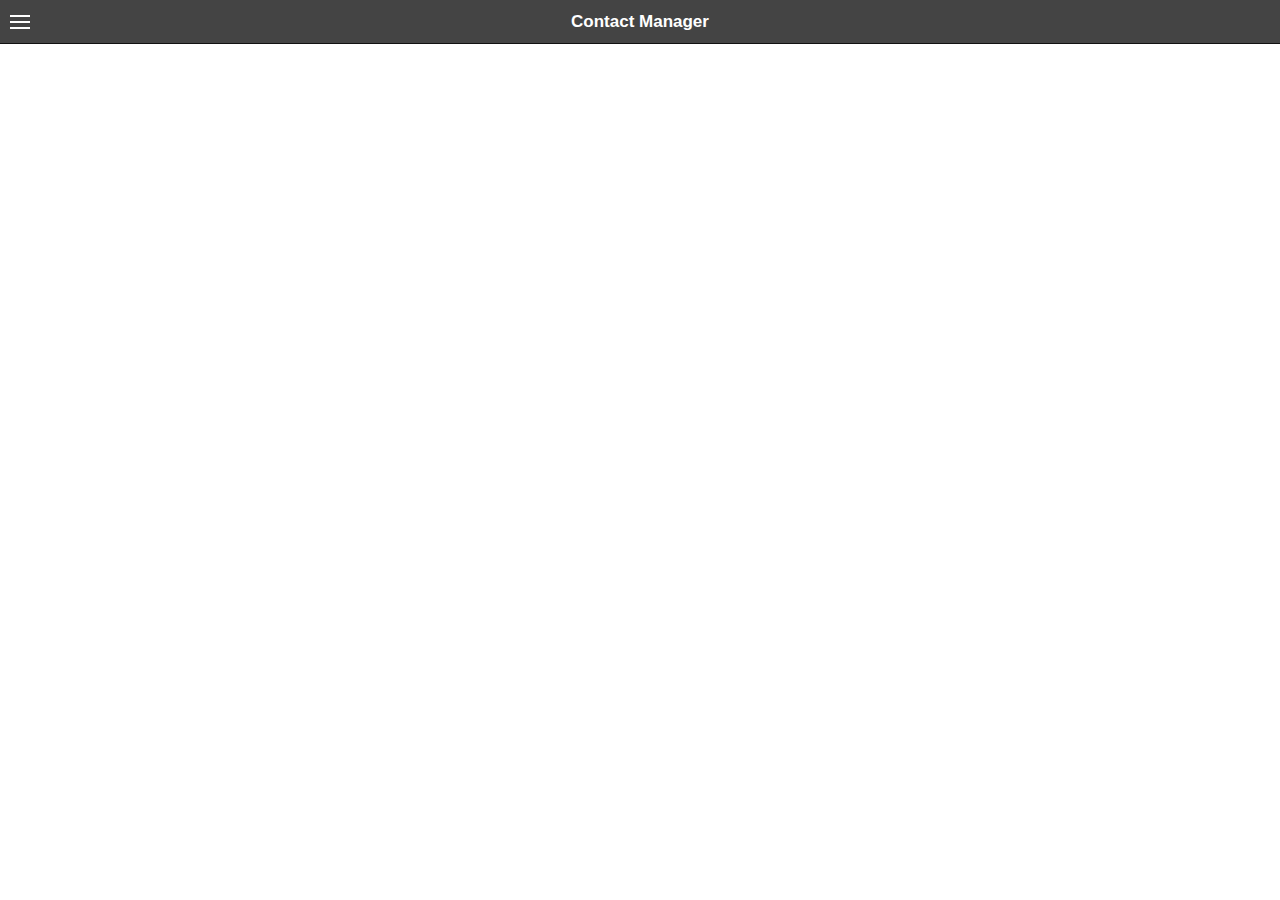
<file: ContactProjectContactManagerAndroid/assets/www/default/index.html>
<!DOCTYPE HTML><html>
    <head>
        <meta charset="UTF-8">
        <title>ContactManager</title>
        <meta content="width=device-width, initial-scale=1.0, maximum-scale=1.0, minimum-scale=1.0, user-scalable=0" name="viewport">
<!-- css -->
        <link href="worklight/worklight.css" rel="stylesheet">
        <link href="css/main.css" rel="stylesheet">
        <link href="libs/ionic/css/ionic.css" rel="stylesheet">
<!-- js -->
        <script>
		// Define WL namespace.
		var WL = WL ? WL : {};
		/**
		 * WLClient configuration variables.
		 * Values are injected by the deployer that packs the gadget.
		 */
		 WL.StaticAppProps = {
   "APP_DISPLAY_NAME": "ContactManager",
   "APP_ID": "ContactManager",
   "APP_SERVICES_URL": "\/apps\/services\/",
   "APP_VERSION": "1.0",
   "ENVIRONMENT": "android",
   "LOGIN_DISPLAY_TYPE": "embedded",
   "WORKLIGHT_NATIVE_VERSION": "2493766496",
   "WORKLIGHT_PLATFORM_VERSION": "7.0.0.0",
   "WORKLIGHT_ROOT_URL": "\/apps\/services\/api\/ContactManager\/android\/"
};
</script>
		<script src="worklight/cordova.js"></script>
		<script src="worklight/wljq.js"></script>
		<script src="worklight/worklight.js"></script>
		<script src="worklight/checksum.js"></script>
		<script src="libs/ionic/js/ionic.bundle.js"></script>
<script src="libs/ng-cordova/ng-cordova.js"></script>
<script src="libs/ionic/js/ui-utils.js"></script>
<script src="libs/ngTouch/touch.js"></script>
<script src="libs/ngTouch/swipe.js"></script>
    </head>
    <body data-ng-controller="MainCtrl" style="display: none;">
<!--application UI goes here-->
        <ion-side-menus> 
            <ion-side-menu-content drag-content="false">
                <ion-header-bar class="bar bar-header bar-dark">
                    <div class="buttons">				
                        <button class="button button-icon button-clear ion-navicon" data-ng-if="toogledrag" menu-toggle="left"> </button> 			
                    </div>
                    <h1 class="title">
                        <b>Contact Manager</b>
                    </h1>
                </ion-header-bar> 
                <ion-nav-view></ion-nav-view> 
            </ion-side-menu-content> 
            <ion-side-menu id="background" side="left">
                <ion-list> 
                    <ion-item menu-close="" nav-clear="" ui-sref="contact">Contact
	List</ion-item> 
                    <ion-item menu-close="" nav-clear="" ui-sref="newsFeed">News
	Feed</ion-item> 
                    <ion-item menu-close="" nav-clear="" ui-sref="login">Logout</ion-item>
                </ion-list> 
            </ion-side-menu> 
        </ion-side-menus>
        <div class="padding">
            <div id="errorLoginMsg" ng-model="errorLoginMsg" style="color: red;"></div>
        </div>
	<!-- angularjs and ionic scripts(ionic bundles angular)-->
        <script src="js/wlInit.js"></script>
	<script src="js/app.js"></script>
	<script src="js/controllers/controllers.js"></script>
	<script src="js/directives/directives.js"></script>
	<script src="js/services/contactServices.js"></script>
	<script src="js/services/userServices.js"></script>
	<script src="js/services/feedServices.js"></script>
	<script src="js/services/loginServices.js"></script>
	<script src="js/controllers/LoginControllers.js"></script>
	<script src="js/controllers/ContactControllers.js"></script>
	<script src="js/controllers/NewsControllers.js"></script>
	<script src="js/controllers/UserControllers.js"></script>
    </body>
</html>
</file>
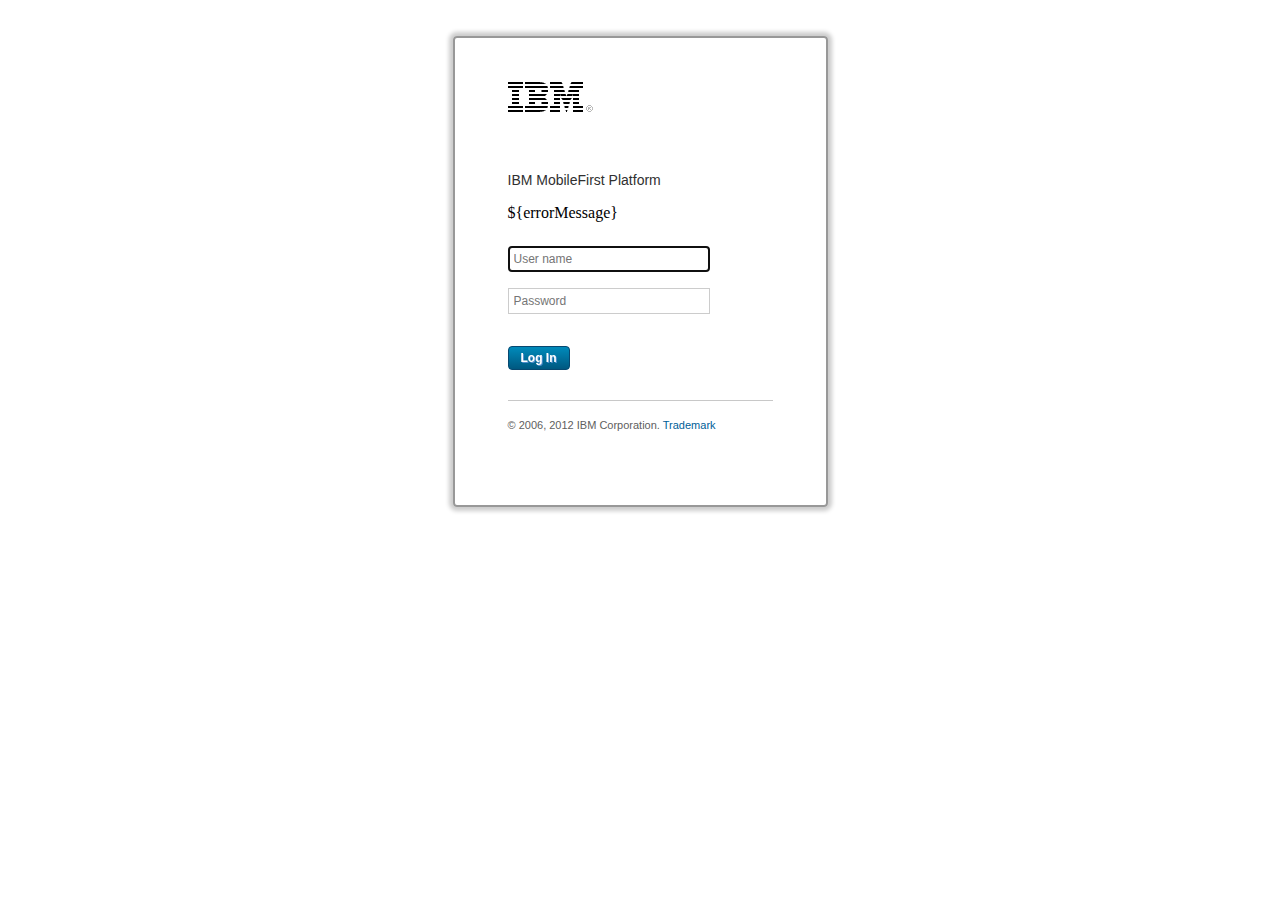
<file: ContactProject/server/conf/login.html>
<!DOCTYPE HTML>
		<!-- Licensed Materials - Property of IBM
			 5725-I43 (C) Copyright IBM Corp. 2006, 2014. All Rights Reserved.
			 US Government Users Restricted Rights - Use, duplication or
             disclosure restricted by GSA ADP Schedule Contract with IBM Corp. -->	
<html>
	<head>
		<meta charset="UTF-8" />
		<meta name="viewport" content="width=device-width" />
		<title>Login</title>
		<style>
			html, body {
				margin: 0 auto;
				padding: 0;
				text-align: center;
			}
			
			#authenticatorLoginFormWrapper {
				border: 2px solid #989898;
				border-radius: 4px;
				-moz-box-shadow: 0 0 4px 4px #ccc;
				-webkit-box-shadow: 0 0 4px 4px #ccc;
				box-shadow: 0 0 4px 4px #ccc;
				display: inline-block;
				margin: 36px 0 0;
				padding: 44px 53px;
				text-align: left;
				width: 265px;
			}
			
			#authenticatorLoginFormWrapper h1 {
				background-image:url('[data-uri]%3D%3D');
				height:30px;
				margin: 0;
				overflow: hidden;
				padding: 0;
				text-indent: 100%;
				white-space: nowrap;
				width: 85px;
			}
			
			#authenticatorLoginFormWrapper h2 {
				color: #303030;
				font-family: arial,helvetica,sans-serif;
				font-size: 14px;
				font-weight: normal;
				margin: 0;
				padding: 60px 0 0;
			}
			
			#authenticatorLoginFormWrapper form {
			
			}
			
			#authenticatorLoginFormWrapper form label {
				display: none;
			}
			
			#authenticatorLoginFormWrapper form input {
				border: 1px solid #ccc;
				color: #707070;
				font-family: arial, helvetica, sans-serif;
				font-size: 12px;
				font-weight: normal;
				margin: 8px 0;
				padding: 5px;
				width: 190px;
			}
			
			#authenticatorLoginFormWrapper form input#login {
				background: -moz-linear-gradient(center top, #0088b8 5%, #005880 100%);
				background: -webkit-gradient(linear, left top, left bottom, color-stop(0.05, #0088b8), color-stop(1, #005880));
				filter: progid:DXImageTransform.Microsoft.gradient(startColorstr='#0088b8', endColorstr='#005880');
				background-color: #0088b8;
				border: 1px solid #084870;
				-moz-border-radius: 6px;
				-webkit-border-radius: 6px;
				border-radius: 4px;
				color: #fff;
				display: inline-block;
				font-family: arial, helvetica, sans-serif;
				font-size: 12px;
				font-weight: bold;
				margin: 24px 0 0 0;
				padding: 4px 12px;
				text-shadow: 1px 1px 0px #528ecc;
				width: auto;
			}
			
			#authenticatorLoginFormWrapper form input#login:hover {
				background: -moz-linear-gradient(center top, #005880 5%, #0088b8 100%);
				background: -webkit-gradient(linear, left top, left bottom, color-stop(0.05, #005880), color-stop(1, #0088b8));
				filter: progid:DXImageTransform.Microsoft.gradient(startColorstr='#005880', endColorstr='#0088b8');
				background-color: #005880;
			}
			
			#authenticatorLoginFormWrapper form input#login:active {
				position: relative;
				top: 1px;
			}
			
			#authenticatorLoginFormWrapper #copyright {
				border-top: 1px solid #c8c8c8;
				color: #606060;
				font-family: arial, helvetica, sans-serif;
				font-size: 11px;
				margin: 30px 0;
				padding: 18px 0 0;
			}
			
			#authenticatorLoginFormWrapper #copyright a {
				color: #006098;
				text-decoration: none;
			}
		</style>
	</head>
	<body onload="isPopup(); setFocus();">
		<div id="authenticatorLoginFormWrapper">
			<h1>IBM</h1>
			<h2>IBM MobileFirst Platform</h2>
			<form method="post" action="j_security_check">
				<p id="error">${errorMessage}</p>
				<label for="j_username">User name:</label>
				<input type="text" id="j_username" name="j_username" placeholder="User name" />
				<br />
				<label for="j_password">Password:</label>
				<input type="password" id="j_password" name="j_password" placeholder="Password" />
				<br />
				<input type="submit" id="login" name="login" value="Log In" />
			</form>
			<p id="copyright">&copy; 2006, 2012 IBM Corporation. <a href="#" target="_blank">Trademark</a></p>
		</div>
		<script>
			function createCookie(name, value, days) {
				var expires = '',
					date;
				if (days) {
					date = new Date();
					date.setTime(date.getTime() + (days * 24 * 60 * 60 * 1000));
					expires += '; expires=' + date.toGMTString();
				}
				document.cookie = name + '=' + value + expires + '; path=/';
			}
			
			function readCookie(name) {
				var nameEQ = name + '=',
					i,
					ca = document.cookie.split(';'),
					c;
				for (i = 0; i < ca.length; i++) {
					c = ca[i];
					while (c.charAt(0) == ' ') {
						c = c.substring(1, c.length);
					}
					if (c.indexOf(nameEQ) == 0) {
						return c.substring(nameEQ.length, c.length);
					}
				}
				return null;
			}
			
			function eraseCookie(name) {
				createCookie(name, '', -1);
			}
			
			function areCookiesEnabled() {
				var r = false;
				createCookie('testing', 'Hello', 1);
				if (readCookie('testing') != null) {
					r = true;
					eraseCookie('testing');
				}
				return r;
			}
			
			function isPopup() {
				var POPUP_INDICATOR = 'action=popup';
				if (window.location.search.indexOf(POPUP_INDICATOR) > 0) {
					document.getElementById('authenticatorLoginFormWrapper').className = 'isPopup';
				}
			}
			
			function setFocus() {
				document.getElementById('j_username').focus();
			}
			
			if (!areCookiesEnabled()) {
				alert('Cookies are currently disabled in your browser settings. Please enable them and reload the page.');
			}
		</script>
	</body>
</html>
</file>
<file: ContactProjectContactManagerAndroid/assets/www/default/worklight/worklight.css>
/* Stylesheet content from worklight/worklight.css in JS Resources */
/*
* Licensed Materials - Property of IBM
* 5725-I43 (C) Copyright IBM Corp. 2006, 2013. All Rights Reserved.
* US Government Users Restricted Rights - Use, duplication or
* disclosure restricted by GSA ADP Schedule Contract with IBM Corp.
*/

/* Copyright (C) Worklight Ltd. 2006-2012.  All rights reserved. */

ol, ul {
	list-style: none;
}

blockquote, q {
	quotes: none;
}

blockquote:before, blockquote:after,
	q:before, q:after {
	content: '';
	content: none;
}

a, button {
	cursor: pointer;
}

.show {
	display: inherit;
}

.hide {
	display: none !important;
}

.clear {
	clear: both;
}

.floatLeft {
	float: left;
}

.floatRight {
	float: right;
}

.strong {
	font-weight: bold;
}

.rtl {
	direction: rtl;
	text-align: right;
}

.ltr {
	direction: ltr;
	text-align: left;
}

.center {
	text-align: center;
}

.max {
	height: 100%;
	width: 100%;
}

/******************************** END BASE CSS ***********************************/

body {
	position: relative;
}

#blockOuter {
	width: 100%;
	background: #fff;
	color: inherit;
	overflow: hidden;
	position: absolute;
	z-index: 110;  /* Must be bigger than authenticator z-index (100). */
	left: 0;
	top: 0;
	height: 100%;
}

/* The id is set in the upgrade version in messages.js */
#downloadNewVersion {
	cursor: pointer;
	text-decoration: underline;
	color: #0000ff;
}

#auth {
	display: none;
	position: relative;
	height: 100%;
	width: 100%;
}

#diagnostic {
	background-color: white;
	-webkit-tap-highlight-color: rgba(0,0,0,0);	
}

.diagnosticTable td {
	border-width: 1px;
	border-style: solid;
	border-color: black;
	font-size: 16px;
	padding: 2px;
	color : black;
	width: 50%;
	word-break: break-all;
}

.diagnosticButtons {
	font-size:12px;
	height:40px;
	width: 93.5px;
	font-weight: normal;
	margin: 5px;
}

/* Start styling for the modal window */
#WLdialogContainer {
	position: static;
}

#WLdialogOverlay {
	background: #fff;
	height: 100%;
	left: 0;
	-ms-filter:"progid:DXImageTransform.Microsoft.Alpha(Opacity=50)";
	filter: alpha(opacity=50);
	-moz-opacity:0.5;
	-khtml-opacity: 0.5;
	opacity: 0.5;
	position: absolute;
	position: fixed;
	text-align: center;
	top: 0;
	width: 100%;
	z-index: 16777269;
}

#WLdialog {
	background: #fff;
	border: 1px solid #ccc;
	-moz-border-radius: 10px;
	-webkit-border-radius: 10px;
	-o-border-radius: 10px;
	border-radius: 10px;
	font-family: helvetica, arial, sans-serif;
	font-size: 12px;
	margin: 0 auto;
	padding: 5px;
	position: absolute;
	position: fixed;
	width: 280px;
	z-index: 16777270;
}

#WLdialogTitle {
	font-size: 14px;
	font-weight: bold;
	padding: 5px;
	text-align: center;
}

#WLdialogBody {
	margin: 5px 0;
	min-height: 48px;
}

#WLdialog button {
	margin: 0 5px;
}
/* End styling for the modal window */

/* Start styling for the busy modal window */
#WLbusyContainer {
	position: static;
}

#WLbusyOverlay {
	background: #fff;
	height: 100%;
	left: 0;
	-ms-filter:"progid:DXImageTransform.Microsoft.Alpha(Opacity=50)";
	filter: alpha(opacity=50);
	-moz-opacity:0.5;
	-o-opacity: 0.5;
	opacity: 0.5;
	position: absolute;
	top: 0;
	width: 100%;
	z-index: 9998;
}

#WLbusy {
	background: #fff;
	border: 1px solid #ccc;
	-moz-border-radius: 10px;
	-webkit-border-radius: 10px;
	-o-border-radius: 10px;
	border-radius: 10px;
	margin: 0 auto;
	overflow: hidden;
	padding: 5px;
	position: absolute;
	width: 240px;
	z-index: 9999;
}

#WLbusyTitle {
	color: #000;
	font-family: helvetica, arial, sans-serif;
	font-size: 14px;
	font-weight: bold;
	line-height: 14px;
	padding: 5px;
	text-align: center;
}

/* End styling for the busy modal window */

html, body {
    overflow: visible;
}

/**
* Css for the tab bar. 
* The HTML structure is like the fo:
* <div>
*	<ul class=">
*		<li>
*			<span></span>
*		</li>
*			<span></span>
*		<li>
*			<span></span>
*		</li>
*	</ul>
*/
.tabBar {
	position : fixed; 
	border-bottom: 3px solid #CBCBCB;
	display: block;
	height:63px;
	list-style-type: none;
	width: 100%;
	background-color: black;
	margin: 0;
	padding: 0;
	-webkit-touch-callout: none;
	-webkit-tap-highlight-color: rgba(0,0,0,0);
	-webkit-user-select: text;   
	z-index: 99999;   
	top: 0px; 
	left: 0px; 
}

.tabItem {
	background: -webkit-gradient(linear, left bottom, left top, color-stop(0, #0B0B0D), color-stop(1, #434949));
    cursor: pointer;
	display: block;
	float: left;
	font-family: sans-serif;
	font-size: 14px;
}

.tabItemActive {
	background: -webkit-gradient(linear, left bottom, left top, color-stop(0, #CBCBCB), color-stop(1, #E4E4E4));
	background-repeat: repeat;
}

.tabSpan {
	background: center 5px;
	background-repeat: no-repeat;
	border-left: 1px solid #000;
	border-right: 1px solid #000;
	color: #FFFFFF;
	line-height: 111px;
	display: block;
	overflow: hidden;
	height: 63px;
	text-align: center;
}

.tabItemActive .tabSpan {
	color: #9C9A9C;
	font-size: 14px;
	font-family: sans-serif;
}

.tabDisabled {
     filter: alpha(opacity=50);
     opacity: .50;
}

.tabTouch {
     background: -webkit-gradient(linear, left bottom, left top, color-stop(0, #FF9900), color-stop(1, #FFCA00));
}

.tabBarTouch {
	border-bottom: 3px solid #FF9900;
}
</file>
<file: ContactProjectContactManagerAndroid/assets/www/default/css/main.css>
/* Stylesheet content from css/main.css in folder common */
/*	 Licensed Materials - Property of IBM
	 5725-I43 (C) Copyright IBM Corp. 2006, 2013. All Rights Reserved.
	 US Government Users Restricted Rights - Use, duplication or
     disclosure restricted by GSA ADP Schedule Contract with IBM Corp. */
     

body {
	margin: 0;
	font-family: sans-serif;
	//background-color: #E8DDCB;
}

#header {
	text-align: center;
	background-color: #1D4D90;
	color: #F9FAFB;
	font-size: 16px;
	height: 38px;
	line-height: 38px;
	border-bottom: 1px solid white;
	position: fixed;
	width: 100%;
}

#wrapper {
	width: 90%;
	margin: auto;
	padding-top: 38px;
}


h1 {
	margin: 0;
	font-size: 18px;
}

.appButton {
	width: 100%;
	height: 3em;
	font-size: 0.8em;
	margin: 10px auto;
}

p {
	padding: 10px;
}

/* Provide different styling for iOS 7. */
body.wl_ios7 {
	padding-top: 0 !important;
}

.wl_ios7 #header {
	padding-top: 9px;
}

.wl_ios7 #wrapper {
	padding-top: 55px;
}/*	 Licensed Materials - Property of IBM
	 5725-I43 (C) Copyright IBM Corp. 2006, 2013. All Rights Reserved.
	 US Government Users Restricted Rights - Use, duplication or
     disclosure restricted by GSA ADP Schedule Contract with IBM Corp. */
     
     /*My modifications */
#currentPage {
	padding-top: 20px;
}



.animate-if {
  background:white;
  border:1px solid black;
  padding:10px;
}

.animate-if.ng-enter, .animate-if.ng-leave {
  -webkit-transition:all cubic-bezier(0.250, 0.460, 0.450, 0.940) 0.5s;
  transition:all cubic-bezier(0.250, 0.460, 0.450, 0.940) 0.5s;
}

.animate-if.ng-enter,
.animate-if.ng-leave.ng-leave-active {
  opacity:0;
}

.animate-if.ng-leave,
.animate-if.ng-enter.ng-enter-active {
  opacity:1;
}


/* My modifications */

.full-image {
	border-radius: 50%;

}

.contact-details {
	text-align: center;
	
}   

a.button.icon.ion-trash-b {
	float: right;
}

#contact-image {
	max-width: 100%;
	text-align:	center;
}

.crop {
    width: 303px;
    height: 303px;
    max-width: 100%;
    max-height: 30%;
    overflow: hidden;
    border-radius: 50%;
    text-align: center;
    margin: 0 auto;
    position: relative;
}
.crop img {
	margin: 0;
    background: yellow;
    position: absolute;
    top: 50%;
    left: 50%;
    margin-right: -50%;
    transform: translate(-50%, -50%);
    height: 100%;
}

.contact-list {
	float: left;
	padding-left: 15px;
}

div.item.item-avatar {
	min-height: 90px;
}

button button-small button-dark {
	float: relative;
}

#contacts {
	text-align: center;
	background: transparent;
	margin-top: 50%;
}

div.contact-details button.button.button-outline.button-dark {
	margin-top: 0.5em;
}

.button.icon-left.ion-chevron-left.button-clear.button-dark {
	float: left;
}

a.button.button-icon.icon.ion-edit {
	float: right;	
}

div.list.card {
	margin-top: 0px;
	
}

div.list {
	margin-bottom: 0px;
}

.item-avatar, .item-avatar .item-content{
	padding-left: 85px;
}

#contact-list-image {
	  max-width: 60px;
  	  max-height: 60px;
}

#item-content {
	padding-left: 85px;
	
}

a.item-content {
	padding: 15px 20px 15px 15px;
}

div#contact-edit {
	margin-top: 15px;
}

#background {
	background-image: url("../images/triangles.jpg");
	
}

#usernameInputField{
	background: transparent;
	color: white;
}

#passwordInputField{
	background: transparent;
	color: white;
}

.item.item-input.login {
	background: transparent;
}

.item.item-body.item-text-wrap {
	background: transparent;
}

.item.item-input.userform {
	background: transparent;
}
/* Stylesheet content from css/main.css in folder android */
/*	 Licensed Materials - Property of IBM
	 5725-I43 (C) Copyright IBM Corp. 2006, 2013. All Rights Reserved.
	 US Government Users Restricted Rights - Use, duplication or
     disclosure restricted by GSA ADP Schedule Contract with IBM Corp. */
     

body {
	margin: 0;
	font-family: sans-serif;
	//background-color: #E8DDCB;
}

#header {
	text-align: center;
	background-color: #1D4D90;
	color: #F9FAFB;
	font-size: 16px;
	height: 38px;
	line-height: 38px;
	border-bottom: 1px solid white;
	position: fixed;
	width: 100%;
}

#wrapper {
	width: 90%;
	margin: auto;
	padding-top: 38px;
}


h1 {
	margin: 0;
	font-size: 18px;
}

.appButton {
	width: 100%;
	height: 3em;
	font-size: 0.8em;
	margin: 10px auto;
}

p {
	padding: 10px;
}

/* Provide different styling for iOS 7. */
body.wl_ios7 {
	padding-top: 0 !important;
}

.wl_ios7 #header {
	padding-top: 9px;
}

.wl_ios7 #wrapper {
	padding-top: 55px;
}/*	 Licensed Materials - Property of IBM
	 5725-I43 (C) Copyright IBM Corp. 2006, 2013. All Rights Reserved.
	 US Government Users Restricted Rights - Use, duplication or
     disclosure restricted by GSA ADP Schedule Contract with IBM Corp. */
     
     /*My modifications */
#currentPage {
	padding-top: 20px;
}



.animate-if {
  background:white;
  border:1px solid black;
  padding:10px;
}

.animate-if.ng-enter, .animate-if.ng-leave {
  -webkit-transition:all cubic-bezier(0.250, 0.460, 0.450, 0.940) 0.5s;
  transition:all cubic-bezier(0.250, 0.460, 0.450, 0.940) 0.5s;
}

.animate-if.ng-enter,
.animate-if.ng-leave.ng-leave-active {
  opacity:0;
}

.animate-if.ng-leave,
.animate-if.ng-enter.ng-enter-active {
  opacity:1;
}


/* My modifications */

.full-image {
	border-radius: 50%;

}

.contact-details {
	text-align: center;
	
}   

a.button.icon.ion-trash-b {
	float: right;
}

#contact-image {
	max-width: 100%;
	text-align:	center;
}

.crop {
    width: 303px;
    height: 303px;
    max-width: 100%;
    max-height: 30%;
    overflow: hidden;
    border-radius: 50%;
    text-align: center;
    margin: 0 auto;
    position: relative;
}
.crop img {
	margin: 0;
    background: yellow;
    position: absolute;
    top: 50%;
    left: 50%;
    margin-right: -50%;
    transform: translate(-50%, -50%);
    height: 100%;
}

.contact-list {
	float: left;
	padding-left: 15px;
}

div.item.item-avatar {
	min-height: 90px;
}

button button-small button-dark {
	float: relative;
}

#contacts {
	text-align: center;
	background: transparent;
	margin-top: 50%;
}

div.contact-details button.button.button-outline.button-dark {
	margin-top: 0.5em;
}

.button.icon-left.ion-chevron-left.button-clear.button-dark {
	float: left;
}

a.button.button-icon.icon.ion-edit {
	float: right;	
}

div.list.card {
	margin-top: 0px;
	
}

div.list {
	margin-bottom: 0px;
}

.item-avatar, .item-avatar .item-content{
	padding-left: 85px;
}

#contact-list-image {
	  max-width: 60px;
  	  max-height: 60px;
}

#item-content {
	padding-left: 85px;
	
}

a.item-content {
	padding: 15px 20px 15px 15px;
}

div#contact-edit {
	margin-top: 15px;
}

#background {
	background-image: url("../images/triangles.jpg");
	
}

#usernameInputField{
	background: transparent;
	color: white;
}

#passwordInputField{
	background: transparent;
	color: white;
}

.item.item-input.login {
	background: transparent;
}

.item.item-body.item-text-wrap {
	background: transparent;
}

.item.item-input.userform {
	background: transparent;
}
</file>
<file: ContactProjectContactManagerAndroid/assets/www/default/libs/ionic/css/ionic.css>
/* Stylesheet content from libs/ionic/css/ionic.css in folder common */
/*!
 * Copyright 2014 Drifty Co.
 * http://drifty.com/
 *
 * Ionic, v1.0.0-beta.1
 * A powerful HTML5 mobile app framework.
 * http://ionicframework.com/
 *
 * By @maxlynch, @benjsperry, @adamdbradley <3
 *
 * Licensed under the MIT license. Please see LICENSE for more information.
 *
 */

/*!
 * Copyright 2014 Drifty Co.
 * http://drifty.com/
 *
 * Ionic, v1.0.0-beta.1
 * A powerful HTML5 mobile app framework.
 * http://ionicframework.com/
 *
 * By @maxlynch, @benjsperry, @adamdbradley <3
 *
 * Licensed under the MIT license. Please see LICENSE for more information.
 *
 */
/*!
  Ionicons, v1.4.1
  Created by Ben Sperry for the Ionic Framework, http://ionicons.com/
  https://twitter.com/benjsperry  https://twitter.com/ionicframework
  MIT License: https://github.com/driftyco/ionicons
*/
@font-face {
  font-family: "Ionicons";
  src: url("../fonts/ionicons.eot?v=1.4.1");
  src: url("../fonts/ionicons.eot?v=1.4.1#iefix") format("embedded-opentype"), url("../fonts/ionicons.ttf?v=1.4.1") format("truetype"), url("../fonts/ionicons.woff?v=1.4.1") format("woff"), url("../fonts/ionicons.svg?v=1.4.1#Ionicons") format("svg");
  font-weight: normal;
  font-style: normal; }

.ion, .ion-loading-a, .ion-loading-b, .ion-loading-c, .ion-loading-d, .ion-looping, .ion-refreshing, .ion-ios7-reloading, .ionicons, .ion-alert, .ion-alert-circled, .ion-android-add, .ion-android-add-contact, .ion-android-alarm, .ion-android-archive, .ion-android-arrow-back, .ion-android-arrow-down-left, .ion-android-arrow-down-right, .ion-android-arrow-up-left, .ion-android-arrow-up-right, .ion-android-battery, .ion-android-book, .ion-android-calendar, .ion-android-call, .ion-android-camera, .ion-android-chat, .ion-android-checkmark, .ion-android-clock, .ion-android-close, .ion-android-contact, .ion-android-contacts, .ion-android-data, .ion-android-developer, .ion-android-display, .ion-android-download, .ion-android-dropdown, .ion-android-earth, .ion-android-folder, .ion-android-forums, .ion-android-friends, .ion-android-hand, .ion-android-image, .ion-android-inbox, .ion-android-information, .ion-android-keypad, .ion-android-lightbulb, .ion-android-locate, .ion-android-location, .ion-android-mail, .ion-android-microphone, .ion-android-mixer, .ion-android-more, .ion-android-note, .ion-android-playstore, .ion-android-printer, .ion-android-promotion, .ion-android-reminder, .ion-android-remove, .ion-android-search, .ion-android-send, .ion-android-settings, .ion-android-share, .ion-android-social, .ion-android-social-user, .ion-android-sort, .ion-android-star, .ion-android-stopwatch, .ion-android-storage, .ion-android-system-back, .ion-android-system-home, .ion-android-system-windows, .ion-android-timer, .ion-android-trash, .ion-android-volume, .ion-android-wifi, .ion-archive, .ion-arrow-down-a, .ion-arrow-down-b, .ion-arrow-down-c, .ion-arrow-expand, .ion-arrow-graph-down-left, .ion-arrow-graph-down-right, .ion-arrow-graph-up-left, .ion-arrow-graph-up-right, .ion-arrow-left-a, .ion-arrow-left-b, .ion-arrow-left-c, .ion-arrow-move, .ion-arrow-resize, .ion-arrow-return-left, .ion-arrow-return-right, .ion-arrow-right-a, .ion-arrow-right-b, .ion-arrow-right-c, .ion-arrow-shrink, .ion-arrow-swap, .ion-arrow-up-a, .ion-arrow-up-b, .ion-arrow-up-c, .ion-at, .ion-bag, .ion-battery-charging, .ion-battery-empty, .ion-battery-full, .ion-battery-half, .ion-battery-low, .ion-beaker, .ion-beer, .ion-bluetooth, .ion-bookmark, .ion-briefcase, .ion-bug, .ion-calculator, .ion-calendar, .ion-camera, .ion-card, .ion-chatbox, .ion-chatbox-working, .ion-chatboxes, .ion-chatbubble, .ion-chatbubble-working, .ion-chatbubbles, .ion-checkmark, .ion-checkmark-circled, .ion-checkmark-round, .ion-chevron-down, .ion-chevron-left, .ion-chevron-right, .ion-chevron-up, .ion-clipboard, .ion-clock, .ion-close, .ion-close-circled, .ion-close-round, .ion-cloud, .ion-code, .ion-code-download, .ion-code-working, .ion-coffee, .ion-compass, .ion-compose, .ion-connection-bars, .ion-contrast, .ion-disc, .ion-document, .ion-document-text, .ion-drag, .ion-earth, .ion-edit, .ion-egg, .ion-eject, .ion-email, .ion-eye, .ion-eye-disabled, .ion-female, .ion-filing, .ion-film-marker, .ion-flag, .ion-flash, .ion-flash-off, .ion-flask, .ion-folder, .ion-fork, .ion-fork-repo, .ion-forward, .ion-game-controller-a, .ion-game-controller-b, .ion-gear-a, .ion-gear-b, .ion-grid, .ion-hammer, .ion-headphone, .ion-heart, .ion-help, .ion-help-buoy, .ion-help-circled, .ion-home, .ion-icecream, .ion-icon-social-google-plus, .ion-icon-social-google-plus-outline, .ion-image, .ion-images, .ion-information, .ion-information-circled, .ion-ionic, .ion-ios7-alarm, .ion-ios7-alarm-outline, .ion-ios7-albums, .ion-ios7-albums-outline, .ion-ios7-arrow-back, .ion-ios7-arrow-down, .ion-ios7-arrow-forward, .ion-ios7-arrow-left, .ion-ios7-arrow-right, .ion-ios7-arrow-thin-down, .ion-ios7-arrow-thin-left, .ion-ios7-arrow-thin-right, .ion-ios7-arrow-thin-up, .ion-ios7-arrow-up, .ion-ios7-at, .ion-ios7-at-outline, .ion-ios7-bell, .ion-ios7-bell-outline, .ion-ios7-bolt, .ion-ios7-bolt-outline, .ion-ios7-bookmarks, .ion-ios7-bookmarks-outline, .ion-ios7-box, .ion-ios7-box-outline, .ion-ios7-briefcase, .ion-ios7-briefcase-outline, .ion-ios7-browsers, .ion-ios7-browsers-outline, .ion-ios7-calculator, .ion-ios7-calculator-outline, .ion-ios7-calendar, .ion-ios7-calendar-outline, .ion-ios7-camera, .ion-ios7-camera-outline, .ion-ios7-cart, .ion-ios7-cart-outline, .ion-ios7-chatboxes, .ion-ios7-chatboxes-outline, .ion-ios7-chatbubble, .ion-ios7-chatbubble-outline, .ion-ios7-checkmark, .ion-ios7-checkmark-empty, .ion-ios7-checkmark-outline, .ion-ios7-circle-filled, .ion-ios7-circle-outline, .ion-ios7-clock, .ion-ios7-clock-outline, .ion-ios7-close, .ion-ios7-close-empty, .ion-ios7-close-outline, .ion-ios7-cloud, .ion-ios7-cloud-download, .ion-ios7-cloud-download-outline, .ion-ios7-cloud-outline, .ion-ios7-cloud-upload, .ion-ios7-cloud-upload-outline, .ion-ios7-cloudy, .ion-ios7-cloudy-night, .ion-ios7-cloudy-night-outline, .ion-ios7-cloudy-outline, .ion-ios7-cog, .ion-ios7-cog-outline, .ion-ios7-compose, .ion-ios7-compose-outline, .ion-ios7-contact, .ion-ios7-contact-outline, .ion-ios7-copy, .ion-ios7-copy-outline, .ion-ios7-download, .ion-ios7-download-outline, .ion-ios7-drag, .ion-ios7-email, .ion-ios7-email-outline, .ion-ios7-eye, .ion-ios7-eye-outline, .ion-ios7-fastforward, .ion-ios7-fastforward-outline, .ion-ios7-filing, .ion-ios7-filing-outline, .ion-ios7-film, .ion-ios7-film-outline, .ion-ios7-flag, .ion-ios7-flag-outline, .ion-ios7-folder, .ion-ios7-folder-outline, .ion-ios7-gear, .ion-ios7-gear-outline, .ion-ios7-glasses, .ion-ios7-glasses-outline, .ion-ios7-heart, .ion-ios7-heart-outline, .ion-ios7-help, .ion-ios7-help-empty, .ion-ios7-help-outline, .ion-ios7-infinite, .ion-ios7-infinite-outline, .ion-ios7-information, .ion-ios7-information-empty, .ion-ios7-information-outline, .ion-ios7-ionic-outline, .ion-ios7-keypad, .ion-ios7-keypad-outline, .ion-ios7-lightbulb, .ion-ios7-lightbulb-outline, .ion-ios7-location, .ion-ios7-location-outline, .ion-ios7-locked, .ion-ios7-locked-outline, .ion-ios7-medkit, .ion-ios7-medkit-outline, .ion-ios7-mic, .ion-ios7-mic-off, .ion-ios7-mic-outline, .ion-ios7-minus, .ion-ios7-minus-empty, .ion-ios7-minus-outline, .ion-ios7-monitor, .ion-ios7-monitor-outline, .ion-ios7-moon, .ion-ios7-moon-outline, .ion-ios7-more, .ion-ios7-more-outline, .ion-ios7-musical-note, .ion-ios7-musical-notes, .ion-ios7-navigate, .ion-ios7-navigate-outline, .ion-ios7-paperplane, .ion-ios7-paperplane-outline, .ion-ios7-partlysunny, .ion-ios7-partlysunny-outline, .ion-ios7-pause, .ion-ios7-pause-outline, .ion-ios7-people, .ion-ios7-people-outline, .ion-ios7-person, .ion-ios7-person-outline, .ion-ios7-personadd, .ion-ios7-personadd-outline, .ion-ios7-photos, .ion-ios7-photos-outline, .ion-ios7-pie, .ion-ios7-pie-outline, .ion-ios7-play, .ion-ios7-play-outline, .ion-ios7-plus, .ion-ios7-plus-empty, .ion-ios7-plus-outline, .ion-ios7-pricetag, .ion-ios7-pricetag-outline, .ion-ios7-printer, .ion-ios7-printer-outline, .ion-ios7-rainy, .ion-ios7-rainy-outline, .ion-ios7-recording, .ion-ios7-recording-outline, .ion-ios7-redo, .ion-ios7-redo-outline, .ion-ios7-refresh, .ion-ios7-refresh-empty, .ion-ios7-refresh-outline, .ion-ios7-reload, .ion-ios7-rewind, .ion-ios7-rewind-outline, .ion-ios7-search, .ion-ios7-search-strong, .ion-ios7-skipbackward, .ion-ios7-skipbackward-outline, .ion-ios7-skipforward, .ion-ios7-skipforward-outline, .ion-ios7-snowy, .ion-ios7-speedometer, .ion-ios7-speedometer-outline, .ion-ios7-star, .ion-ios7-star-outline, .ion-ios7-stopwatch, .ion-ios7-stopwatch-outline, .ion-ios7-sunny, .ion-ios7-sunny-outline, .ion-ios7-telephone, .ion-ios7-telephone-outline, .ion-ios7-thunderstorm, .ion-ios7-thunderstorm-outline, .ion-ios7-time, .ion-ios7-time-outline, .ion-ios7-timer, .ion-ios7-timer-outline, .ion-ios7-trash, .ion-ios7-trash-outline, .ion-ios7-undo, .ion-ios7-undo-outline, .ion-ios7-unlocked, .ion-ios7-unlocked-outline, .ion-ios7-upload, .ion-ios7-upload-outline, .ion-ios7-videocam, .ion-ios7-videocam-outline, .ion-ios7-volume-high, .ion-ios7-volume-low, .ion-ios7-wineglass, .ion-ios7-wineglass-outline, .ion-ios7-world, .ion-ios7-world-outline, .ion-ipad, .ion-iphone, .ion-ipod, .ion-jet, .ion-key, .ion-knife, .ion-laptop, .ion-leaf, .ion-levels, .ion-lightbulb, .ion-link, .ion-load-a, .ion-load-b, .ion-load-c, .ion-load-d, .ion-location, .ion-locked, .ion-log-in, .ion-log-out, .ion-loop, .ion-magnet, .ion-male, .ion-man, .ion-map, .ion-medkit, .ion-mic-a, .ion-mic-b, .ion-mic-c, .ion-minus, .ion-minus-circled, .ion-minus-round, .ion-model-s, .ion-monitor, .ion-more, .ion-music-note, .ion-navicon, .ion-navicon-round, .ion-navigate, .ion-no-smoking, .ion-nuclear, .ion-paper-airplane, .ion-paperclip, .ion-pause, .ion-person, .ion-person-add, .ion-person-stalker, .ion-pie-graph, .ion-pin, .ion-pinpoint, .ion-pizza, .ion-plane, .ion-play, .ion-playstation, .ion-plus, .ion-plus-circled, .ion-plus-round, .ion-pound, .ion-power, .ion-pricetag, .ion-pricetags, .ion-printer, .ion-radio-waves, .ion-record, .ion-refresh, .ion-reply, .ion-reply-all, .ion-search, .ion-settings, .ion-share, .ion-shuffle, .ion-skip-backward, .ion-skip-forward, .ion-social-android, .ion-social-android-outline, .ion-social-apple, .ion-social-apple-outline, .ion-social-bitcoin, .ion-social-bitcoin-outline, .ion-social-buffer, .ion-social-buffer-outline, .ion-social-designernews, .ion-social-designernews-outline, .ion-social-dribbble, .ion-social-dribbble-outline, .ion-social-dropbox, .ion-social-dropbox-outline, .ion-social-facebook, .ion-social-facebook-outline, .ion-social-freebsd-devil, .ion-social-github, .ion-social-github-outline, .ion-social-googleplus, .ion-social-googleplus-outline, .ion-social-hackernews, .ion-social-hackernews-outline, .ion-social-linkedin, .ion-social-linkedin-outline, .ion-social-pinterest, .ion-social-pinterest-outline, .ion-social-reddit, .ion-social-reddit-outline, .ion-social-rss, .ion-social-rss-outline, .ion-social-skype, .ion-social-skype-outline, .ion-social-tumblr, .ion-social-tumblr-outline, .ion-social-tux, .ion-social-twitter, .ion-social-twitter-outline, .ion-social-vimeo, .ion-social-vimeo-outline, .ion-social-windows, .ion-social-windows-outline, .ion-social-wordpress, .ion-social-wordpress-outline, .ion-social-yahoo, .ion-social-yahoo-outline, .ion-social-youtube, .ion-social-youtube-outline, .ion-speakerphone, .ion-speedometer, .ion-spoon, .ion-star, .ion-stats-bars, .ion-steam, .ion-stop, .ion-thermometer, .ion-thumbsdown, .ion-thumbsup, .ion-trash-a, .ion-trash-b, .ion-umbrella, .ion-unlocked, .ion-upload, .ion-usb, .ion-videocamera, .ion-volume-high, .ion-volume-low, .ion-volume-medium, .ion-volume-mute, .ion-waterdrop, .ion-wifi, .ion-wineglass, .ion-woman, .ion-wrench, .ion-xbox {
  display: inline-block;
  font-family: "Ionicons";
  speak: none;
  font-style: normal;
  font-weight: normal;
  font-variant: normal;
  text-transform: none;
  text-rendering: auto;
  line-height: 1;
  -webkit-font-smoothing: antialiased;
  -moz-osx-font-smoothing: grayscale; }

.ion-spin, .ion-loading-a, .ion-loading-b, .ion-loading-c, .ion-loading-d, .ion-looping, .ion-refreshing, .ion-ios7-reloading {
  -webkit-animation: spin 1s infinite linear;
  -moz-animation: spin 1s infinite linear;
  -o-animation: spin 1s infinite linear;
  animation: spin 1s infinite linear; }

@-moz-keyframes spin {
  0% {
    -moz-transform: rotate(0deg); }

  100% {
    -moz-transform: rotate(359deg); } }

@-webkit-keyframes spin {
  0% {
    -webkit-transform: rotate(0deg); }

  100% {
    -webkit-transform: rotate(359deg); } }

@-o-keyframes spin {
  0% {
    -o-transform: rotate(0deg); }

  100% {
    -o-transform: rotate(359deg); } }

@-ms-keyframes spin {
  0% {
    -ms-transform: rotate(0deg); }

  100% {
    -ms-transform: rotate(359deg); } }

@keyframes spin {
  0% {
    transform: rotate(0deg); }

  100% {
    transform: rotate(359deg); } }


.ion-loading-a {
  -webkit-animation-timing-function: steps(8, start);
  -moz-animation-timing-function: steps(8, start);
  animation-timing-function: steps(8, start); }









.ion-alert:before {
  content: "\f101"; }

.ion-alert-circled:before {
  content: "\f100"; }

.ion-android-add:before {
  content: "\f2c7"; }

.ion-android-add-contact:before {
  content: "\f2c6"; }

.ion-android-alarm:before {
  content: "\f2c8"; }

.ion-android-archive:before {
  content: "\f2c9"; }

.ion-android-arrow-back:before {
  content: "\f2ca"; }

.ion-android-arrow-down-left:before {
  content: "\f2cb"; }

.ion-android-arrow-down-right:before {
  content: "\f2cc"; }

.ion-android-arrow-up-left:before {
  content: "\f2cd"; }

.ion-android-arrow-up-right:before {
  content: "\f2ce"; }

.ion-android-battery:before {
  content: "\f2cf"; }

.ion-android-book:before {
  content: "\f2d0"; }

.ion-android-calendar:before {
  content: "\f2d1"; }

.ion-android-call:before {
  content: "\f2d2"; }

.ion-android-camera:before {
  content: "\f2d3"; }

.ion-android-chat:before {
  content: "\f2d4"; }

.ion-android-checkmark:before {
  content: "\f2d5"; }

.ion-android-clock:before {
  content: "\f2d6"; }

.ion-android-close:before {
  content: "\f2d7"; }

.ion-android-contact:before {
  content: "\f2d8"; }

.ion-android-contacts:before {
  content: "\f2d9"; }

.ion-android-data:before {
  content: "\f2da"; }

.ion-android-developer:before {
  content: "\f2db"; }

.ion-android-display:before {
  content: "\f2dc"; }

.ion-android-download:before {
  content: "\f2dd"; }

.ion-android-dropdown:before {
  content: "\f2de"; }

.ion-android-earth:before {
  content: "\f2df"; }

.ion-android-folder:before {
  content: "\f2e0"; }

.ion-android-forums:before {
  content: "\f2e1"; }

.ion-android-friends:before {
  content: "\f2e2"; }

.ion-android-hand:before {
  content: "\f2e3"; }

.ion-android-image:before {
  content: "\f2e4"; }

.ion-android-inbox:before {
  content: "\f2e5"; }

.ion-android-information:before {
  content: "\f2e6"; }

.ion-android-keypad:before {
  content: "\f2e7"; }

.ion-android-lightbulb:before {
  content: "\f2e8"; }

.ion-android-locate:before {
  content: "\f2e9"; }

.ion-android-location:before {
  content: "\f2ea"; }

.ion-android-mail:before {
  content: "\f2eb"; }

.ion-android-microphone:before {
  content: "\f2ec"; }

.ion-android-mixer:before {
  content: "\f2ed"; }

.ion-android-more:before {
  content: "\f2ee"; }

.ion-android-note:before {
  content: "\f2ef"; }

.ion-android-playstore:before {
  content: "\f2f0"; }

.ion-android-printer:before {
  content: "\f2f1"; }

.ion-android-promotion:before {
  content: "\f2f2"; }

.ion-android-reminder:before {
  content: "\f2f3"; }

.ion-android-remove:before {
  content: "\f2f4"; }

.ion-android-search:before {
  content: "\f2f5"; }

.ion-android-send:before {
  content: "\f2f6"; }

.ion-android-settings:before {
  content: "\f2f7"; }

.ion-android-share:before {
  content: "\f2f8"; }

.ion-android-social:before {
  content: "\f2fa"; }

.ion-android-social-user:before {
  content: "\f2f9"; }

.ion-android-sort:before {
  content: "\f2fb"; }

.ion-android-star:before {
  content: "\f2fc"; }

.ion-android-stopwatch:before {
  content: "\f2fd"; }

.ion-android-storage:before {
  content: "\f2fe"; }

.ion-android-system-back:before {
  content: "\f2ff"; }

.ion-android-system-home:before {
  content: "\f300"; }

.ion-android-system-windows:before {
  content: "\f301"; }

.ion-android-timer:before {
  content: "\f302"; }

.ion-android-trash:before {
  content: "\f303"; }

.ion-android-volume:before {
  content: "\f304"; }

.ion-android-wifi:before {
  content: "\f305"; }

.ion-archive:before {
  content: "\f102"; }

.ion-arrow-down-a:before {
  content: "\f103"; }

.ion-arrow-down-b:before {
  content: "\f104"; }

.ion-arrow-down-c:before {
  content: "\f105"; }

.ion-arrow-expand:before {
  content: "\f25e"; }

.ion-arrow-graph-down-left:before {
  content: "\f25f"; }

.ion-arrow-graph-down-right:before {
  content: "\f260"; }

.ion-arrow-graph-up-left:before {
  content: "\f261"; }

.ion-arrow-graph-up-right:before {
  content: "\f262"; }

.ion-arrow-left-a:before {
  content: "\f106"; }

.ion-arrow-left-b:before {
  content: "\f107"; }

.ion-arrow-left-c:before {
  content: "\f108"; }

.ion-arrow-move:before {
  content: "\f263"; }

.ion-arrow-resize:before {
  content: "\f264"; }

.ion-arrow-return-left:before {
  content: "\f265"; }

.ion-arrow-return-right:before {
  content: "\f266"; }

.ion-arrow-right-a:before {
  content: "\f109"; }

.ion-arrow-right-b:before {
  content: "\f10a"; }

.ion-arrow-right-c:before {
  content: "\f10b"; }

.ion-arrow-shrink:before {
  content: "\f267"; }

.ion-arrow-swap:before {
  content: "\f268"; }

.ion-arrow-up-a:before {
  content: "\f10c"; }

.ion-arrow-up-b:before {
  content: "\f10d"; }

.ion-arrow-up-c:before {
  content: "\f10e"; }

.ion-at:before {
  content: "\f10f"; }

.ion-bag:before {
  content: "\f110"; }

.ion-battery-charging:before {
  content: "\f111"; }

.ion-battery-empty:before {
  content: "\f112"; }

.ion-battery-full:before {
  content: "\f113"; }

.ion-battery-half:before {
  content: "\f114"; }

.ion-battery-low:before {
  content: "\f115"; }

.ion-beaker:before {
  content: "\f269"; }

.ion-beer:before {
  content: "\f26a"; }

.ion-bluetooth:before {
  content: "\f116"; }

.ion-bookmark:before {
  content: "\f26b"; }

.ion-briefcase:before {
  content: "\f26c"; }

.ion-bug:before {
  content: "\f2be"; }

.ion-calculator:before {
  content: "\f26d"; }

.ion-calendar:before {
  content: "\f117"; }

.ion-camera:before {
  content: "\f118"; }

.ion-card:before {
  content: "\f119"; }

.ion-chatbox:before {
  content: "\f11b"; }

.ion-chatbox-working:before {
  content: "\f11a"; }

.ion-chatboxes:before {
  content: "\f11c"; }

.ion-chatbubble:before {
  content: "\f11e"; }

.ion-chatbubble-working:before {
  content: "\f11d"; }

.ion-chatbubbles:before {
  content: "\f11f"; }

.ion-checkmark:before {
  content: "\f122"; }

.ion-checkmark-circled:before {
  content: "\f120"; }

.ion-checkmark-round:before {
  content: "\f121"; }

.ion-chevron-down:before {
  content: "\f123"; }

.ion-chevron-left:before {
  content: "\f124"; }

.ion-chevron-right:before {
  content: "\f125"; }

.ion-chevron-up:before {
  content: "\f126"; }

.ion-clipboard:before {
  content: "\f127"; }

.ion-clock:before {
  content: "\f26e"; }

.ion-close:before {
  content: "\f12a"; }

.ion-close-circled:before {
  content: "\f128"; }

.ion-close-round:before {
  content: "\f129"; }

.ion-cloud:before {
  content: "\f12b"; }

.ion-code:before {
  content: "\f271"; }

.ion-code-download:before {
  content: "\f26f"; }

.ion-code-working:before {
  content: "\f270"; }

.ion-coffee:before {
  content: "\f272"; }

.ion-compass:before {
  content: "\f273"; }

.ion-compose:before {
  content: "\f12c"; }

.ion-connection-bars:before {
  content: "\f274"; }

.ion-contrast:before {
  content: "\f275"; }

.ion-disc:before {
  content: "\f12d"; }

.ion-document:before {
  content: "\f12f"; }

.ion-document-text:before {
  content: "\f12e"; }

.ion-drag:before {
  content: "\f130"; }

.ion-earth:before {
  content: "\f276"; }

.ion-edit:before {
  content: "\f2bf"; }

.ion-egg:before {
  content: "\f277"; }

.ion-eject:before {
  content: "\f131"; }

.ion-email:before {
  content: "\f132"; }

.ion-eye:before {
  content: "\f133"; }

.ion-eye-disabled:before {
  content: "\f306"; }

.ion-female:before {
  content: "\f278"; }

.ion-filing:before {
  content: "\f134"; }

.ion-film-marker:before {
  content: "\f135"; }

.ion-flag:before {
  content: "\f279"; }

.ion-flash:before {
  content: "\f137"; }

.ion-flash-off:before {
  content: "\f136"; }

.ion-flask:before {
  content: "\f138"; }

.ion-folder:before {
  content: "\f139"; }

.ion-fork:before {
  content: "\f27a"; }

.ion-fork-repo:before {
  content: "\f2c0"; }

.ion-forward:before {
  content: "\f13a"; }

.ion-game-controller-a:before {
  content: "\f13b"; }

.ion-game-controller-b:before {
  content: "\f13c"; }

.ion-gear-a:before {
  content: "\f13d"; }

.ion-gear-b:before {
  content: "\f13e"; }

.ion-grid:before {
  content: "\f13f"; }

.ion-hammer:before {
  content: "\f27b"; }

.ion-headphone:before {
  content: "\f140"; }

.ion-heart:before {
  content: "\f141"; }

.ion-help:before {
  content: "\f143"; }

.ion-help-buoy:before {
  content: "\f27c"; }

.ion-help-circled:before {
  content: "\f142"; }

.ion-home:before {
  content: "\f144"; }

.ion-icecream:before {
  content: "\f27d"; }

.ion-icon-social-google-plus:before {
  content: "\f146"; }

.ion-icon-social-google-plus-outline:before {
  content: "\f145"; }

.ion-image:before {
  content: "\f147"; }

.ion-images:before {
  content: "\f148"; }

.ion-information:before {
  content: "\f14a"; }

.ion-information-circled:before {
  content: "\f149"; }

.ion-ionic:before {
  content: "\f14b"; }

.ion-ios7-alarm:before {
  content: "\f14d"; }

.ion-ios7-alarm-outline:before {
  content: "\f14c"; }

.ion-ios7-albums:before {
  content: "\f14f"; }

.ion-ios7-albums-outline:before {
  content: "\f14e"; }

.ion-ios7-arrow-back:before {
  content: "\f150"; }

.ion-ios7-arrow-down:before {
  content: "\f151"; }

.ion-ios7-arrow-forward:before {
  content: "\f152"; }

.ion-ios7-arrow-left:before {
  content: "\f153"; }

.ion-ios7-arrow-right:before {
  content: "\f154"; }

.ion-ios7-arrow-thin-down:before {
  content: "\f27e"; }

.ion-ios7-arrow-thin-left:before {
  content: "\f27f"; }

.ion-ios7-arrow-thin-right:before {
  content: "\f280"; }

.ion-ios7-arrow-thin-up:before {
  content: "\f281"; }

.ion-ios7-arrow-up:before {
  content: "\f155"; }

.ion-ios7-at:before {
  content: "\f157"; }

.ion-ios7-at-outline:before {
  content: "\f156"; }

.ion-ios7-bell:before {
  content: "\f159"; }

.ion-ios7-bell-outline:before {
  content: "\f158"; }

.ion-ios7-bolt:before {
  content: "\f15b"; }

.ion-ios7-bolt-outline:before {
  content: "\f15a"; }

.ion-ios7-bookmarks:before {
  content: "\f15d"; }

.ion-ios7-bookmarks-outline:before {
  content: "\f15c"; }

.ion-ios7-box:before {
  content: "\f15f"; }

.ion-ios7-box-outline:before {
  content: "\f15e"; }

.ion-ios7-briefcase:before {
  content: "\f283"; }

.ion-ios7-briefcase-outline:before {
  content: "\f282"; }

.ion-ios7-browsers:before {
  content: "\f161"; }

.ion-ios7-browsers-outline:before {
  content: "\f160"; }

.ion-ios7-calculator:before {
  content: "\f285"; }

.ion-ios7-calculator-outline:before {
  content: "\f284"; }

.ion-ios7-calendar:before {
  content: "\f163"; }

.ion-ios7-calendar-outline:before {
  content: "\f162"; }

.ion-ios7-camera:before {
  content: "\f165"; }

.ion-ios7-camera-outline:before {
  content: "\f164"; }

.ion-ios7-cart:before {
  content: "\f167"; }

.ion-ios7-cart-outline:before {
  content: "\f166"; }

.ion-ios7-chatboxes:before {
  content: "\f169"; }

.ion-ios7-chatboxes-outline:before {
  content: "\f168"; }

.ion-ios7-chatbubble:before {
  content: "\f16b"; }

.ion-ios7-chatbubble-outline:before {
  content: "\f16a"; }

.ion-ios7-checkmark:before {
  content: "\f16e"; }

.ion-ios7-checkmark-empty:before {
  content: "\f16c"; }

.ion-ios7-checkmark-outline:before {
  content: "\f16d"; }

.ion-ios7-circle-filled:before {
  content: "\f16f"; }

.ion-ios7-circle-outline:before {
  content: "\f170"; }

.ion-ios7-clock:before {
  content: "\f172"; }

.ion-ios7-clock-outline:before {
  content: "\f171"; }

.ion-ios7-close:before {
  content: "\f2bc"; }

.ion-ios7-close-empty:before {
  content: "\f2bd"; }

.ion-ios7-close-outline:before {
  content: "\f2bb"; }

.ion-ios7-cloud:before {
  content: "\f178"; }

.ion-ios7-cloud-download:before {
  content: "\f174"; }

.ion-ios7-cloud-download-outline:before {
  content: "\f173"; }

.ion-ios7-cloud-outline:before {
  content: "\f175"; }

.ion-ios7-cloud-upload:before {
  content: "\f177"; }

.ion-ios7-cloud-upload-outline:before {
  content: "\f176"; }

.ion-ios7-cloudy:before {
  content: "\f17a"; }

.ion-ios7-cloudy-night:before {
  content: "\f308"; }

.ion-ios7-cloudy-night-outline:before {
  content: "\f307"; }

.ion-ios7-cloudy-outline:before {
  content: "\f179"; }

.ion-ios7-cog:before {
  content: "\f17c"; }

.ion-ios7-cog-outline:before {
  content: "\f17b"; }

.ion-ios7-compose:before {
  content: "\f17e"; }

.ion-ios7-compose-outline:before {
  content: "\f17d"; }

.ion-ios7-contact:before {
  content: "\f180"; }

.ion-ios7-contact-outline:before {
  content: "\f17f"; }

.ion-ios7-copy:before {
  content: "\f182"; }

.ion-ios7-copy-outline:before {
  content: "\f181"; }

.ion-ios7-download:before {
  content: "\f184"; }

.ion-ios7-download-outline:before {
  content: "\f183"; }

.ion-ios7-drag:before {
  content: "\f185"; }

.ion-ios7-email:before {
  content: "\f187"; }

.ion-ios7-email-outline:before {
  content: "\f186"; }

.ion-ios7-eye:before {
  content: "\f189"; }

.ion-ios7-eye-outline:before {
  content: "\f188"; }

.ion-ios7-fastforward:before {
  content: "\f18b"; }

.ion-ios7-fastforward-outline:before {
  content: "\f18a"; }

.ion-ios7-filing:before {
  content: "\f18d"; }

.ion-ios7-filing-outline:before {
  content: "\f18c"; }

.ion-ios7-film:before {
  content: "\f18f"; }

.ion-ios7-film-outline:before {
  content: "\f18e"; }

.ion-ios7-flag:before {
  content: "\f191"; }

.ion-ios7-flag-outline:before {
  content: "\f190"; }

.ion-ios7-folder:before {
  content: "\f193"; }

.ion-ios7-folder-outline:before {
  content: "\f192"; }

.ion-ios7-gear:before {
  content: "\f195"; }

.ion-ios7-gear-outline:before {
  content: "\f194"; }

.ion-ios7-glasses:before {
  content: "\f197"; }

.ion-ios7-glasses-outline:before {
  content: "\f196"; }

.ion-ios7-heart:before {
  content: "\f199"; }

.ion-ios7-heart-outline:before {
  content: "\f198"; }

.ion-ios7-help:before {
  content: "\f19c"; }

.ion-ios7-help-empty:before {
  content: "\f19a"; }

.ion-ios7-help-outline:before {
  content: "\f19b"; }

.ion-ios7-infinite:before {
  content: "\f19e"; }

.ion-ios7-infinite-outline:before {
  content: "\f19d"; }

.ion-ios7-information:before {
  content: "\f1a1"; }

.ion-ios7-information-empty:before {
  content: "\f19f"; }

.ion-ios7-information-outline:before {
  content: "\f1a0"; }

.ion-ios7-ionic-outline:before {
  content: "\f1a2"; }

.ion-ios7-keypad:before {
  content: "\f1a4"; }

.ion-ios7-keypad-outline:before {
  content: "\f1a3"; }

.ion-ios7-lightbulb:before {
  content: "\f287"; }

.ion-ios7-lightbulb-outline:before {
  content: "\f286"; }

.ion-ios7-location:before {
  content: "\f1a6"; }

.ion-ios7-location-outline:before {
  content: "\f1a5"; }

.ion-ios7-locked:before {
  content: "\f1a8"; }

.ion-ios7-locked-outline:before {
  content: "\f1a7"; }

.ion-ios7-medkit:before {
  content: "\f289"; }

.ion-ios7-medkit-outline:before {
  content: "\f288"; }

.ion-ios7-mic:before {
  content: "\f1ab"; }

.ion-ios7-mic-off:before {
  content: "\f1a9"; }

.ion-ios7-mic-outline:before {
  content: "\f1aa"; }

.ion-ios7-minus:before {
  content: "\f1ae"; }

.ion-ios7-minus-empty:before {
  content: "\f1ac"; }

.ion-ios7-minus-outline:before {
  content: "\f1ad"; }

.ion-ios7-monitor:before {
  content: "\f1b0"; }

.ion-ios7-monitor-outline:before {
  content: "\f1af"; }

.ion-ios7-moon:before {
  content: "\f1b2"; }

.ion-ios7-moon-outline:before {
  content: "\f1b1"; }

.ion-ios7-more:before {
  content: "\f1b4"; }

.ion-ios7-more-outline:before {
  content: "\f1b3"; }

.ion-ios7-musical-note:before {
  content: "\f1b5"; }

.ion-ios7-musical-notes:before {
  content: "\f1b6"; }

.ion-ios7-navigate:before {
  content: "\f1b8"; }

.ion-ios7-navigate-outline:before {
  content: "\f1b7"; }

.ion-ios7-paperplane:before {
  content: "\f1ba"; }

.ion-ios7-paperplane-outline:before {
  content: "\f1b9"; }

.ion-ios7-partlysunny:before {
  content: "\f1bc"; }

.ion-ios7-partlysunny-outline:before {
  content: "\f1bb"; }

.ion-ios7-pause:before {
  content: "\f1be"; }

.ion-ios7-pause-outline:before {
  content: "\f1bd"; }

.ion-ios7-people:before {
  content: "\f1c0"; }

.ion-ios7-people-outline:before {
  content: "\f1bf"; }

.ion-ios7-person:before {
  content: "\f1c2"; }

.ion-ios7-person-outline:before {
  content: "\f1c1"; }

.ion-ios7-personadd:before {
  content: "\f1c4"; }

.ion-ios7-personadd-outline:before {
  content: "\f1c3"; }

.ion-ios7-photos:before {
  content: "\f1c6"; }

.ion-ios7-photos-outline:before {
  content: "\f1c5"; }

.ion-ios7-pie:before {
  content: "\f28b"; }

.ion-ios7-pie-outline:before {
  content: "\f28a"; }

.ion-ios7-play:before {
  content: "\f1c8"; }

.ion-ios7-play-outline:before {
  content: "\f1c7"; }

.ion-ios7-plus:before {
  content: "\f1cb"; }

.ion-ios7-plus-empty:before {
  content: "\f1c9"; }

.ion-ios7-plus-outline:before {
  content: "\f1ca"; }

.ion-ios7-pricetag:before {
  content: "\f28d"; }

.ion-ios7-pricetag-outline:before {
  content: "\f28c"; }

.ion-ios7-printer:before {
  content: "\f1cd"; }

.ion-ios7-printer-outline:before {
  content: "\f1cc"; }

.ion-ios7-rainy:before {
  content: "\f1cf"; }

.ion-ios7-rainy-outline:before {
  content: "\f1ce"; }

.ion-ios7-recording:before {
  content: "\f1d1"; }

.ion-ios7-recording-outline:before {
  content: "\f1d0"; }

.ion-ios7-redo:before {
  content: "\f1d3"; }

.ion-ios7-redo-outline:before {
  content: "\f1d2"; }

.ion-ios7-refresh:before {
  content: "\f1d6"; }

.ion-ios7-refresh-empty:before {
  content: "\f1d4"; }

.ion-ios7-refresh-outline:before {
  content: "\f1d5"; }

.ion-ios7-reload:before, .ion-ios7-reloading:before {
  content: "\f28e"; }

.ion-ios7-rewind:before {
  content: "\f1d8"; }

.ion-ios7-rewind-outline:before {
  content: "\f1d7"; }

.ion-ios7-search:before {
  content: "\f1da"; }

.ion-ios7-search-strong:before {
  content: "\f1d9"; }

.ion-ios7-skipbackward:before {
  content: "\f1dc"; }

.ion-ios7-skipbackward-outline:before {
  content: "\f1db"; }

.ion-ios7-skipforward:before {
  content: "\f1de"; }

.ion-ios7-skipforward-outline:before {
  content: "\f1dd"; }

.ion-ios7-snowy:before {
  content: "\f309"; }

.ion-ios7-speedometer:before {
  content: "\f290"; }

.ion-ios7-speedometer-outline:before {
  content: "\f28f"; }

.ion-ios7-star:before {
  content: "\f1e0"; }

.ion-ios7-star-outline:before {
  content: "\f1df"; }

.ion-ios7-stopwatch:before {
  content: "\f1e2"; }

.ion-ios7-stopwatch-outline:before {
  content: "\f1e1"; }

.ion-ios7-sunny:before {
  content: "\f1e4"; }

.ion-ios7-sunny-outline:before {
  content: "\f1e3"; }

.ion-ios7-telephone:before {
  content: "\f1e6"; }

.ion-ios7-telephone-outline:before {
  content: "\f1e5"; }

.ion-ios7-thunderstorm:before {
  content: "\f1e8"; }

.ion-ios7-thunderstorm-outline:before {
  content: "\f1e7"; }

.ion-ios7-time:before {
  content: "\f292"; }

.ion-ios7-time-outline:before {
  content: "\f291"; }

.ion-ios7-timer:before {
  content: "\f1ea"; }

.ion-ios7-timer-outline:before {
  content: "\f1e9"; }

.ion-ios7-trash:before {
  content: "\f1ec"; }

.ion-ios7-trash-outline:before {
  content: "\f1eb"; }

.ion-ios7-undo:before {
  content: "\f1ee"; }

.ion-ios7-undo-outline:before {
  content: "\f1ed"; }

.ion-ios7-unlocked:before {
  content: "\f1f0"; }

.ion-ios7-unlocked-outline:before {
  content: "\f1ef"; }

.ion-ios7-upload:before {
  content: "\f1f2"; }

.ion-ios7-upload-outline:before {
  content: "\f1f1"; }

.ion-ios7-videocam:before {
  content: "\f1f4"; }

.ion-ios7-videocam-outline:before {
  content: "\f1f3"; }

.ion-ios7-volume-high:before {
  content: "\f1f5"; }

.ion-ios7-volume-low:before {
  content: "\f1f6"; }

.ion-ios7-wineglass:before {
  content: "\f294"; }

.ion-ios7-wineglass-outline:before {
  content: "\f293"; }

.ion-ios7-world:before {
  content: "\f1f8"; }

.ion-ios7-world-outline:before {
  content: "\f1f7"; }

.ion-ipad:before {
  content: "\f1f9"; }

.ion-iphone:before {
  content: "\f1fa"; }

.ion-ipod:before {
  content: "\f1fb"; }

.ion-jet:before {
  content: "\f295"; }

.ion-key:before {
  content: "\f296"; }

.ion-knife:before {
  content: "\f297"; }

.ion-laptop:before {
  content: "\f1fc"; }

.ion-leaf:before {
  content: "\f1fd"; }

.ion-levels:before {
  content: "\f298"; }

.ion-lightbulb:before {
  content: "\f299"; }

.ion-link:before {
  content: "\f1fe"; }

.ion-load-a:before, .ion-loading-a:before {
  content: "\f29a"; }

.ion-load-b:before, .ion-loading-b:before {
  content: "\f29b"; }

.ion-load-c:before, .ion-loading-c:before {
  content: "\f29c"; }

.ion-load-d:before, .ion-loading-d:before {
  content: "\f29d"; }

.ion-location:before {
  content: "\f1ff"; }

.ion-locked:before {
  content: "\f200"; }

.ion-log-in:before {
  content: "\f29e"; }

.ion-log-out:before {
  content: "\f29f"; }

.ion-loop:before, .ion-looping:before {
  content: "\f201"; }

.ion-magnet:before {
  content: "\f2a0"; }

.ion-male:before {
  content: "\f2a1"; }

.ion-man:before {
  content: "\f202"; }

.ion-map:before {
  content: "\f203"; }

.ion-medkit:before {
  content: "\f2a2"; }

.ion-mic-a:before {
  content: "\f204"; }

.ion-mic-b:before {
  content: "\f205"; }

.ion-mic-c:before {
  content: "\f206"; }

.ion-minus:before {
  content: "\f209"; }

.ion-minus-circled:before {
  content: "\f207"; }

.ion-minus-round:before {
  content: "\f208"; }

.ion-model-s:before {
  content: "\f2c1"; }

.ion-monitor:before {
  content: "\f20a"; }

.ion-more:before {
  content: "\f20b"; }

.ion-music-note:before {
  content: "\f20c"; }

.ion-navicon:before {
  content: "\f20e"; }

.ion-navicon-round:before {
  content: "\f20d"; }

.ion-navigate:before {
  content: "\f2a3"; }

.ion-no-smoking:before {
  content: "\f2c2"; }

.ion-nuclear:before {
  content: "\f2a4"; }

.ion-paper-airplane:before {
  content: "\f2c3"; }

.ion-paperclip:before {
  content: "\f20f"; }

.ion-pause:before {
  content: "\f210"; }

.ion-person:before {
  content: "\f213"; }

.ion-person-add:before {
  content: "\f211"; }

.ion-person-stalker:before {
  content: "\f212"; }

.ion-pie-graph:before {
  content: "\f2a5"; }

.ion-pin:before {
  content: "\f2a6"; }

.ion-pinpoint:before {
  content: "\f2a7"; }

.ion-pizza:before {
  content: "\f2a8"; }

.ion-plane:before {
  content: "\f214"; }

.ion-play:before {
  content: "\f215"; }

.ion-playstation:before {
  content: "\f30a"; }

.ion-plus:before {
  content: "\f218"; }

.ion-plus-circled:before {
  content: "\f216"; }

.ion-plus-round:before {
  content: "\f217"; }

.ion-pound:before {
  content: "\f219"; }

.ion-power:before {
  content: "\f2a9"; }

.ion-pricetag:before {
  content: "\f2aa"; }

.ion-pricetags:before {
  content: "\f2ab"; }

.ion-printer:before {
  content: "\f21a"; }

.ion-radio-waves:before {
  content: "\f2ac"; }

.ion-record:before {
  content: "\f21b"; }

.ion-refresh:before, .ion-refreshing:before {
  content: "\f21c"; }

.ion-reply:before {
  content: "\f21e"; }

.ion-reply-all:before {
  content: "\f21d"; }

.ion-search:before {
  content: "\f21f"; }

.ion-settings:before {
  content: "\f2ad"; }

.ion-share:before {
  content: "\f220"; }

.ion-shuffle:before {
  content: "\f221"; }

.ion-skip-backward:before {
  content: "\f222"; }

.ion-skip-forward:before {
  content: "\f223"; }

.ion-social-android:before {
  content: "\f225"; }

.ion-social-android-outline:before {
  content: "\f224"; }

.ion-social-apple:before {
  content: "\f227"; }

.ion-social-apple-outline:before {
  content: "\f226"; }

.ion-social-bitcoin:before {
  content: "\f2af"; }

.ion-social-bitcoin-outline:before {
  content: "\f2ae"; }

.ion-social-buffer:before {
  content: "\f229"; }

.ion-social-buffer-outline:before {
  content: "\f228"; }

.ion-social-designernews:before {
  content: "\f22b"; }

.ion-social-designernews-outline:before {
  content: "\f22a"; }

.ion-social-dribbble:before {
  content: "\f22d"; }

.ion-social-dribbble-outline:before {
  content: "\f22c"; }

.ion-social-dropbox:before {
  content: "\f22f"; }

.ion-social-dropbox-outline:before {
  content: "\f22e"; }

.ion-social-facebook:before {
  content: "\f231"; }

.ion-social-facebook-outline:before {
  content: "\f230"; }

.ion-social-freebsd-devil:before {
  content: "\f2c4"; }

.ion-social-github:before {
  content: "\f233"; }

.ion-social-github-outline:before {
  content: "\f232"; }

.ion-social-googleplus:before {
  content: "\f235"; }

.ion-social-googleplus-outline:before {
  content: "\f234"; }

.ion-social-hackernews:before {
  content: "\f237"; }

.ion-social-hackernews-outline:before {
  content: "\f236"; }

.ion-social-linkedin:before {
  content: "\f239"; }

.ion-social-linkedin-outline:before {
  content: "\f238"; }

.ion-social-pinterest:before {
  content: "\f2b1"; }

.ion-social-pinterest-outline:before {
  content: "\f2b0"; }

.ion-social-reddit:before {
  content: "\f23b"; }

.ion-social-reddit-outline:before {
  content: "\f23a"; }

.ion-social-rss:before {
  content: "\f23d"; }

.ion-social-rss-outline:before {
  content: "\f23c"; }

.ion-social-skype:before {
  content: "\f23f"; }

.ion-social-skype-outline:before {
  content: "\f23e"; }

.ion-social-tumblr:before {
  content: "\f241"; }

.ion-social-tumblr-outline:before {
  content: "\f240"; }

.ion-social-tux:before {
  content: "\f2c5"; }

.ion-social-twitter:before {
  content: "\f243"; }

.ion-social-twitter-outline:before {
  content: "\f242"; }

.ion-social-vimeo:before {
  content: "\f245"; }

.ion-social-vimeo-outline:before {
  content: "\f244"; }

.ion-social-windows:before {
  content: "\f247"; }

.ion-social-windows-outline:before {
  content: "\f246"; }

.ion-social-wordpress:before {
  content: "\f249"; }

.ion-social-wordpress-outline:before {
  content: "\f248"; }

.ion-social-yahoo:before {
  content: "\f24b"; }

.ion-social-yahoo-outline:before {
  content: "\f24a"; }

.ion-social-youtube:before {
  content: "\f24d"; }

.ion-social-youtube-outline:before {
  content: "\f24c"; }

.ion-speakerphone:before {
  content: "\f2b2"; }

.ion-speedometer:before {
  content: "\f2b3"; }

.ion-spoon:before {
  content: "\f2b4"; }

.ion-star:before {
  content: "\f24e"; }

.ion-stats-bars:before {
  content: "\f2b5"; }

.ion-steam:before {
  content: "\f30b"; }

.ion-stop:before {
  content: "\f24f"; }

.ion-thermometer:before {
  content: "\f2b6"; }

.ion-thumbsdown:before {
  content: "\f250"; }

.ion-thumbsup:before {
  content: "\f251"; }

.ion-trash-a:before {
  content: "\f252"; }

.ion-trash-b:before {
  content: "\f253"; }

.ion-umbrella:before {
  content: "\f2b7"; }

.ion-unlocked:before {
  content: "\f254"; }

.ion-upload:before {
  content: "\f255"; }

.ion-usb:before {
  content: "\f2b8"; }

.ion-videocamera:before {
  content: "\f256"; }

.ion-volume-high:before {
  content: "\f257"; }

.ion-volume-low:before {
  content: "\f258"; }

.ion-volume-medium:before {
  content: "\f259"; }

.ion-volume-mute:before {
  content: "\f25a"; }

.ion-waterdrop:before {
  content: "\f25b"; }

.ion-wifi:before {
  content: "\f25c"; }

.ion-wineglass:before {
  content: "\f2b9"; }

.ion-woman:before {
  content: "\f25d"; }

.ion-wrench:before {
  content: "\f2ba"; }

.ion-xbox:before {
  content: "\f30c"; }

/**
 * Resets
 * --------------------------------------------------
 * Adapted from normalize.css and some reset.css. We don't care even one
 * bit about old IE, so we don't need any hacks for that in here.
 *
 * There are probably other things we could remove here, as well.
 *
 * normalize.css v2.1.2 | MIT License | git.io/normalize

 * Eric Meyer's Reset CSS v2.0 (http://meyerweb.com/eric/tools/css/reset/)
 * http://cssreset.com
 */
html, body, div, span, applet, object, iframe, h1, h2, h3, h4, h5, h6, p, blockquote, pre, a, abbr, acronym, address, big, cite, code, del, dfn, em, img, ins, kbd, q, s, samp, small, strike, strong, sub, sup, tt, var, b, i, u, center, dl, dt, dd, ol, ul, li, fieldset, form, label, legend, table, caption, tbody, tfoot, thead, tr, th, td, article, aside, canvas, details, embed, fieldset, figure, figcaption, footer, header, hgroup, menu, nav, output, ruby, section, summary, time, mark, audio, video {
  margin: 0;
  padding: 0;
  border: 0;
  vertical-align: baseline;
  font: inherit;
  font-size: 100%; }

ol, ul {
  list-style: none; }

blockquote, q {
  quotes: none; }

blockquote:before, blockquote:after, q:before, q:after {
  content: '';
  content: none; }

/**
 * Prevent modern browsers from displaying `audio` without controls.
 * Remove excess height in iOS 5 devices.
 */
audio:not([controls]) {
  display: none;
  height: 0; }

/**
 * Hide the `template` element in IE, Safari, and Firefox < 22.
 */
[hidden], template {
  display: none; }

script {
  display: none !important; }

/* ==========================================================================
   Base
   ========================================================================== */
/**
 * 1. Set default font family to sans-serif.
 * 2. Prevent iOS text size adjust after orientation change, without disabling
 *  user zoom.
 */
html {
  -webkit-user-select: none;
  -moz-user-select: none;
  -ms-user-select: none;
  user-select: none;
  font-family: sans-serif;
  /* 1 */
  -webkit-text-size-adjust: 100%;
  -ms-text-size-adjust: 100%;
  /* 2 */
  -webkit-text-size-adjust: 100%;
  /* 2 */ }

/**
 * Remove default margin.
 */
body {
  margin: 0;
  line-height: 1; }

/**
 * Remove default outlines.
 */
a, button, :focus, a:focus, button:focus, a:active, a:hover {
  outline: 0; }

/* *
 * Remove tap highlight color
 */
a {
  -webkit-user-drag: none;
  -webkit-tap-highlight-color: rgba(0, 0, 0, 0);
  -webkit-tap-highlight-color: transparent; }
  a[href]:hover {
    cursor: pointer; }

/* ==========================================================================
   Typography
   ========================================================================== */
/**
 * Address style set to `bolder` in Firefox 4+, Safari 5, and Chrome.
 */
b, strong {
  font-weight: bold; }

/**
 * Address styling not present in Safari 5 and Chrome.
 */
dfn {
  font-style: italic; }

/**
 * Address differences between Firefox and other browsers.
 */
hr {
  -moz-box-sizing: content-box;
  box-sizing: content-box;
  height: 0; }

/**
 * Correct font family set oddly in Safari 5 and Chrome.
 */
code, kbd, pre, samp {
  font-size: 1em;
  font-family: monospace, serif; }

/**
 * Improve readability of pre-formatted text in all browsers.
 */
pre {
  white-space: pre-wrap; }

/**
 * Set consistent quote types.
 */
q {
  quotes: "\201C" "\201D" "\2018" "\2019"; }

/**
 * Address inconsistent and variable font size in all browsers.
 */
small {
  font-size: 80%; }

/**
 * Prevent `sub` and `sup` affecting `line-height` in all browsers.
 */
sub, sup {
  position: relative;
  vertical-align: baseline;
  font-size: 75%;
  line-height: 0; }

sup {
  top: -0.5em; }

sub {
  bottom: -0.25em; }

/**
 * Define consistent border, margin, and padding.
 */
fieldset {
  margin: 0 2px;
  padding: 0.35em 0.625em 0.75em;
  border: 1px solid #c0c0c0; }

/**
 * 1. Correct `color` not being inherited in IE 8/9.
 * 2. Remove padding so people aren't caught out if they zero out fieldsets.
 */
legend {
  padding: 0;
  /* 2 */
  border: 0;
  /* 1 */ }

/**
 * 1. Correct font family not being inherited in all browsers.
 * 2. Correct font size not being inherited in all browsers.
 * 3. Address margins set differently in Firefox 4+, Safari 5, and Chrome.
 * 4. Remove any default :focus styles
 * 5. Make sure webkit font smoothing is being inherited
 */
button, input, select, textarea {
  margin: 0;
  /* 3 */
  font-size: 100%;
  /* 2 */
  font-family: inherit;
  /* 1 */
  outline-offset: 0;
  /* 4 */
  outline-style: none;
  /* 4 */
  outline-width: 0;
  /* 4 */
  -webkit-font-smoothing: inherit;
  /* 5 */ }

/**
 * Address Firefox 4+ setting `line-height` on `input` using `importnt` in
 * the UA stylesheet.
 */
button, input {
  line-height: normal; }

/**
 * Address inconsistent `text-transform` inheritance for `button` and `select`.
 * All other form control elements do not inherit `text-transform` values.
 * Correct `button` style inheritance in Chrome, Safari 5+, and IE 8+.
 * Correct `select` style inheritance in Firefox 4+ and Opera.
 */
button, select {
  text-transform: none; }

/**
 * 1. Avoid the WebKit bug in Android 4.0.* where (2) destroys native `audio`
 *  and `video` controls.
 * 2. Correct inability to style clickable `input` types in iOS.
 * 3. Improve usability and consistency of cursor style between image-type
 *  `input` and others.
 */
button, html input[type="button"], input[type="reset"], input[type="submit"] {
  cursor: pointer;
  /* 3 */
  -webkit-appearance: button;
  /* 2 */ }

/**
 * Re-set default cursor for disabled elements.
 */
button[disabled], html input[disabled] {
  cursor: default; }

/**
 * 1. Address `appearance` set to `searchfield` in Safari 5 and Chrome.
 * 2. Address `box-sizing` set to `border-box` in Safari 5 and Chrome
 *  (include `-moz` to future-proof).
 */
input[type="search"] {
  -webkit-box-sizing: content-box;
  /* 2 */
  -moz-box-sizing: content-box;
  box-sizing: content-box;
  -webkit-appearance: textfield;
  /* 1 */ }

/**
 * Remove inner padding and search cancel button in Safari 5 and Chrome
 * on OS X.
 */
input[type="search"]::-webkit-search-cancel-button, input[type="search"]::-webkit-search-decoration {
  -webkit-appearance: none; }

/**
 * Remove inner padding and border in Firefox 4+.
 */
button::-moz-focus-inner, input::-moz-focus-inner {
  padding: 0;
  border: 0; }

/**
 * 1. Remove default vertical scrollbar in IE 8/9.
 * 2. Improve readability and alignment in all browsers.
 */
textarea {
  overflow: auto;
  /* 1 */
  vertical-align: top;
  /* 2 */ }

img {
  -webkit-user-drag: none; }

/* ==========================================================================
   Tables
   ========================================================================== */
/**
 * Remove most spacing between table cells.
 */
table {
  border-spacing: 0;
  border-collapse: collapse; }

/**
 * Scaffolding
 * --------------------------------------------------
 */
*, *:before, *:after {
  -webkit-box-sizing: border-box;
  -moz-box-sizing: border-box;
  box-sizing: border-box; }

body, .ionic-body {
  -webkit-touch-callout: none;
  -webkit-font-smoothing: antialiased;
  font-smoothing: antialiased;
  -webkit-text-size-adjust: none;
  -moz-text-size-adjust: none;
  text-size-adjust: none;
  -webkit-tap-highlight-color: rgba(0, 0, 0, 0);
  -webkit-tap-highlight-color: transparent;
  -webkit-user-select: none;
  -moz-user-select: none;
  -ms-user-select: none;
  user-select: none;
  position: fixed;
  top: 0;
  right: 0;
  bottom: 0;
  left: 0;
  overflow: hidden;
  margin: 0;
  padding: 0;
  color: #000;
  word-wrap: break-word;
  font-size: 14px;
  font-family: "Helvetica Neue", Helvetica, Arial, "Lucida Grande", sans-serif;
  line-height: 20px;
  text-rendering: optimizeLegibility;
  -webkit-backface-visibility: hidden;
  -webkit-user-drag: none; }

body.grade-b, body.grade-c {
  text-rendering: auto; }

.content {
  position: relative; }

.scroll-content {
  position: absolute;
  top: 0;
  right: 0;
  bottom: 0;
  left: 0;
  overflow: hidden;
  margin-top: -1px;
  width: auto;
  height: auto; }

.scroll-view {
  position: relative;
  overflow: hidden;
  margin-top: -1px;
  height: 100%; }

/**
 * Scroll is the scroll view component available for complex and custom
 * scroll view functionality.
 */
.scroll {
  -webkit-user-select: none;
  -moz-user-select: none;
  -ms-user-select: none;
  user-select: none;
  -webkit-touch-callout: none;
  -webkit-text-size-adjust: none;
  -moz-text-size-adjust: none;
  text-size-adjust: none;
  -webkit-transform-origin: left top;
  -moz-transform-origin: left top;
  transform-origin: left top;
  -webkit-backface-visibility: hidden; }

.scroll-bar {
  position: absolute;
  z-index: 9999; }

.ng-animate .scroll-bar {
  visibility: hidden; }

.scroll-bar-h {
  right: 2px;
  bottom: 3px;
  left: 2px;
  height: 3px; }
  .scroll-bar-h .scroll-bar-indicator {
    height: 100%; }

.scroll-bar-v {
  top: 2px;
  right: 3px;
  bottom: 2px;
  width: 3px; }
  .scroll-bar-v .scroll-bar-indicator {
    width: 100%; }

.scroll-bar-indicator {
  position: absolute;
  border-radius: 4px;
  background: rgba(0, 0, 0, 0.3);
  opacity: 1; }
  .scroll-bar-indicator.scroll-bar-fade-out {
    -webkit-transition: opacity 0.3s linear;
    -moz-transition: opacity 0.3s linear;
    transition: opacity 0.3s linear;
    opacity: 0; }

.grade-b .scroll-bar-indicator, .grade-c .scroll-bar-indicator {
  border-radius: 0;
  background: #aaa; }
  .grade-b .scroll-bar-indicator.scroll-bar-fade-out, .grade-c .scroll-bar-indicator.scroll-bar-fade-out {
    -webkit-transition: none;
    -moz-transition: none;
    transition: none; }

.scroll-refresher {
  position: absolute;
  top: -60px;
  right: 0;
  left: 0;
  overflow: hidden;
  margin: auto;
  height: 60px; }
  .scroll-refresher .icon-refreshing {
    -webkit-animation-duration: 1.5s;
    -moz-animation-duration: 1.5s;
    animation-duration: 1.5s;
    display: none; }

.scroll-refresher-content {
  position: absolute;
  bottom: 15px;
  left: 0;
  width: 100%;
  color: #666666;
  text-align: center;
  font-size: 30px; }

.ionic-refresher-content {
  position: absolute;
  bottom: 15px;
  left: 0;
  width: 100%;
  color: #666666;
  text-align: center;
  font-size: 30px; }
  .ionic-refresher-content .icon-pulling {
    -webkit-animation-name: refresh-spin-back;
    -moz-animation-name: refresh-spin-back;
    animation-name: refresh-spin-back;
    -webkit-animation-duration: 200ms;
    -moz-animation-duration: 200ms;
    animation-duration: 200ms;
    -webkit-animation-timing-function: linear;
    -moz-animation-timing-function: linear;
    animation-timing-function: linear;
    -webkit-animation-fill-mode: both;
    -moz-animation-fill-mode: both;
    animation-fill-mode: both; }

@keyframes refresh-spin {
  0% {
    transform: rotate(0); }

  100% {
    transform: rotate(-180deg); } }

@-webkit-keyframes refresh-spin {
  0% {
    -webkit-transform: rotate(0); }

  100% {
    -webkit-transform: rotate(-180deg); } }

@keyframes refresh-spin-back {
  0% {
    transform: rotate(-180deg); }

  100% {
    transform: rotate(0); } }

@-webkit-keyframes refresh-spin-back {
  0% {
    -webkit-transform: rotate(-180deg); }

  100% {
    -webkit-transform: rotate(0); } }

.scroll-refresher.active .icon-pulling {
  display: block; }
.scroll-refresher.active .icon-refreshing {
  display: none; }
.scroll-refresher.active.refreshing .icon-pulling {
  display: none; }
.scroll-refresher.active.refreshing .icon-refreshing {
  display: block; }
.scroll-refresher.active .ionic-refresher-content i.icon.icon-pulling {
  -webkit-animation-name: refresh-spin;
  -moz-animation-name: refresh-spin;
  animation-name: refresh-spin; }

ion-infinite-scroll .scroll-infinite {
  position: relative;
  overflow: hidden;
  margin-top: -70px;
  height: 60px; }

.scroll-infinite-content {
  position: absolute;
  bottom: 15px;
  left: 0;
  width: 100%;
  color: #666666;
  text-align: center;
  font-size: 30px; }

ion-infinite-scroll.active .scroll-infinite {
  margin-top: -30px; }

.overflow-scroll {
  overflow-x: hidden;
  overflow-y: scroll;
  -webkit-overflow-scrolling: touch; }
  .overflow-scroll .scroll {
    position: static;
    height: 100%; }

.overflow-scroll {
  overflow-x: hidden;
  overflow-y: scroll;
  -webkit-overflow-scrolling: touch; }
  .overflow-scroll .scroll {
    position: static;
    height: 100%; }

.has-header {
  top: 44px; }

.has-subheader {
  top: 88px; }

.has-tabs-top {
  top: 93px; }

.has-header.has-subheader.has-tabs-top {
  top: 137px; }

.has-footer {
  bottom: 44px; }

.has-tabs, .bar-footer.has-tabs {
  bottom: 49px; }

.has-footer.has-tabs {
  bottom: 93px; }

.pane {
  -webkit-transform: translate3d(0, 0, 0);
  -moz-transform: translate3d(0, 0, 0);
  transform: translate3d(0, 0, 0);
  z-index: 1; }

.view {
  z-index: 1; }

.pane, .view {
  position: absolute;
  top: 0;
  right: 0;
  bottom: 0;
  left: 0;
  width: 100%;
  height: 100%;
  background-color: #fff; }

/**
 * Typography
 * --------------------------------------------------
 */
p {
  margin: 0 0 10px; }

small {
  font-size: 85%; }

cite {
  font-style: normal; }

.text-left {
  text-align: left; }

.text-right {
  text-align: right; }

.text-center {
  text-align: center; }

h1, h2, h3, h4, h5, h6, .h1, .h2, .h3, .h4, .h5, .h6 {
  color: #000;
  font-weight: 500;
  font-family: "Helvetica Neue", Helvetica, Arial, "Lucida Grande", sans-serif;
  line-height: 1.2; }
  h1 small, h2 small, h3 small, h4 small, h5 small, h6 small, .h1 small, .h2 small, .h3 small, .h4 small, .h5 small, .h6 small {
    font-weight: normal;
    line-height: 1; }

h1, .h1, h2, .h2, h3, .h3 {
  margin-top: 20px;
  margin-bottom: 10px; }
  h1:first-child, .h1:first-child, h2:first-child, .h2:first-child, h3:first-child, .h3:first-child {
    margin-top: 0; }
  h1 + h1, h1 + .h1, h1 + h2, h1 + .h2, h1 + h3, h1 + .h3, .h1 + h1, .h1 + .h1, .h1 + h2, .h1 + .h2, .h1 + h3, .h1 + .h3, h2 + h1, h2 + .h1, h2 + h2, h2 + .h2, h2 + h3, h2 + .h3, .h2 + h1, .h2 + .h1, .h2 + h2, .h2 + .h2, .h2 + h3, .h2 + .h3, h3 + h1, h3 + .h1, h3 + h2, h3 + .h2, h3 + h3, h3 + .h3, .h3 + h1, .h3 + .h1, .h3 + h2, .h3 + .h2, .h3 + h3, .h3 + .h3 {
    margin-top: 10px; }

h4, .h4, h5, .h5, h6, .h6 {
  margin-top: 10px;
  margin-bottom: 10px; }

h1, .h1 {
  font-size: 36px; }

h2, .h2 {
  font-size: 30px; }

h3, .h3 {
  font-size: 24px; }

h4, .h4 {
  font-size: 18px; }

h5, .h5 {
  font-size: 14px; }

h6, .h6 {
  font-size: 12px; }

h1 small, .h1 small {
  font-size: 24px; }

h2 small, .h2 small {
  font-size: 18px; }

h3 small, .h3 small, h4 small, .h4 small {
  font-size: 14px; }

dl {
  margin-bottom: 20px; }

dt, dd {
  line-height: 1.42857; }

dt {
  font-weight: bold; }

blockquote {
  margin: 0 0 20px;
  padding: 10px 20px;
  border-left: 5px solid gray; }
  blockquote p {
    font-weight: 300;
    font-size: 17.5px;
    line-height: 1.25; }
  blockquote p:last-child {
    margin-bottom: 0; }
  blockquote small {
    display: block;
    line-height: 1.42857; }
    blockquote small:before {
      content: '\2014 \00A0'; }

q:before, q:after, blockquote:before, blockquote:after {
  content: ""; }

address {
  display: block;
  margin-bottom: 20px;
  font-style: normal;
  line-height: 1.42857; }

a.subdued {
  padding-right: 10px;
  color: #888;
  text-decoration: none; }
  a.subdued:hover {
    text-decoration: none; }
  a.subdued:last-child {
    padding-right: 0; }

/**
 * Action Sheets
 * --------------------------------------------------
 */
.action-sheet-backdrop {
  -webkit-transition: background-color 300ms ease-in-out;
  -moz-transition: background-color 300ms ease-in-out;
  transition: background-color 300ms ease-in-out;
  position: fixed;
  top: 0;
  left: 0;
  z-index: 11;
  width: 100%;
  height: 100%;
  background-color: rgba(0, 0, 0, 0); }
  .action-sheet-backdrop.active {
    background-color: rgba(0, 0, 0, 0.5); }

.action-sheet-wrapper {
  -webkit-transform: translate3d(0, 100%, 0);
  -moz-transform: translate3d(0, 100%, 0);
  transform: translate3d(0, 100%, 0);
  -webkit-transition: all ease-in-out 300ms;
  -moz-transition: all ease-in-out 300ms;
  transition: all ease-in-out 300ms;
  position: absolute;
  bottom: 0;
  width: 100%; }

.action-sheet-up {
  -webkit-transform: translate3d(0, 0, 0);
  -moz-transform: translate3d(0, 0, 0);
  transform: translate3d(0, 0, 0); }

.action-sheet {
  margin-left: 15px;
  margin-right: 15px;
  width: auto;
  z-index: 11;
  overflow: hidden; }
  .action-sheet .button {
    display: block;
    padding: 1px;
    width: 100%;
    border-radius: 0;
    background-color: transparent;
    color: #4a87ee;
    font-size: 18px; }
    .action-sheet .button.destructive {
      color: #ef4e3a; }

.action-sheet-title {
  padding: 10px;
  color: #666666;
  text-align: center;
  font-size: 12px; }

.action-sheet-group {
  margin-bottom: 5px;
  border-radius: 3px 3px 3px 3px;
  background-color: #fff; }
  .action-sheet-group .button {
    border-width: 1px 0px 0px 0px;
    border-radius: 0; }
    .action-sheet-group .button.active {
      background-color: transparent;
      color: inherit; }
  .action-sheet-group .button:first-child:last-child {
    border-width: 0; }

.action-sheet-open {
  pointer-events: none; }
  .action-sheet-open.modal-open .modal {
    pointer-events: none; }
  .action-sheet-open .action-sheet-backdrop {
    pointer-events: auto; }

/**
 * Bar (Headers and Footers)
 * --------------------------------------------------
 */
.bar {
  display: -webkit-box;
  display: -webkit-flex;
  display: -moz-box;
  display: -moz-flex;
  display: -ms-flexbox;
  display: flex;
  -webkit-transform: translate3d(0, 0, 0);
  -moz-transform: translate3d(0, 0, 0);
  transform: translate3d(0, 0, 0);
  -webkit-user-select: none;
  -moz-user-select: none;
  -ms-user-select: none;
  user-select: none;
  position: absolute;
  right: 0;
  left: 0;
  z-index: 10;
  box-sizing: border-box;
  padding: 5px;
  width: 100%;
  height: 44px;
  border-width: 0;
  border-style: solid;
  border-top: 1px solid transparent;
  border-bottom: 1px solid #ddd;
  background-color: white;
  /* border-width: 1px will actually create 2 device pixels on retina */
  /* this nifty trick sets an actual 1px border on hi-res displays */
  background-size: 0; }
  @media (min--moz-device-pixel-ratio: 1.5), (-webkit-min-device-pixel-ratio: 1.5), (min-device-pixel-ratio: 1.5), (min-resolution: 144dpi), (min-resolution: 1.5dppx) {
    .bar {
      border: none;
      background-image: linear-gradient(0deg, #ddd, #ddd 50%, transparent 50%);
      background-position: bottom;
      background-size: 100% 1px;
      background-repeat: no-repeat; } }
  .bar.bar-clear {
    border: none;
    background: none;
    color: #fff; }
    .bar.bar-clear .button {
      color: #fff; }
    .bar.bar-clear .title {
      color: #fff; }
  .bar.item-input-inset .item-input-wrapper {
    margin-top: -1px; }
    .bar.item-input-inset .item-input-wrapper input {
      padding-left: 8px;
      height: 28px; }
  .bar.bar-light {
    border-color: #ddd;
    background-color: white;
    background-image: linear-gradient(0deg, #ddd, #ddd 50%, transparent 50%);
    color: #444; }
    .bar.bar-light .title {
      color: #444; }
  .bar.bar-stable {
    border-color: #b2b2b2;
    background-color: #f8f8f8;
    background-image: linear-gradient(0deg, #b2b2b2, #b2b2b2 50%, transparent 50%);
    color: #444; }
    .bar.bar-stable .title {
      color: #444; }
  .bar.bar-positive {
    border-color: #145fd7;
    background-color: #4a87ee;
    background-image: linear-gradient(0deg, #145fd7, #145fd7 50%, transparent 50%);
    color: #fff; }
    .bar.bar-positive .title {
      color: #fff; }
  .bar.bar-calm {
    border-color: #1aacc3;
    background-color: #43cee6;
    background-image: linear-gradient(0deg, #1aacc3, #1aacc3 50%, transparent 50%);
    color: #fff; }
    .bar.bar-calm .title {
      color: #fff; }
  .bar.bar-assertive {
    border-color: #cc2311;
    background-color: #ef4e3a;
    background-image: linear-gradient(0deg, #cc2311, #cc2311 50%, transparent 50%);
    color: #fff; }
    .bar.bar-assertive .title {
      color: #fff; }
  .bar.bar-balanced {
    border-color: #498f24;
    background-color: #66cc33;
    background-image: linear-gradient(0deg, #498f24, #498f24 50%, transparent 50%);
    color: #fff; }
    .bar.bar-balanced .title {
      color: #fff; }
  .bar.bar-energized {
    border-color: #d39211;
    background-color: #f0b840;
    background-image: linear-gradient(0deg, #d39211, #d39211 50%, transparent 50%);
    color: #fff; }
    .bar.bar-energized .title {
      color: #fff; }
  .bar.bar-royal {
    border-color: #552bdf;
    background-color: #8a6de9;
    background-image: linear-gradient(0deg, #552bdf, #552bdf 50%, transparent 50%);
    color: #fff; }
    .bar.bar-royal .title {
      color: #fff; }
  .bar.bar-dark {
    border-color: #111;
    background-color: #444444;
    background-image: linear-gradient(0deg, #111, #111 50%, transparent 50%);
    color: #fff; }
    .bar.bar-dark .title {
      color: #fff; }
  .bar .title {
    position: absolute;
    top: 0;
    right: 0;
    left: 0;
    z-index: 0;
    overflow: hidden;
    margin: 0 10px;
    min-width: 30px;
    text-align: center;
    text-overflow: ellipsis;
    white-space: nowrap;
    font-size: 17px;
    line-height: 44px; }
    .bar .title.title-left {
      text-align: left; }
    .bar .title.title-right {
      text-align: right; }
  .bar .title a {
    color: inherit; }
  .bar .button {
    z-index: 1;
    padding: 0 8px;
    min-width: initial;
    min-height: 31px;
    font-size: 13px;
    font-weight: 400;
    line-height: 32px; }
    .bar .button.button-icon:before, .bar .button .icon:before, .bar .button.icon:before, .bar .button.icon-left:before, .bar .button.icon-right:before {
      padding-right: 2px;
      padding-left: 2px;
      font-size: 20px;
      line-height: 32px; }
    .bar .button.button-icon .icon:before, .bar .button.button-icon:before, .bar .button.button-icon.icon-left:before, .bar .button.button-icon.icon-right:before {
      vertical-align: top;
      font-size: 32px;
      line-height: 32px; }
    .bar .button.button-clear {
      font-size: 17px;
      font-weight: 300;
      padding-right: 2px;
      padding-left: 2px; }
      .bar .button.button-clear .icon:before, .bar .button.button-clear.icon:before, .bar .button.button-clear.icon-left:before, .bar .button.button-clear.icon-right:before {
        font-size: 32px;
        line-height: 32px; }
    .bar .button.back-button.active {
      opacity: 1; }
  .bar .button-bar > .button, .bar .buttons > .button {
    min-height: 31px;
    line-height: 32px; }
  .bar .button-bar + .button, .bar .button + .button-bar {
    margin-left: 5px; }
  .bar .title + .button:last-child, .bar > .button + .button:last-child, .bar > .button.pull-right, .bar .buttons.pull-right, .bar .title + .buttons {
    position: absolute;
    top: 5px;
    right: 5px;
    bottom: 5px; }

.bar-light .button {
  border-color: #ddd;
  background-color: white;
  color: #444; }
  .bar-light .button:hover {
    color: #444;
    text-decoration: none; }
  .bar-light .button.active {
    border-color: #ccc;
    background-color: #fafafa;
    box-shadow: inset 0px 1px 3px rgba(0, 0, 0, 0.15); }
  .bar-light .button.button-clear {
    border-color: transparent;
    background: none;
    box-shadow: none;
    color: #444;
    font-size: 17px; }
  .bar-light .button.button-icon {
    border-color: transparent;
    background: none; }

.bar-stable .button {
  border-color: #b2b2b2;
  background-color: #f8f8f8;
  color: #444; }
  .bar-stable .button:hover {
    color: #444;
    text-decoration: none; }
  .bar-stable .button.active {
    border-color: #a2a2a2;
    background-color: #e5e5e5;
    box-shadow: inset 0px 1px 3px rgba(0, 0, 0, 0.15); }
  .bar-stable .button.button-clear {
    border-color: transparent;
    background: none;
    box-shadow: none;
    color: #444;
    font-size: 17px; }
  .bar-stable .button.button-icon {
    border-color: transparent;
    background: none; }

.bar-positive .button {
  border-color: #145fd7;
  background-color: #4a87ee;
  color: #fff; }
  .bar-positive .button:hover {
    color: #fff;
    text-decoration: none; }
  .bar-positive .button.active {
    border-color: #145fd7;
    background-color: #145fd7;
    box-shadow: inset 0px 1px 3px rgba(0, 0, 0, 0.15); }
  .bar-positive .button.button-clear {
    border-color: transparent;
    background: none;
    box-shadow: none;
    color: #fff;
    font-size: 17px; }
  .bar-positive .button.button-icon {
    border-color: transparent;
    background: none; }

.bar-calm .button {
  border-color: #1aacc3;
  background-color: #43cee6;
  color: #fff; }
  .bar-calm .button:hover {
    color: #fff;
    text-decoration: none; }
  .bar-calm .button.active {
    border-color: #1aacc3;
    background-color: #1aacc3;
    box-shadow: inset 0px 1px 3px rgba(0, 0, 0, 0.15); }
  .bar-calm .button.button-clear {
    border-color: transparent;
    background: none;
    box-shadow: none;
    color: #fff;
    font-size: 17px; }
  .bar-calm .button.button-icon {
    border-color: transparent;
    background: none; }

.bar-assertive .button {
  border-color: #cc2311;
  background-color: #ef4e3a;
  color: #fff; }
  .bar-assertive .button:hover {
    color: #fff;
    text-decoration: none; }
  .bar-assertive .button.active {
    border-color: #cc2311;
    background-color: #cc2311;
    box-shadow: inset 0px 1px 3px rgba(0, 0, 0, 0.15); }
  .bar-assertive .button.button-clear {
    border-color: transparent;
    background: none;
    box-shadow: none;
    color: #fff;
    font-size: 17px; }
  .bar-assertive .button.button-icon {
    border-color: transparent;
    background: none; }

.bar-balanced .button {
  border-color: #498f24;
  background-color: #66cc33;
  color: #fff; }
  .bar-balanced .button:hover {
    color: #fff;
    text-decoration: none; }
  .bar-balanced .button.active {
    border-color: #498f24;
    background-color: #498f24;
    box-shadow: inset 0px 1px 3px rgba(0, 0, 0, 0.15); }
  .bar-balanced .button.button-clear {
    border-color: transparent;
    background: none;
    box-shadow: none;
    color: #fff;
    font-size: 17px; }
  .bar-balanced .button.button-icon {
    border-color: transparent;
    background: none; }

.bar-energized .button {
  border-color: #d39211;
  background-color: #f0b840;
  color: #fff; }
  .bar-energized .button:hover {
    color: #fff;
    text-decoration: none; }
  .bar-energized .button.active {
    border-color: #d39211;
    background-color: #d39211;
    box-shadow: inset 0px 1px 3px rgba(0, 0, 0, 0.15); }
  .bar-energized .button.button-clear {
    border-color: transparent;
    background: none;
    box-shadow: none;
    color: #fff;
    font-size: 17px; }
  .bar-energized .button.button-icon {
    border-color: transparent;
    background: none; }

.bar-royal .button {
  border-color: #552bdf;
  background-color: #8a6de9;
  color: #fff; }
  .bar-royal .button:hover {
    color: #fff;
    text-decoration: none; }
  .bar-royal .button.active {
    border-color: #552bdf;
    background-color: #552bdf;
    box-shadow: inset 0px 1px 3px rgba(0, 0, 0, 0.15); }
  .bar-royal .button.button-clear {
    border-color: transparent;
    background: none;
    box-shadow: none;
    color: #fff;
    font-size: 17px; }
  .bar-royal .button.button-icon {
    border-color: transparent;
    background: none; }

.bar-dark .button {
  border-color: #111;
  background-color: #444444;
  color: #fff; }
  .bar-dark .button:hover {
    color: #fff;
    text-decoration: none; }
  .bar-dark .button.active {
    border-color: #000;
    background-color: #262626;
    box-shadow: inset 0px 1px 3px rgba(0, 0, 0, 0.15); }
  .bar-dark .button.button-clear {
    border-color: transparent;
    background: none;
    box-shadow: none;
    color: #fff;
    font-size: 17px; }
  .bar-dark .button.button-icon {
    border-color: transparent;
    background: none; }

.bar-header {
  top: 0;
  border-top-width: 0;
  border-bottom-width: 1px; }

.bar-footer {
  bottom: 0;
  border-top-width: 1px;
  border-bottom-width: 0;
  background-position: top; }

.bar-tabs {
  padding: 0; }

.bar-subheader {
  top: 44px;
  display: block; }

.bar-subfooter {
  bottom: 44px;
  display: block; }

/**
 * Tabs
 * --------------------------------------------------
 * A navigation bar with any number of tab items supported.
 */
.tabs {
  display: -webkit-box;
  display: -webkit-flex;
  display: -moz-box;
  display: -moz-flex;
  display: -ms-flexbox;
  display: flex;
  -webkit-box-direction: normal;
  -webkit-box-orient: horizontal;
  -webkit-flex-direction: horizontal;
  -moz-flex-direction: horizontal;
  -ms-flex-direction: horizontal;
  flex-direction: horizontal;
  -webkit-box-pack: center;
  -ms-flex-pack: center;
  -webkit-justify-content: center;
  -moz-justify-content: center;
  justify-content: center;
  -webkit-transform: translate3d(0, 0, 0);
  -moz-transform: translate3d(0, 0, 0);
  transform: translate3d(0, 0, 0);
  border-color: #b2b2b2;
  background-color: #f8f8f8;
  background-image: linear-gradient(0deg, #b2b2b2, #b2b2b2 50%, transparent 50%);
  color: #444;
  position: absolute;
  bottom: 0;
  z-index: 5;
  width: 100%;
  height: 49px;
  border-style: solid;
  border-top-width: 1px;
  background-size: 0;
  line-height: 49px; }
  .tabs .tab-item .badge {
    background-color: #444;
    color: #f8f8f8; }
  @media (min--moz-device-pixel-ratio: 1.5), (-webkit-min-device-pixel-ratio: 1.5), (min-device-pixel-ratio: 1.5), (min-resolution: 144dpi), (min-resolution: 1.5dppx) {
    .tabs {
      padding-top: 2px;
      border-top: none !important;
      border-bottom: none !important;
      background-position: top;
      background-size: 100% 1px;
      background-repeat: no-repeat; } }

/* Allow parent element of tabs to define color, or just the tab itself */
.tabs-light > .tabs, .tabs.tabs-light {
  border-color: #ddd;
  background-color: #fff;
  background-image: linear-gradient(0deg, #ddd, #ddd 50%, transparent 50%);
  color: #444; }
  .tabs-light > .tabs .tab-item .badge, .tabs.tabs-light .tab-item .badge {
    background-color: #444;
    color: #fff; }

.tabs-stable > .tabs, .tabs.tabs-stable {
  border-color: #b2b2b2;
  background-color: #f8f8f8;
  background-image: linear-gradient(0deg, #b2b2b2, #b2b2b2 50%, transparent 50%);
  color: #444; }
  .tabs-stable > .tabs .tab-item .badge, .tabs.tabs-stable .tab-item .badge {
    background-color: #444;
    color: #f8f8f8; }

.tabs-positive > .tabs, .tabs.tabs-positive {
  border-color: #145fd7;
  background-color: #4a87ee;
  background-image: linear-gradient(0deg, #145fd7, #145fd7 50%, transparent 50%);
  color: #fff; }
  .tabs-positive > .tabs .tab-item .badge, .tabs.tabs-positive .tab-item .badge {
    background-color: #fff;
    color: #4a87ee; }

.tabs-calm > .tabs, .tabs.tabs-calm {
  border-color: #1aacc3;
  background-color: #43cee6;
  background-image: linear-gradient(0deg, #1aacc3, #1aacc3 50%, transparent 50%);
  color: #fff; }
  .tabs-calm > .tabs .tab-item .badge, .tabs.tabs-calm .tab-item .badge {
    background-color: #fff;
    color: #43cee6; }

.tabs-assertive > .tabs, .tabs.tabs-assertive {
  border-color: #cc2311;
  background-color: #ef4e3a;
  background-image: linear-gradient(0deg, #cc2311, #cc2311 50%, transparent 50%);
  color: #fff; }
  .tabs-assertive > .tabs .tab-item .badge, .tabs.tabs-assertive .tab-item .badge {
    background-color: #fff;
    color: #ef4e3a; }

.tabs-balanced > .tabs, .tabs.tabs-balanced {
  border-color: #498f24;
  background-color: #66cc33;
  background-image: linear-gradient(0deg, #498f24, #498f24 50%, transparent 50%);
  color: #fff; }
  .tabs-balanced > .tabs .tab-item .badge, .tabs.tabs-balanced .tab-item .badge {
    background-color: #fff;
    color: #66cc33; }

.tabs-energized > .tabs, .tabs.tabs-energized {
  border-color: #d39211;
  background-color: #f0b840;
  background-image: linear-gradient(0deg, #d39211, #d39211 50%, transparent 50%);
  color: #fff; }
  .tabs-energized > .tabs .tab-item .badge, .tabs.tabs-energized .tab-item .badge {
    background-color: #fff;
    color: #f0b840; }

.tabs-royal > .tabs, .tabs.tabs-royal {
  border-color: #552bdf;
  background-color: #8a6de9;
  background-image: linear-gradient(0deg, #552bdf, #552bdf 50%, transparent 50%);
  color: #fff; }
  .tabs-royal > .tabs .tab-item .badge, .tabs.tabs-royal .tab-item .badge {
    background-color: #fff;
    color: #8a6de9; }

.tabs-dark > .tabs, .tabs.tabs-dark {
  border-color: #111;
  background-color: #444;
  background-image: linear-gradient(0deg, #111, #111 50%, transparent 50%);
  color: #fff; }
  .tabs-dark > .tabs .tab-item .badge, .tabs.tabs-dark .tab-item .badge {
    background-color: #fff;
    color: #444; }

/* Allow parent element to have tabs-top */
.tabs-top > .tabs, .tabs.tabs-top {
  top: 44px;
  padding-top: 0;
  padding-bottom: 2px;
  background-position: bottom; }

.tab-item {
  -webkit-box-flex: 1;
  -webkit-flex: 1;
  -moz-box-flex: 1;
  -moz-flex: 1;
  -ms-flex: 1;
  flex: 1;
  display: block;
  overflow: hidden;
  max-width: 150px;
  height: 100%;
  color: inherit;
  text-align: center;
  text-decoration: none;
  text-overflow: ellipsis;
  white-space: nowrap;
  font-weight: 400;
  font-size: 14px;
  font-family: "Helvetica Neue-Light", "Helvetica Neue Light", "Helvetica Neue", Helvetica, Arial, "Lucida Grande", sans-serif;
  opacity: 0.7; }
  .tab-item:hover {
    cursor: pointer; }

.tabs-item-hide, .tabs-item-hide > .tabs {
  display: none; }

.tabs-icon-top .tab-item, .tabs-icon-bottom .tab-item {
  font-size: 12px;
  line-height: 14px; }

.tab-item .icon {
  display: block;
  margin: 0 auto;
  height: 32px;
  font-size: 32px; }

.tabs-icon-left .tab-item, .tabs-icon-right .tab-item {
  font-size: 12px; }
  .tabs-icon-left .tab-item .icon, .tabs-icon-right .tab-item .icon {
    display: inline-block;
    vertical-align: top; }
    .tabs-icon-left .tab-item .icon:before, .tabs-icon-right .tab-item .icon:before {
      font-size: 24px;
      line-height: 49px; }

.tabs-icon-left .tab-item .icon {
  padding-right: 3px; }

.tabs-icon-right .tab-item .icon {
  padding-left: 3px; }

.tabs-icon-only .icon {
  line-height: inherit; }

.tab-item.has-badge {
  position: relative; }

.tab-item .badge {
  position: absolute;
  padding: 1px 6px;
  top: 4%;
  right: 33%;
  right: calc(50% - 26px);
  font-size: 12px;
  height: auto;
  line-height: 16px; }

/* Navigational tab */
/* Active state for tab */
.tab-item.tab-item-active {
  opacity: 1; }
  .tab-item.tab-item-active.tab-item-light {
    color: #fff; }
  .tab-item.tab-item-active.tab-item-stable {
    color: #f8f8f8; }
  .tab-item.tab-item-active.tab-item-positive {
    color: #4a87ee; }
  .tab-item.tab-item-active.tab-item-calm {
    color: #43cee6; }
  .tab-item.tab-item-active.tab-item-assertive {
    color: #ef4e3a; }
  .tab-item.tab-item-active.tab-item-balanced {
    color: #66cc33; }
  .tab-item.tab-item-active.tab-item-energized {
    color: #f0b840; }
  .tab-item.tab-item-active.tab-item-royal {
    color: #8a6de9; }
  .tab-item.tab-item-active.tab-item-dark {
    color: #444; }

.item.tabs {
  display: -webkit-box;
  display: -webkit-flex;
  display: -moz-box;
  display: -moz-flex;
  display: -ms-flexbox;
  display: flex;
  padding: 0; }
  .item.tabs .icon:before {
    position: relative; }

/**
 * Menus
 * --------------------------------------------------
 * Side panel structure
 */
.menu {
  position: absolute;
  top: 0;
  bottom: 0;
  z-index: 0;
  overflow: hidden;
  min-height: 100%;
  max-height: 100%;
  width: 275px;
  background-color: #fff; }

.menu-content {
  -webkit-transform: none;
  -moz-transform: none;
  transform: none;
  box-shadow: -1px 0px 2px rgba(0, 0, 0, 0.2), 1px 0px 2px rgba(0, 0, 0, 0.2); }

.grade-b .menu-content, .grade-c .menu-content {
  -webkit-box-sizing: content-box;
  -moz-box-sizing: content-box;
  box-sizing: content-box;
  right: -1px;
  left: -1px;
  border-right: 1px solid #ccc;
  border-left: 1px solid #ccc;
  box-shadow: none; }

.menu-left {
  left: 0; }

.menu-right {
  right: 0; }

.menu-animated {
  -webkit-transition: -webkit-transform 200ms ease;
  -moz-transition: -moz-transform 200ms ease;
  transition: transform 200ms ease; }

/**
 * Modals
 * --------------------------------------------------
 * Modals are independent windows that slide in from off-screen.
 */
.modal-backdrop {
  -webkit-transition: background-color 300ms ease-in-out;
  -moz-transition: background-color 300ms ease-in-out;
  transition: background-color 300ms ease-in-out;
  position: fixed;
  top: 0;
  left: 0;
  z-index: 10;
  width: 100%;
  height: 100%;
  background-color: rgba(0, 0, 0, 0); }
  .modal-backdrop.active {
    background-color: rgba(0, 0, 0, 0.5); }

.modal {
  position: absolute;
  top: 0;
  z-index: 10;
  overflow: hidden;
  min-height: 100%;
  width: 100%;
  background-color: #fff; }

@media (min-width: 680px) {
  .modal {
    top: 20%;
    right: 20%;
    bottom: 20%;
    left: 20%;
    overflow: visible;
    min-height: 240px;
    width: 60%; }
  .modal.ng-leave-active {
    bottom: 0; } }

.modal-open {
  pointer-events: none; }
  .modal-open .modal {
    pointer-events: auto; }

/**
 * Popups
 * --------------------------------------------------
 */
.popup {
  position: fixed;
  top: 50%;
  left: 50%;
  z-index: 11;
  visibility: hidden;
  width: 250px;
  border-radius: 0px;
  background-color: rgba(255, 255, 255, 0.9); }
  .popup.popup-hidden {
    -webkit-animation-name: scaleOut;
    -moz-animation-name: scaleOut;
    animation-name: scaleOut;
    -webkit-animation-duration: 0.1s;
    -moz-animation-duration: 0.1s;
    animation-duration: 0.1s;
    -webkit-animation-timing-function: ease-in-out;
    -moz-animation-timing-function: ease-in-out;
    animation-timing-function: ease-in-out;
    -webkit-animation-fill-mode: both;
    -moz-animation-fill-mode: both;
    animation-fill-mode: both; }
  .popup.popup-showing {
    visibility: visible; }
  .popup.active {
    -webkit-animation-name: superScaleIn;
    -moz-animation-name: superScaleIn;
    animation-name: superScaleIn;
    -webkit-animation-duration: 0.2s;
    -moz-animation-duration: 0.2s;
    animation-duration: 0.2s;
    -webkit-animation-timing-function: ease-in-out;
    -moz-animation-timing-function: ease-in-out;
    animation-timing-function: ease-in-out;
    -webkit-animation-fill-mode: both;
    -moz-animation-fill-mode: both;
    animation-fill-mode: both; }

.popup-head {
  padding: 15px 0px;
  border-bottom: 1px solid #eee;
  text-align: center; }

.popup-title {
  margin: 0;
  padding: 0;
  font-size: 15px; }

.popup-sub-title {
  margin: 5px 0 0 0;
  padding: 0;
  font-weight: normal;
  font-size: 11px; }

.popup-body {
  padding: 10px; }

.popup-buttons.row {
  padding: 10px 10px; }
.popup-buttons .button {
  margin: 0px 5px;
  min-height: 45px;
  border-radius: 2px;
  line-height: 20px; }
  .popup-buttons .button:first-child {
    margin-left: 0px; }
  .popup-buttons .button:last-child {
    margin-right: 0px; }

.popup-open {
  pointer-events: none; }
  .popup-open.modal-open .modal {
    pointer-events: none; }
  .popup-open .popup-backdrop, .popup-open .popup {
    pointer-events: auto; }

.popup-backdrop {
  -webkit-animation-name: fadeIn;
  -moz-animation-name: fadeIn;
  animation-name: fadeIn;
  -webkit-animation-duration: 0.1s;
  -moz-animation-duration: 0.1s;
  animation-duration: 0.1s;
  -webkit-animation-timing-function: linear;
  -moz-animation-timing-function: linear;
  animation-timing-function: linear;
  -webkit-animation-fill-mode: both;
  -moz-animation-fill-mode: both;
  animation-fill-mode: both;
  position: fixed;
  top: 0;
  left: 0;
  z-index: 10;
  width: 100%;
  height: 100%;
  background-color: rgba(0, 0, 0, 0.4); }

.loading-backdrop {
  -webkit-transition: visibility 0s linear 0.3s;
  -moz-transition: visibility 0s linear 0.3s;
  transition: visibility 0s linear 0.3s;
  position: fixed;
  top: 0;
  left: 0;
  z-index: 10;
  visibility: hidden;
  width: 100%;
  height: 100%; }
  .loading-backdrop.active {
    -webkit-transition-delay: 0s;
    -moz-transition-delay: 0s;
    transition-delay: 0s;
    visibility: visible; }
    .loading-backdrop.active.show-backdrop {
      background-color: rgba(0, 0, 0, 0.7); }

.loading {
  position: fixed;
  top: 50%;
  left: 50%;
  padding: 20px;
  border-radius: 5px;
  background-color: rgba(0, 0, 0, 0.7);
  color: #fff;
  text-align: center;
  text-overflow: ellipsis;
  font-size: 15px; }
  .loading h1, .loading h2, .loading h3, .loading h4, .loading h5, .loading h6 {
    color: #fff; }

/**
 * Items
 * --------------------------------------------------
 */
.item {
  border-color: #ddd;
  background-color: #fff;
  color: #444;
  position: relative;
  z-index: 2;
  display: block;
  margin: -1px;
  padding: 15px;
  border-width: 1px;
  border-style: solid;
  font-size: 16px; }
  .item h2 {
    margin: 0 0 4px 0;
    font-size: 16px; }
  .item h3 {
    margin: 0 0 4px 0;
    font-size: 14px; }
  .item h4 {
    margin: 0 0 4px 0;
    font-size: 12px; }
  .item h5, .item h6 {
    margin: 0 0 3px 0;
    font-size: 10px; }
  .item p {
    color: #666;
    font-size: 14px; }
  .item h1:last-child, .item h2:last-child, .item h3:last-child, .item h4:last-child, .item h5:last-child, .item h6:last-child, .item p:last-child {
    margin-bottom: 0; }
  .item .badge {
    display: -webkit-box;
    display: -webkit-flex;
    display: -moz-box;
    display: -moz-flex;
    display: -ms-flexbox;
    display: flex;
    position: absolute;
    top: 15px;
    right: 35px; }
  .item.item-button-right .badge {
    right: 65px; }
  .item.item-divider .badge {
    top: 7.5px; }
  .item .badge + .badge {
    margin-right: 5px; }
  .item.item-light {
    border-color: #ddd;
    background-color: #fff;
    color: #444; }
  .item.item-stable {
    border-color: #b2b2b2;
    background-color: #f8f8f8;
    color: #444; }
  .item.item-positive {
    border-color: #145fd7;
    background-color: #4a87ee;
    color: #fff; }
  .item.item-calm {
    border-color: #1aacc3;
    background-color: #43cee6;
    color: #fff; }
  .item.item-assertive {
    border-color: #cc2311;
    background-color: #ef4e3a;
    color: #fff; }
  .item.item-balanced {
    border-color: #498f24;
    background-color: #66cc33;
    color: #fff; }
  .item.item-energized {
    border-color: #d39211;
    background-color: #f0b840;
    color: #fff; }
  .item.item-royal {
    border-color: #552bdf;
    background-color: #8a6de9;
    color: #fff; }
  .item.item-dark {
    border-color: #111;
    background-color: #444;
    color: #fff; }
  .item[ng-click]:hover {
    cursor: pointer; }

.item.active:not(.item-divider):not(.item-input):not(.item-input-inset), .item-complex.active .item-content {
  border-color: #ccc;
  background-color: #D9D9D9; }
  .item.active:not(.item-divider):not(.item-input):not(.item-input-inset).item-light, .item-complex.active .item-content.item-light {
    border-color: #ccc;
    background-color: #fafafa; }
  .item.active:not(.item-divider):not(.item-input):not(.item-input-inset).item-stable, .item-complex.active .item-content.item-stable {
    border-color: #a2a2a2;
    background-color: #e5e5e5; }
  .item.active:not(.item-divider):not(.item-input):not(.item-input-inset).item-positive, .item-complex.active .item-content.item-positive {
    border-color: #145fd7;
    background-color: #145fd7; }
  .item.active:not(.item-divider):not(.item-input):not(.item-input-inset).item-calm, .item-complex.active .item-content.item-calm {
    border-color: #1aacc3;
    background-color: #1aacc3; }
  .item.active:not(.item-divider):not(.item-input):not(.item-input-inset).item-assertive, .item-complex.active .item-content.item-assertive {
    border-color: #cc2311;
    background-color: #cc2311; }
  .item.active:not(.item-divider):not(.item-input):not(.item-input-inset).item-balanced, .item-complex.active .item-content.item-balanced {
    border-color: #498f24;
    background-color: #498f24; }
  .item.active:not(.item-divider):not(.item-input):not(.item-input-inset).item-energized, .item-complex.active .item-content.item-energized {
    border-color: #d39211;
    background-color: #d39211; }
  .item.active:not(.item-divider):not(.item-input):not(.item-input-inset).item-royal, .item-complex.active .item-content.item-royal {
    border-color: #552bdf;
    background-color: #552bdf; }
  .item.active:not(.item-divider):not(.item-input):not(.item-input-inset).item-dark, .item-complex.active .item-content.item-dark {
    border-color: #000;
    background-color: #262626; }

.item, .item h1, .item h2, .item h3, .item h4, .item h5, .item h6, .item p, .item-content, .item-content h1, .item-content h2, .item-content h3, .item-content h4, .item-content h5, .item-content h6, .item-content p {
  overflow: hidden;
  text-overflow: ellipsis;
  white-space: nowrap; }

a.item {
  color: inherit;
  text-decoration: none; }
  a.item:hover, a.item:focus {
    text-decoration: none; }

/**
 * Complex Items
 * --------------------------------------------------
 * Adding .item-complex allows the .item to be slidable and
 * have options underneath the button, but also requires an
 * additional .item-content element inside .item.
 * Basically .item-complex removes any default settings which
 * .item added, so that .item-content looks them as just .item.
 */
.item-complex, a.item.item-complex, button.item.item-complex {
  padding: 0; }

.item-complex .item-content, .item-radio .item-content {
  position: relative;
  z-index: 2;
  padding: 15px 40px 15px 15px;
  border: none;
  background-color: white; }

a.item-content {
  display: block;
  color: inherit;
  text-decoration: none; }

.item-text-wrap .item, .item-text-wrap, .item-text-wrap h1, .item-text-wrap h2, .item-text-wrap h3, .item-text-wrap h4, .item-text-wrap h5, .item-text-wrap h6, .item-text-wrap p, .item-complex.item-text-wrap .item-content, .item-body h1, .item-body h2, .item-body h3, .item-body h4, .item-body h5, .item-body h6, .item-body p {
  overflow: hidden;
  white-space: normal; }

.item-complex.item-text-wrap, .item-complex.item-text-wrap h1, .item-complex.item-text-wrap h2, .item-complex.item-text-wrap h3, .item-complex.item-text-wrap h4, .item-complex.item-text-wrap h5, .item-complex.item-text-wrap h6, .item-complex.item-text-wrap p {
  overflow: hidden;
  white-space: nowrap; }

/**
 * Item Icons
 * --------------------------------------------------
 */
.item-icon-left .icon, .item-icon-right .icon {
  display: -webkit-box;
  display: -webkit-flex;
  display: -moz-box;
  display: -moz-flex;
  display: -ms-flexbox;
  display: flex;
  -webkit-box-align: center;
  -ms-flex-align: center;
  -webkit-align-items: center;
  -moz-align-items: center;
  align-items: center;
  position: absolute;
  top: 0;
  height: 100%;
  font-size: 32px; }
  .item-icon-left .icon:before, .item-icon-right .icon:before {
    display: block;
    width: 32px;
    text-align: center; }

.item .fill-icon {
  min-width: 30px;
  min-height: 30px;
  font-size: 28px; }

.item-icon-left {
  padding-left: 45px; }
  .item-icon-left .icon {
    left: 7.5px; }

.item-complex.item-icon-left {
  padding-left: 0; }
  .item-complex.item-icon-left .item-content {
    padding-left: 45px; }

.item-icon-right {
  padding-right: 45px; }
  .item-icon-right .icon {
    right: 7.5px; }

.item-complex.item-icon-right {
  padding-right: 0; }
  .item-complex.item-icon-right .item-content {
    padding-right: 45px; }

.item-icon-left.item-icon-right .icon:first-child {
  right: auto; }

.item-icon-left.item-icon-right .icon:last-child {
  left: auto; }

/**
 * Item Button
 * --------------------------------------------------
 * An item button is a child button inside an .item (not the entire .item)
 */
.item-button-left {
  padding-left: 67.5px; }

.item-button-left > .button, .item-button-left .item-content > .button {
  display: -webkit-box;
  display: -webkit-flex;
  display: -moz-box;
  display: -moz-flex;
  display: -ms-flexbox;
  display: flex;
  -webkit-box-align: center;
  -ms-flex-align: center;
  -webkit-align-items: center;
  -moz-align-items: center;
  align-items: center;
  position: absolute;
  top: 7.5px;
  left: 7.5px;
  min-width: 34px;
  min-height: 34px;
  font-size: 18px;
  line-height: 32px; }
  .item-button-left > .button .icon:before, .item-button-left .item-content > .button .icon:before {
    position: relative;
    left: auto;
    width: auto;
    line-height: 31px; }
  .item-button-left > .button > .button, .item-button-left .item-content > .button > .button {
    margin: 0px 2px;
    min-height: 34px;
    font-size: 18px;
    line-height: 32px; }

.item-button-right, a.item.item-button-right, button.item.item-button-right {
  padding-right: 75px; }

.item-button-right > .button, .item-button-right .item-content > .button, .item-button-right > .buttons, .item-button-right .item-content > .buttons {
  display: -webkit-box;
  display: -webkit-flex;
  display: -moz-box;
  display: -moz-flex;
  display: -ms-flexbox;
  display: flex;
  -webkit-box-align: center;
  -ms-flex-align: center;
  -webkit-align-items: center;
  -moz-align-items: center;
  align-items: center;
  position: absolute;
  top: 7.5px;
  right: 15px;
  min-width: 34px;
  min-height: 34px;
  font-size: 18px;
  line-height: 32px; }
  .item-button-right > .button .icon:before, .item-button-right .item-content > .button .icon:before, .item-button-right > .buttons .icon:before, .item-button-right .item-content > .buttons .icon:before {
    position: relative;
    left: auto;
    width: auto;
    line-height: 31px; }
  .item-button-right > .button > .button, .item-button-right .item-content > .button > .button, .item-button-right > .buttons > .button, .item-button-right .item-content > .buttons > .button {
    margin: 0px 2px;
    min-width: 34px;
    min-height: 34px;
    font-size: 18px;
    line-height: 32px; }

/**
 * Auto Right Arrow Icon
 * --------------------------------------------------
 * By default, if an .item is created out of an <a> or <button>
 * then a arrow will be added to the right side of the item.
 */
a.item, button.item, .item[href] .item-content, .item[ng-click] .item-content {
  padding-right: 40px; }
  a.item:after, button.item:after, .item[href] .item-content:after, .item[ng-click] .item-content:after {
    display: -webkit-box;
    display: -webkit-flex;
    display: -moz-box;
    display: -moz-flex;
    display: -ms-flexbox;
    display: flex;
    -webkit-box-align: center;
    -ms-flex-align: center;
    -webkit-align-items: center;
    -moz-align-items: center;
    align-items: center;
    -webkit-font-smoothing: antialiased;
    font-smoothing: antialiased;
    position: absolute;
    top: 0;
    right: 11px;
    height: 100%;
    color: #ccc;
    content: "\f125";
    text-transform: none;
    font-weight: normal;
    font-style: normal;
    font-variant: normal;
    font-size: 16px;
    font-family: 'Ionicons';
    line-height: 1;
    speak: none; }

.grade-b a.item:after, .grade-b button.item:after, .grade-b .item[href] .item-content:after, .grade-b .item[ng-click] .item-content:after, .grade-c a.item:after, .grade-c button.item:after, .grade-c .item[href] .item-content:after, .grade-c .item[ng-click] .item-content:after {
  -webkit-font-smoothing: none;
  font-smoothing: none;
  content: '>';
  font-family: 'monospace'; }

a.item-icon-right:after, button.item-icon-right:after, a.item-button-right:after, button.item-button-right:after, .item a.item-content:after {
  display: none; }

.item-avatar, .item-avatar .item-content {
  padding-left: 70px;
  min-height: 70px; }
  .item-avatar > img:first-child, .item-avatar .item-image, .item-avatar .item-content > img:first-child, .item-avatar .item-content .item-image {
    position: absolute;
    top: 15px;
    left: 15px;
    max-width: 40px;
    max-height: 40px;
    width: 100%;
    border-radius: 4px; }

.item-thumbnail-left, .item-thumbnail-left .item-content {
  padding-left: 105px;
  min-height: 100px; }
  .item-thumbnail-left > img:first-child, .item-thumbnail-left .item-image, .item-thumbnail-left .item-content > img:first-child, .item-thumbnail-left .item-content .item-image {
    position: absolute;
    top: 10px;
    left: 10px;
    max-width: 80px;
    max-height: 80px;
    width: 100%; }

.item-avatar.item-complex, .item-thumbnail-left.item-complex {
  padding-left: 0; }

.item-thumbnail-right, .item-thumbnail-right .item-content {
  padding-right: 105px;
  min-height: 100px; }
  .item-thumbnail-right > img:first-child, .item-thumbnail-right .item-image, .item-thumbnail-right .item-content > img:first-child, .item-thumbnail-right .item-content .item-image {
    position: absolute;
    top: 10px;
    right: 10px;
    max-width: 80px;
    max-height: 80px;
    width: 100%; }

.item-thumbnail-right.item-complex {
  padding-right: 0; }

.item-image {
  padding: 0;
  text-align: center; }
  .item-image img:first-child, .item-image .list-img {
    width: 100%;
    vertical-align: middle; }

.item-body {
  overflow: auto;
  padding: 15px;
  text-overflow: inherit;
  white-space: normal; }
  .item-body h1, .item-body h2, .item-body h3, .item-body h4, .item-body h5, .item-body h6, .item-body p {
    margin-top: 15px;
    margin-bottom: 15px; }

.item-divider {
  padding-top: 7.5px;
  padding-bottom: 7.5px;
  min-height: 30px;
  background-color: #f5f5f5;
  color: #222;
  font-weight: bold; }

.item-note {
  float: right;
  color: #aaa;
  font-size: 14px; }

.item-left-editable .item-content, .item-right-editable .item-content {
  -webkit-transition-duration: 250ms;
  -moz-transition-duration: 250ms;
  transition-duration: 250ms;
  -webkit-transition-timing-function: ease-in-out;
  -moz-transition-timing-function: ease-in-out;
  transition-timing-function: ease-in-out;
  -webkit-transition-property: none;
  -moz-transition-property: none;
  transition-property: none; }

.item-left-editable .item-content {
  -webkit-transition-property: -webkit-transform;
  -moz-transition-property: -moz-transform;
  transition-property: transform; }

.item-right-editable .item-content {
  -webkit-transition-property: margin-right;
  -moz-transition-property: margin-right;
  transition-property: margin-right; }

.item-left-editable.item-right-editable .item-content {
  -webkit-transition-property: -webkit-transform, margin-right;
  -moz-transition-property: -moz-transform, margin-right;
  transition-property: transform, margin-right; }

.list-left-editing .item-left-editable .item-content, .item-left-editing.item-left-editable .item-content {
  -webkit-transform: translate3d(50px, 0, 0);
  -moz-transform: translate3d(50px, 0, 0);
  transform: translate3d(50px, 0, 0); }

.list-right-editing .item-right-editable .item-content, .item-right-editing.item-right-editable .item-content {
  margin-right: 50px; }

.item-left-edit {
  -webkit-transition: all ease-in-out 250ms;
  -moz-transition: all ease-in-out 250ms;
  transition: all ease-in-out 250ms;
  -webkit-transform: translate3d(-42px, 0, 0);
  -moz-transform: translate3d(-42px, 0, 0);
  transform: translate3d(-42px, 0, 0);
  position: absolute;
  top: 0;
  left: 0;
  z-index: 0;
  width: 50px;
  height: 100%;
  line-height: 100%;
  opacity: 0; }
  .item-left-edit .button {
    height: 100%; }
    .item-left-edit .button.icon {
      display: -webkit-box;
      display: -webkit-flex;
      display: -moz-box;
      display: -moz-flex;
      display: -ms-flexbox;
      display: flex;
      -webkit-box-align: center;
      -ms-flex-align: center;
      -webkit-align-items: center;
      -moz-align-items: center;
      align-items: center;
      position: absolute;
      top: 0;
      height: 100%; }

.list-left-editing .item-left-edit, .item-left-editing .item-left-edit {
  -webkit-transform: translate3d(8px, 0, 0);
  -moz-transform: translate3d(8px, 0, 0);
  transform: translate3d(8px, 0, 0);
  opacity: 1; }

.item-delete .button.icon {
  color: #ef4e3a;
  font-size: 24px; }
  .item-delete .button.icon:hover {
    opacity: 0.7; }

.item-right-edit {
  position: absolute;
  top: 0;
  right: 0;
  z-index: 0;
  width: 50px;
  height: 100%;
  background: inherit; }
  .item-right-edit .button {
    min-width: 50px;
    height: 100%; }
    .item-right-edit .button.icon {
      display: -webkit-box;
      display: -webkit-flex;
      display: -moz-box;
      display: -moz-flex;
      display: -ms-flexbox;
      display: flex;
      -webkit-box-align: center;
      -ms-flex-align: center;
      -webkit-align-items: center;
      -moz-align-items: center;
      align-items: center;
      position: absolute;
      top: 0;
      height: 100%;
      font-size: 32px; }

.item-reorder .button.icon {
  color: #444;
  font-size: 32px; }

.item-reordering {
  position: absolute;
  z-index: 9;
  width: 100%;
  box-shadow: 0px 0px 10px 0px #aaa; }
  .item-reordering .item-reorder {
    z-index: 1; }

.item-placeholder {
  opacity: 0.7; }

/**
 * The hidden right-side buttons that can be exposed under a list item
 * with dragging.
 */
.item-options {
  position: absolute;
  top: 0;
  right: 0;
  z-index: 1;
  height: 100%; }
  .item-options .button {
    height: 100%;
    border: none;
    border-radius: 0; }

.item-options-hide .item-options {
  display: none; }

/**
 * Lists
 * --------------------------------------------------
 */
.list {
  position: relative;
  padding-top: 1px;
  padding-bottom: 1px;
  padding-left: 0;
  margin-bottom: 20px; }

.list:last-child {
  margin-bottom: 0px; }

/**
 * List Header
 * --------------------------------------------------
 */
.list-header {
  margin-top: 20px;
  padding: 5px 15px;
  background-color: transparent;
  color: #222;
  font-weight: bold; }

.card.list .list-item {
  padding-right: 1px;
  padding-left: 1px; }

/**
 * Cards and Inset Lists
 * --------------------------------------------------
 * A card and list-inset are close to the same thing, except a card as a box shadow.
 */
.card, .list-inset {
  overflow: hidden;
  margin: 20px 10px;
  border-radius: 2px;
  background-color: #fff; }

.card {
  padding-top: 1px;
  padding-bottom: 1px;
  box-shadow: 0 1px 1px rgba(0, 0, 0, 0.1); }

.card .item:first-child, .list-inset .item:first-child, .padding > .list .item:first-child {
  border-top-left-radius: 2px;
  border-top-right-radius: 2px; }
  .card .item:first-child .item-content, .list-inset .item:first-child .item-content, .padding > .list .item:first-child .item-content {
    border-top-left-radius: 2px;
    border-top-right-radius: 2px; }
.card .item:last-child, .list-inset .item:last-child, .padding > .list .item:last-child {
  border-bottom-right-radius: 2px;
  border-bottom-left-radius: 2px; }
  .card .item:last-child .item-content, .list-inset .item:last-child .item-content, .padding > .list .item:last-child .item-content {
    border-bottom-right-radius: 2px;
    border-bottom-left-radius: 2px; }

.card .item:last-child, .list-inset .item:last-child {
  margin-bottom: -1px; }

.card .item, .list-inset .item, .padding > .list .item, .padding-horizontal > .list .item {
  margin-right: 0;
  margin-left: 0; }

.padding-left > .list .item {
  margin-left: 0; }

.padding-right > .list .item {
  margin-right: 0; }

/**
 * Badges
 * --------------------------------------------------
 */
.badge {
  background-color: transparent;
  color: #AAAAAA;
  z-index: 1;
  display: inline-block;
  padding: 3px 8px;
  min-width: 10px;
  border-radius: 10px;
  vertical-align: baseline;
  text-align: center;
  white-space: nowrap;
  font-weight: bold;
  font-size: 14px;
  line-height: 16px; }
  .badge:empty {
    display: none; }

.tabs .tab-item .badge.badge-light, .badge.badge-light {
  background-color: #fff;
  color: #444; }
.tabs .tab-item .badge.badge-stable, .badge.badge-stable {
  background-color: #f8f8f8;
  color: #444; }
.tabs .tab-item .badge.badge-positive, .badge.badge-positive {
  background-color: #4a87ee;
  color: #fff; }
.tabs .tab-item .badge.badge-calm, .badge.badge-calm {
  background-color: #43cee6;
  color: #fff; }
.tabs .tab-item .badge.badge-assertive, .badge.badge-assertive {
  background-color: #ef4e3a;
  color: #fff; }
.tabs .tab-item .badge.badge-balanced, .badge.badge-balanced {
  background-color: #66cc33;
  color: #fff; }
.tabs .tab-item .badge.badge-energized, .badge.badge-energized {
  background-color: #f0b840;
  color: #fff; }
.tabs .tab-item .badge.badge-royal, .badge.badge-royal {
  background-color: #8a6de9;
  color: #fff; }
.tabs .tab-item .badge.badge-dark, .badge.badge-dark {
  background-color: #444;
  color: #fff; }

.button .badge {
  position: relative;
  top: -1px; }

/**
 * Slide Box
 * --------------------------------------------------
 */
.slider {
  position: relative;
  visibility: hidden;
  overflow: hidden; }

.slider-slides {
  position: relative;
  height: 100%; }

.slider-slide {
  position: relative;
  display: block;
  float: left;
  width: 100%;
  height: 100%;
  vertical-align: top; }

.slider-slide-image > img {
  width: 100%; }

.slider-pager {
  position: absolute;
  bottom: 20px;
  z-index: 1;
  width: 100%;
  height: 15px;
  text-align: center; }
  .slider-pager .slider-pager-page {
    display: inline-block;
    margin: 0px 3px;
    width: 15px;
    color: #000;
    text-decoration: none;
    opacity: 0.3; }
    .slider-pager .slider-pager-page.active {
      -webkit-transition: opacity 0.4s ease-in;
      -moz-transition: opacity 0.4s ease-in;
      transition: opacity 0.4s ease-in;
      opacity: 1; }

/**
 * Split Pane
 * --------------------------------------------------
 */
.split-pane {
  display: -webkit-box;
  display: -webkit-flex;
  display: -moz-box;
  display: -moz-flex;
  display: -ms-flexbox;
  display: flex;
  -webkit-box-align: stretch;
  -ms-flex-align: stretch;
  -webkit-align-items: stretch;
  -moz-align-items: stretch;
  align-items: stretch;
  width: 100%;
  height: 100%; }

.split-pane-menu {
  -webkit-box-flex: 0;
  -webkit-flex: 0 0 320px;
  -moz-box-flex: 0;
  -moz-flex: 0 0 320px;
  -ms-flex: 0 0 320px;
  flex: 0 0 320px;
  overflow-y: auto;
  width: 320px;
  height: 100%;
  border-right: 1px solid #eee; }
  @media all and (max-width: 568px) {
    .split-pane-menu {
      border-right: none; } }

.split-pane-content {
  -webkit-box-flex: 1;
  -webkit-flex: 1 0 auto;
  -moz-box-flex: 1;
  -moz-flex: 1 0 auto;
  -ms-flex: 1 0 auto;
  flex: 1 0 auto; }

/**
 * Forms
 * --------------------------------------------------
 */
form {
  margin: 0 0 1.42857; }

legend {
  display: block;
  margin-bottom: 1.42857;
  padding: 0;
  width: 100%;
  border: 1px solid #ddd;
  color: #444;
  font-size: 21px;
  line-height: 2.85714; }
  legend small {
    color: #f8f8f8;
    font-size: 1.07143; }

label, input, button, select, textarea {
  font-weight: normal;
  font-size: 14px;
  line-height: 1.42857; }

input, button, select, textarea {
  font-family: "Helvetica Neue", Helvetica, Arial, "Lucida Grande", sans-serif; }

.item-input {
  display: -webkit-box;
  display: -webkit-flex;
  display: -moz-box;
  display: -moz-flex;
  display: -ms-flexbox;
  display: flex;
  -webkit-box-align: center;
  -ms-flex-align: center;
  -webkit-align-items: center;
  -moz-align-items: center;
  align-items: center;
  position: relative;
  overflow: hidden;
  padding: 6px 0 5px 8px; }
  .item-input input {
    -webkit-border-radius: 0;
    -moz-border-radius: 0;
    border-radius: 0;
    -webkit-box-flex: 1;
    -webkit-flex: 1 0 220px;
    -moz-box-flex: 1;
    -moz-flex: 1 0 220px;
    -ms-flex: 1 0 220px;
    flex: 1 0 220px;
    -webkit-appearance: none;
    -moz-appearance: none;
    appearance: none;
    margin: 0;
    padding-right: 24px;
    background-color: transparent; }
  .item-input .button .icon {
    -webkit-box-flex: 0;
    -webkit-flex: 0 0 24px;
    -moz-box-flex: 0;
    -moz-flex: 0 0 24px;
    -ms-flex: 0 0 24px;
    flex: 0 0 24px;
    position: static;
    display: inline-block;
    height: auto;
    text-align: center;
    font-size: 16px; }
  .item-input .button-bar {
    -webkit-border-radius: 0;
    -moz-border-radius: 0;
    border-radius: 0;
    -webkit-box-flex: 1;
    -webkit-flex: 1 0 220px;
    -moz-box-flex: 1;
    -moz-flex: 1 0 220px;
    -ms-flex: 1 0 220px;
    flex: 1 0 220px;
    -webkit-appearance: none;
    -moz-appearance: none;
    appearance: none; }
  .item-input .icon {
    min-width: 14px; }

.item-input-inset {
  display: -webkit-box;
  display: -webkit-flex;
  display: -moz-box;
  display: -moz-flex;
  display: -ms-flexbox;
  display: flex;
  -webkit-box-align: center;
  -ms-flex-align: center;
  -webkit-align-items: center;
  -moz-align-items: center;
  align-items: center;
  position: relative;
  overflow: hidden;
  padding: 10px; }

.item-input-wrapper {
  display: -webkit-box;
  display: -webkit-flex;
  display: -moz-box;
  display: -moz-flex;
  display: -ms-flexbox;
  display: flex;
  -webkit-box-flex: 1;
  -webkit-flex: 1 0;
  -moz-box-flex: 1;
  -moz-flex: 1 0;
  -ms-flex: 1 0;
  flex: 1 0;
  -webkit-box-align: center;
  -ms-flex-align: center;
  -webkit-align-items: center;
  -moz-align-items: center;
  align-items: center;
  -webkit-border-radius: 4px;
  -moz-border-radius: 4px;
  border-radius: 4px;
  padding-right: 8px;
  padding-left: 8px;
  background: #eee; }

.item-input-inset .item-input-wrapper input {
  padding-left: 4px;
  height: 29px;
  background: inherit;
  line-height: 18px; }

.item-input-wrapper ~ .button {
  margin-left: 10px; }

.input-label {
  -webkit-box-flex: 1;
  -webkit-flex: 1 0 100px;
  -moz-box-flex: 1;
  -moz-flex: 1 0 100px;
  -ms-flex: 1 0 100px;
  flex: 1 0 100px;
  padding: 7px 10px 7px 3px;
  max-width: 200px;
  color: #444;
  font-weight: bold;
  font-size: 14px; }

.placeholder-icon {
  color: #aaa; }
  .placeholder-icon:first-child {
    padding-right: 6px; }
  .placeholder-icon:last-child {
    padding-left: 6px; }

.item-stacked-label {
  display: block;
  background-color: transparent;
  box-shadow: none; }
  .item-stacked-label .input-label, .item-stacked-label .icon {
    display: inline-block;
    padding: 4px 0;
    vertical-align: middle; }

.item-stacked-label input, .item-stacked-label textarea {
  -webkit-border-radius: 2px;
  -moz-border-radius: 2px;
  border-radius: 2px;
  overflow: hidden;
  padding: 4px 8px 3px;
  border: none;
  background-color: #fff; }

.item-stacked-label input {
  height: 46px; }

select, textarea, input[type="text"], input[type="password"], input[type="datetime"], input[type="datetime-local"], input[type="date"], input[type="month"], input[type="time"], input[type="week"], input[type="number"], input[type="email"], input[type="url"], input[type="search"], input[type="tel"], input[type="color"] {
  display: block;
  padding-top: 2px;
  height: 34px;
  color: #111;
  vertical-align: middle;
  font-size: 14px;
  line-height: 16px; }

input, textarea {
  width: 100%; }

textarea {
  height: auto; }

textarea, input[type="text"], input[type="password"], input[type="datetime"], input[type="datetime-local"], input[type="date"], input[type="month"], input[type="time"], input[type="week"], input[type="number"], input[type="email"], input[type="url"], input[type="search"], input[type="tel"], input[type="color"] {
  border: 0; }

input[type="radio"], input[type="checkbox"] {
  margin: 0;
  line-height: normal; }

input[type="file"], input[type="image"], input[type="submit"], input[type="reset"], input[type="button"], input[type="radio"], input[type="checkbox"] {
  width: auto; }

select[multiple], select[size] {
  height: auto; }

select, input[type="file"] {
  line-height: 34px; }

select {
  border: 1px solid #ddd;
  background-color: #fff; }

input:-moz-placeholder, textarea:-moz-placeholder {
  color: #aaaaaa; }
input:-ms-input-placeholder, textarea:-ms-input-placeholder {
  color: #aaaaaa; }
input::-webkit-input-placeholder, textarea::-webkit-input-placeholder {
  color: #aaaaaa; }

input[disabled], select[disabled], textarea[disabled], input[readonly], select[readonly], textarea[readonly] {
  background-color: #f8f8f8;
  cursor: not-allowed; }

input[type="radio"][disabled], input[type="checkbox"][disabled], input[type="radio"][readonly], input[type="checkbox"][readonly] {
  background-color: transparent; }

/**
 * Checkbox
 * --------------------------------------------------
 */
.checkbox {
  position: relative;
  display: inline-block;
  padding: 7px 7px;
  cursor: pointer; }
  .checkbox input:before {
    border: 1px solid #4a87ee; }
  .checkbox input:checked:before {
    background: #4a87ee; }
  .checkbox.checkbox-light input:before {
    border: 1px solid #ddd; }
  .checkbox.checkbox-light input:checked:before {
    background: #ddd; }
  .checkbox.checkbox-stable input:before {
    border: 1px solid #b2b2b2; }
  .checkbox.checkbox-stable input:checked:before {
    background: #b2b2b2; }
  .checkbox.checkbox-positive input:before {
    border: 1px solid #4a87ee; }
  .checkbox.checkbox-positive input:checked:before {
    background: #4a87ee; }
  .checkbox.checkbox-calm input:before {
    border: 1px solid #43cee6; }
  .checkbox.checkbox-calm input:checked:before {
    background: #43cee6; }
  .checkbox.checkbox-assertive input:before {
    border: 1px solid #ef4e3a; }
  .checkbox.checkbox-assertive input:checked:before {
    background: #ef4e3a; }
  .checkbox.checkbox-balanced input:before {
    border: 1px solid #66cc33; }
  .checkbox.checkbox-balanced input:checked:before {
    background: #66cc33; }
  .checkbox.checkbox-energized input:before {
    border: 1px solid #f0b840; }
  .checkbox.checkbox-energized input:checked:before {
    background: #f0b840; }
  .checkbox.checkbox-royal input:before {
    border: 1px solid #8a6de9; }
  .checkbox.checkbox-royal input:checked:before {
    background: #8a6de9; }
  .checkbox.checkbox-dark input:before {
    border: 1px solid #444; }
  .checkbox.checkbox-dark input:checked:before {
    background: #444; }

.checkbox input {
  position: relative;
  width: 28px;
  height: 28px;
  border: 0;
  background: transparent;
  cursor: pointer;
  -webkit-appearance: none; }
  .checkbox input:before {
    /* what the checkbox looks like when its not checked */
    display: table;
    width: 100%;
    height: 100%;
    border-radius: 28px;
    background: #fff;
    content: ' ';
    transition: background-color 0.1s ease-in-out; }

/* the checkmark within the box */
.checkbox input:after {
  -webkit-transition: opacity 0.05s ease-in-out;
  -moz-transition: opacity 0.05s ease-in-out;
  transition: opacity 0.05s ease-in-out;
  -webkit-transform: rotate(-45deg);
  -moz-transform: rotate(-45deg);
  transform: rotate(-45deg);
  position: absolute;
  top: 30%;
  left: 26%;
  display: table;
  width: 15px;
  height: 10.33333px;
  border: 3px solid #fff;
  border-top: 0;
  border-right: 0;
  content: ' ';
  opacity: 0; }

.grade-c .checkbox input:after {
  -webkit-transform: rotate(0);
  -moz-transform: rotate(0);
  transform: rotate(0);
  top: 3px;
  left: 4px;
  border: none;
  color: #fff;
  font-weight: bold;
  font-size: 20px;
  content: '\2713'; }

/* what the checkmark looks like when its checked */
.checkbox input:checked:after {
  opacity: 1; }

/* make sure item content have enough padding on left to fit the checkbox */
.item-checkbox {
  padding-left: 58px; }
  .item-checkbox.active {
    box-shadow: none; }

/* position the checkbox to the left within an item */
.item-checkbox .checkbox {
  display: -webkit-box;
  display: -webkit-flex;
  display: -moz-box;
  display: -moz-flex;
  display: -ms-flexbox;
  display: flex;
  -webkit-box-align: center;
  -ms-flex-align: center;
  -webkit-align-items: center;
  -moz-align-items: center;
  align-items: center;
  position: absolute;
  top: 0;
  left: 7.5px;
  z-index: 3;
  height: 100%; }

/**
 * Toggle
 * --------------------------------------------------
 */
/* the overall container of the toggle */
.toggle {
  position: relative;
  display: inline-block;
  margin: -5px;
  padding: 5px; }
  .toggle input:checked + .track {
    border-color: #4a87ee;
    background-color: #4a87ee; }
  .toggle.dragging .handle {
    background-color: #f2f2f2 !important; }
  .toggle.toggle-light input:checked + .track {
    border-color: #ddd;
    background-color: #ddd; }
  .toggle.toggle-stable input:checked + .track {
    border-color: #b2b2b2;
    background-color: #b2b2b2; }
  .toggle.toggle-positive input:checked + .track {
    border-color: #4a87ee;
    background-color: #4a87ee; }
  .toggle.toggle-calm input:checked + .track {
    border-color: #43cee6;
    background-color: #43cee6; }
  .toggle.toggle-assertive input:checked + .track {
    border-color: #ef4e3a;
    background-color: #ef4e3a; }
  .toggle.toggle-balanced input:checked + .track {
    border-color: #66cc33;
    background-color: #66cc33; }
  .toggle.toggle-energized input:checked + .track {
    border-color: #f0b840;
    background-color: #f0b840; }
  .toggle.toggle-royal input:checked + .track {
    border-color: #8a6de9;
    background-color: #8a6de9; }
  .toggle.toggle-dark input:checked + .track {
    border-color: #444;
    background-color: #444; }

/* hide the actual input checkbox */
.toggle input {
  display: none; }

/* the track appearance when the toggle is "off" */
.toggle .track {
  -webkit-transition-timing-function: ease-in-out;
  -moz-transition-timing-function: ease-in-out;
  transition-timing-function: ease-in-out;
  -webkit-transition-duration: 0.2s;
  -moz-transition-duration: 0.2s;
  transition-duration: 0.2s;
  -webkit-transition-property: background-color, border;
  -moz-transition-property: background-color, border;
  transition-property: background-color, border;
  display: inline-block;
  box-sizing: border-box;
  width: 54px;
  height: 32px;
  border: solid 2px #E5E5E5;
  border-radius: 20px;
  background-color: #E5E5E5;
  content: ' ';
  cursor: pointer; }

/* the handle (circle) thats inside the toggle's track area */
/* also the handle's appearance when it is "off" */
.toggle .handle {
  -webkit-transition: 0.2s ease-in-out;
  -moz-transition: 0.2s ease-in-out;
  transition: 0.2s ease-in-out;
  position: absolute;
  top: 7px;
  left: 7px;
  display: block;
  width: 28px;
  height: 28px;
  border-radius: 28px;
  background-color: #fff;
  /* used to create a larger (but hidden) hit area to slide the handle */ }
  .toggle .handle:before {
    position: absolute;
    top: -4px;
    left: -22px;
    padding: 19px 35px;
    content: " "; }

/* the handle when the toggle is "on" */
.toggle input:checked + .track .handle {
  -webkit-transform: translate3d(22px, 0, 0);
  -moz-transform: translate3d(22px, 0, 0);
  transform: translate3d(22px, 0, 0);
  background-color: #fff; }

/* make sure list item content have enough padding on right to fit the toggle */
.item-toggle {
  padding-right: 99px; }
  .item-toggle.active {
    box-shadow: none; }

/* position the toggle to the right within a list item */
.item-toggle .toggle {
  position: absolute;
  top: 7.5px;
  right: 15px;
  z-index: 3; }

.toggle input:disabled + .track {
  opacity: 0.6; }

/**
 * Radio Button Inputs
 * --------------------------------------------------
 */
.item-radio {
  padding: 0; }
  .item-radio:hover {
    cursor: pointer; }

.item-radio .item-content {
  /* give some room to the right for the checkmark icon */
  padding-right: 60px; }

.item-radio .radio-icon {
  /* checkmark icon will be hidden by default */
  position: absolute;
  top: 0;
  right: 0;
  z-index: 3;
  visibility: hidden;
  padding: 13px;
  height: 100%;
  font-size: 24px; }

.item-radio input {
  /* hide any radio button inputs elements (the ugly circles) */
  position: absolute;
  left: -9999px; }
  .item-radio input:checked ~ .item-content {
    /* style the item content when its checked */
    background: #f7f7f7; }
  .item-radio input:checked ~ .radio-icon {
    /* show the checkmark icon when its checked */
    visibility: visible; }

.item-radio {
  -webkit-animation: androidCheckedbugfix infinite 1s; }

@-webkit-keyframes androidCheckedbugfix {
  from {
    padding: 0; }

  to {
    padding: 0; } }

/**
 * Range
 * --------------------------------------------------
 */
input[type="range"] {
  display: inline-block;
  overflow: hidden;
  margin-top: 5px;
  margin-bottom: 5px;
  padding-right: 2px;
  padding-left: 1px;
  width: auto;
  height: 35px;
  outline: none;
  background: -webkit-gradient(linear, 50% 0%, 50% 100%, color-stop(0%, #ccc), color-stop(100%, #ccc));
  background: linear-gradient(to right, #ccc 0%, #ccc 100%);
  background-position: center;
  background-size: 99% 4px;
  background-repeat: no-repeat;
  -webkit-appearance: none; }
  input[type="range"]::-webkit-slider-thumb {
    position: relative;
    width: 20px;
    height: 20px;
    border-radius: 10px;
    background-color: #fff;
    box-shadow: 0 0 2px rgba(0, 0, 0, 0.5), 1px 3px 5px rgba(0, 0, 0, 0.25);
    cursor: pointer;
    -webkit-appearance: none; }
  input[type="range"]::-webkit-slider-thumb:before {
    /* what creates the colorful line on the left side of the slider */
    position: absolute;
    top: 8px;
    left: -2001px;
    width: 2000px;
    height: 4px;
    background: #444;
    content: ' '; }
  input[type="range"]::-webkit-slider-thumb:after {
    /* create a larger (but hidden) hit area */
    position: absolute;
    top: -20px;
    left: -20px;
    padding: 30px;
    content: ' '; }

.range {
  display: -webkit-box;
  display: -webkit-flex;
  display: -moz-box;
  display: -moz-flex;
  display: -ms-flexbox;
  display: flex;
  -webkit-box-align: center;
  -ms-flex-align: center;
  -webkit-align-items: center;
  -moz-align-items: center;
  align-items: center;
  padding: 2px 4px; }
  .range.range-light input::-webkit-slider-thumb:before {
    background: #ddd; }
  .range.range-stable input::-webkit-slider-thumb:before {
    background: #b2b2b2; }
  .range.range-positive input::-webkit-slider-thumb:before {
    background: #4a87ee; }
  .range.range-calm input::-webkit-slider-thumb:before {
    background: #43cee6; }
  .range.range-balanced input::-webkit-slider-thumb:before {
    background: #66cc33; }
  .range.range-assertive input::-webkit-slider-thumb:before {
    background: #ef4e3a; }
  .range.range-energized input::-webkit-slider-thumb:before {
    background: #f0b840; }
  .range.range-royal input::-webkit-slider-thumb:before {
    background: #8a6de9; }
  .range.range-dark input::-webkit-slider-thumb:before {
    background: #444; }

.range .icon {
  -webkit-box-flex: 0;
  -webkit-flex: 0;
  -moz-box-flex: 0;
  -moz-flex: 0;
  -ms-flex: 0;
  flex: 0;
  display: block;
  min-width: 24px;
  text-align: center;
  font-size: 24px; }

.range input {
  -webkit-box-flex: 1;
  -webkit-flex: 1;
  -moz-box-flex: 1;
  -moz-flex: 1;
  -ms-flex: 1;
  flex: 1;
  display: block;
  margin-right: 10px;
  margin-left: 10px; }

.range-label {
  -webkit-box-flex: 0;
  -webkit-flex: 0 0 auto;
  -moz-box-flex: 0;
  -moz-flex: 0 0 auto;
  -ms-flex: 0 0 auto;
  flex: 0 0 auto;
  display: block;
  white-space: nowrap; }

.range-label:first-child {
  padding-left: 5px; }

.range input + .range-label {
  padding-right: 5px;
  padding-left: 0; }

/**
 * Progress
 * --------------------------------------------------
 */
progress {
  display: block;
  margin: 15px auto;
  width: 100%; }

/**
 * Buttons
 * --------------------------------------------------
 */
.button {
  border-color: #b2b2b2;
  background-color: #f8f8f8;
  color: #444;
  position: relative;
  display: inline-block;
  margin: 0;
  padding: 1px 12px 0 12px;
  min-width: 52px;
  min-height: 47px;
  border-width: 1px;
  border-style: solid;
  border-radius: 2px;
  vertical-align: top;
  text-align: center;
  text-overflow: ellipsis;
  font-size: 16px;
  line-height: 42px;
  cursor: pointer; }
  .button:hover {
    color: #444;
    text-decoration: none; }
  .button.active {
    border-color: #a2a2a2;
    background-color: #e5e5e5;
    box-shadow: inset 0px 1px 3px rgba(0, 0, 0, 0.15); }
  .button:after {
    position: absolute;
    top: -6px;
    right: -8px;
    bottom: -6px;
    left: -8px;
    content: ' '; }
  .button .icon {
    vertical-align: top; }
  .button .icon:before, .button.icon:before, .button.icon-left:before, .button.icon-right:before {
    display: inline-block;
    padding: 0 0 1px 0;
    vertical-align: inherit;
    font-size: 24px;
    line-height: 42px; }
  .button.icon-left:before {
    float: left;
    padding-right: 0.2em;
    padding-left: 0; }
  .button.icon-right:before {
    float: right;
    padding-right: 0;
    padding-left: 0.2em; }
  .button.button-block, .button.button-full {
    margin-top: 10px;
    margin-bottom: 10px; }
  .button.button-light {
    border-color: #ddd;
    background-color: #fff;
    color: #444; }
    .button.button-light:hover {
      color: #444;
      text-decoration: none; }
    .button.button-light.active {
      border-color: #ccc;
      background-color: #fafafa;
      box-shadow: inset 0px 1px 3px rgba(0, 0, 0, 0.15); }
    .button.button-light.button-clear {
      border-color: transparent;
      background: none;
      box-shadow: none;
      color: #ddd; }
    .button.button-light.button-icon {
      border-color: transparent;
      background: none; }
    .button.button-light.button-outline {
      border-color: #ddd;
      background: transparent;
      color: #ddd; }
      .button.button-light.button-outline.active {
        background-color: #ddd;
        box-shadow: none;
        color: #fff; }
  .button.button-stable {
    border-color: #b2b2b2;
    background-color: #f8f8f8;
    color: #444; }
    .button.button-stable:hover {
      color: #444;
      text-decoration: none; }
    .button.button-stable.active {
      border-color: #a2a2a2;
      background-color: #e5e5e5;
      box-shadow: inset 0px 1px 3px rgba(0, 0, 0, 0.15); }
    .button.button-stable.button-clear {
      border-color: transparent;
      background: none;
      box-shadow: none;
      color: #b2b2b2; }
    .button.button-stable.button-icon {
      border-color: transparent;
      background: none; }
    .button.button-stable.button-outline {
      border-color: #b2b2b2;
      background: transparent;
      color: #b2b2b2; }
      .button.button-stable.button-outline.active {
        background-color: #b2b2b2;
        box-shadow: none;
        color: #fff; }
  .button.button-positive {
    border-color: #145fd7;
    background-color: #4a87ee;
    color: #fff; }
    .button.button-positive:hover {
      color: #fff;
      text-decoration: none; }
    .button.button-positive.active {
      border-color: #145fd7;
      background-color: #145fd7;
      box-shadow: inset 0px 1px 3px rgba(0, 0, 0, 0.15); }
    .button.button-positive.button-clear {
      border-color: transparent;
      background: none;
      box-shadow: none;
      color: #4a87ee; }
    .button.button-positive.button-icon {
      border-color: transparent;
      background: none; }
    .button.button-positive.button-outline {
      border-color: #4a87ee;
      background: transparent;
      color: #4a87ee; }
      .button.button-positive.button-outline.active {
        background-color: #4a87ee;
        box-shadow: none;
        color: #fff; }
  .button.button-calm {
    border-color: #1aacc3;
    background-color: #43cee6;
    color: #fff; }
    .button.button-calm:hover {
      color: #fff;
      text-decoration: none; }
    .button.button-calm.active {
      border-color: #1aacc3;
      background-color: #1aacc3;
      box-shadow: inset 0px 1px 3px rgba(0, 0, 0, 0.15); }
    .button.button-calm.button-clear {
      border-color: transparent;
      background: none;
      box-shadow: none;
      color: #43cee6; }
    .button.button-calm.button-icon {
      border-color: transparent;
      background: none; }
    .button.button-calm.button-outline {
      border-color: #43cee6;
      background: transparent;
      color: #43cee6; }
      .button.button-calm.button-outline.active {
        background-color: #43cee6;
        box-shadow: none;
        color: #fff; }
  .button.button-assertive {
    border-color: #cc2311;
    background-color: #ef4e3a;
    color: #fff; }
    .button.button-assertive:hover {
      color: #fff;
      text-decoration: none; }
    .button.button-assertive.active {
      border-color: #cc2311;
      background-color: #cc2311;
      box-shadow: inset 0px 1px 3px rgba(0, 0, 0, 0.15); }
    .button.button-assertive.button-clear {
      border-color: transparent;
      background: none;
      box-shadow: none;
      color: #ef4e3a; }
    .button.button-assertive.button-icon {
      border-color: transparent;
      background: none; }
    .button.button-assertive.button-outline {
      border-color: #ef4e3a;
      background: transparent;
      color: #ef4e3a; }
      .button.button-assertive.button-outline.active {
        background-color: #ef4e3a;
        box-shadow: none;
        color: #fff; }
  .button.button-balanced {
    border-color: #498f24;
    background-color: #66cc33;
    color: #fff; }
    .button.button-balanced:hover {
      color: #fff;
      text-decoration: none; }
    .button.button-balanced.active {
      border-color: #498f24;
      background-color: #498f24;
      box-shadow: inset 0px 1px 3px rgba(0, 0, 0, 0.15); }
    .button.button-balanced.button-clear {
      border-color: transparent;
      background: none;
      box-shadow: none;
      color: #66cc33; }
    .button.button-balanced.button-icon {
      border-color: transparent;
      background: none; }
    .button.button-balanced.button-outline {
      border-color: #66cc33;
      background: transparent;
      color: #66cc33; }
      .button.button-balanced.button-outline.active {
        background-color: #66cc33;
        box-shadow: none;
        color: #fff; }
  .button.button-energized {
    border-color: #d39211;
    background-color: #f0b840;
    color: #fff; }
    .button.button-energized:hover {
      color: #fff;
      text-decoration: none; }
    .button.button-energized.active {
      border-color: #d39211;
      background-color: #d39211;
      box-shadow: inset 0px 1px 3px rgba(0, 0, 0, 0.15); }
    .button.button-energized.button-clear {
      border-color: transparent;
      background: none;
      box-shadow: none;
      color: #f0b840; }
    .button.button-energized.button-icon {
      border-color: transparent;
      background: none; }
    .button.button-energized.button-outline {
      border-color: #f0b840;
      background: transparent;
      color: #f0b840; }
      .button.button-energized.button-outline.active {
        background-color: #f0b840;
        box-shadow: none;
        color: #fff; }
  .button.button-royal {
    border-color: #552bdf;
    background-color: #8a6de9;
    color: #fff; }
    .button.button-royal:hover {
      color: #fff;
      text-decoration: none; }
    .button.button-royal.active {
      border-color: #552bdf;
      background-color: #552bdf;
      box-shadow: inset 0px 1px 3px rgba(0, 0, 0, 0.15); }
    .button.button-royal.button-clear {
      border-color: transparent;
      background: none;
      box-shadow: none;
      color: #8a6de9; }
    .button.button-royal.button-icon {
      border-color: transparent;
      background: none; }
    .button.button-royal.button-outline {
      border-color: #8a6de9;
      background: transparent;
      color: #8a6de9; }
      .button.button-royal.button-outline.active {
        background-color: #8a6de9;
        box-shadow: none;
        color: #fff; }
  .button.button-dark {
    border-color: #111;
    background-color: #444;
    color: #fff; }
    .button.button-dark:hover {
      color: #fff;
      text-decoration: none; }
    .button.button-dark.active {
      border-color: #000;
      background-color: #262626;
      box-shadow: inset 0px 1px 3px rgba(0, 0, 0, 0.15); }
    .button.button-dark.button-clear {
      border-color: transparent;
      background: none;
      box-shadow: none;
      color: #444; }
    .button.button-dark.button-icon {
      border-color: transparent;
      background: none; }
    .button.button-dark.button-outline {
      border-color: #444;
      background: transparent;
      color: #444; }
      .button.button-dark.button-outline.active {
        background-color: #444;
        box-shadow: none;
        color: #fff; }

.button-small {
  padding: 0 4px;
  min-width: 28px;
  min-height: 31px;
  font-size: 12px;
  line-height: 28px; }
  .button-small .icon:before, .button-small.icon:before, .button-small.icon-left:before, .button-small.icon-right:before {
    font-size: 16px;
    line-height: 26px; }

.button-large {
  padding: 0 16px;
  min-width: 68px;
  min-height: 59px;
  font-size: 20px;
  line-height: 53px; }
  .button-large .icon:before, .button-large.icon:before, .button-large.icon-left:before, .button-large.icon-right:before {
    padding-bottom: 2px;
    font-size: 32px;
    line-height: 51px; }

.button-icon {
  -webkit-transition: opacity 0.1s;
  -moz-transition: opacity 0.1s;
  transition: opacity 0.1s;
  padding: 0 6px;
  min-width: initial;
  border-color: transparent;
  background: none; }
  .button-icon.button.active {
    border-color: transparent;
    background: none;
    box-shadow: none;
    opacity: 0.3; }
  .button-icon .icon:before, .button-icon.icon:before {
    font-size: 32px; }

.button-clear {
  -webkit-transition: opacity 0.1s;
  -moz-transition: opacity 0.1s;
  transition: opacity 0.1s;
  padding: 0 6px;
  max-height: 42px;
  border-color: transparent;
  background: none;
  box-shadow: none; }
  .button-clear.button-clear {
    border-color: transparent;
    background: none;
    box-shadow: none;
    color: #b2b2b2; }
  .button-clear.button-icon {
    border-color: transparent;
    background: none; }
  .button-clear.active {
    opacity: 0.3; }

.button-outline {
  -webkit-transition: opacity 0.1s;
  -moz-transition: opacity 0.1s;
  transition: opacity 0.1s;
  background: none;
  box-shadow: none; }
  .button-outline.button-outline {
    border-color: #b2b2b2;
    background: transparent;
    color: #b2b2b2; }
    .button-outline.button-outline.active {
      background-color: #b2b2b2;
      box-shadow: none;
      color: #fff; }

.padding > .button.button-block:first-child {
  margin-top: 0; }

.button-block {
  display: block;
  clear: both; }
  .button-block:after {
    clear: both; }

.button-full, .button-full > .button {
  display: block;
  margin-right: 0;
  margin-left: 0;
  border-right-width: 0;
  border-left-width: 0;
  border-radius: 0; }

button.button-block, button.button-full, .button-full > button.button, input.button.button-block {
  width: 100%; }

a.button {
  text-decoration: none; }

.button.disabled, .button[disabled] {
  opacity: 0.4;
  cursor: default !important;
  pointer-events: none; }

/**
 * Button Bar
 * --------------------------------------------------
 */
.button-bar {
  display: -webkit-box;
  display: -webkit-flex;
  display: -moz-box;
  display: -moz-flex;
  display: -ms-flexbox;
  display: flex;
  -webkit-box-flex: 1;
  -webkit-flex: 1;
  -moz-box-flex: 1;
  -moz-flex: 1;
  -ms-flex: 1;
  flex: 1;
  width: 100%; }
  .button-bar.button-bar-inline {
    display: block;
    width: auto;
    *zoom: 1; }
    .button-bar.button-bar-inline:before, .button-bar.button-bar-inline:after {
      display: table;
      content: "";
      line-height: 0; }
    .button-bar.button-bar-inline:after {
      clear: both; }
    .button-bar.button-bar-inline > .button {
      width: auto;
      display: inline-block;
      float: left; }

.button-bar > .button {
  -webkit-box-flex: 1;
  -webkit-flex: 1;
  -moz-box-flex: 1;
  -moz-flex: 1;
  -ms-flex: 1;
  flex: 1;
  display: block;
  overflow: hidden;
  padding: 0 16px;
  width: 0;
  border-width: 1px 0px 1px 1px;
  border-radius: 0;
  text-align: center;
  text-overflow: ellipsis;
  white-space: nowrap; }
  .button-bar > .button:before, .button-bar > .button .icon:before {
    line-height: 44px; }
  .button-bar > .button:first-child {
    border-radius: 2px 0px 0px 2px; }
  .button-bar > .button:last-child {
    border-right-width: 1px;
    border-radius: 0px 2px 2px 0px; }

/**
 * Animations
 * --------------------------------------------------
 * The animations in this file are "simple" - not too complex
 * and pretty easy on performance. They can be overidden
 * and enhanced easily.
 */
/**
 * Keyframes
 * --------------------------------------------------
 */
@-webkit-keyframes slideInUp {
  0% {
    -webkit-transform: translate3d(0, 100%, 0); }

  100% {
    -webkit-transform: translate3d(0, 0, 0); } }

@-moz-keyframes slideInUp {
  0% {
    -moz-transform: translate3d(0, 100%, 0); }

  100% {
    -moz-transform: translate3d(0, 0, 0); } }

@keyframes slideInUp {
  0% {
    transform: translate3d(0, 100%, 0); }

  100% {
    transform: translate3d(0, 0, 0); } }

@-webkit-keyframes slideOutUp {
  0% {
    -webkit-transform: translate3d(0, 0, 0); }

  100% {
    -webkit-transform: translate3d(0, 100%, 0); } }

@-moz-keyframes slideOutUp {
  0% {
    -moz-transform: translate3d(0, 0, 0); }

  100% {
    -moz-transform: translate3d(0, 100%, 0); } }

@keyframes slideOutUp {
  0% {
    transform: translate3d(0, 0, 0); }

  100% {
    transform: translate3d(0, 100%, 0); } }

@-webkit-keyframes slideInFromLeft {
  from {
    -webkit-transform: translate3d(-100%, 0, 0); }

  to {
    -webkit-transform: translate3d(0, 0, 0); } }

@-moz-keyframes slideInFromLeft {
  from {
    -moz-transform: translateX(-100%); }

  to {
    -moz-transform: translateX(0); } }

@keyframes slideInFromLeft {
  from {
    transform: translateX(-100%); }

  to {
    transform: translateX(0); } }

@-webkit-keyframes slideInFromRight {
  from {
    -webkit-transform: translate3d(100%, 0, 0); }

  to {
    -webkit-transform: translate3d(0, 0, 0); } }

@-moz-keyframes slideInFromRight {
  from {
    -moz-transform: translateX(100%); }

  to {
    -moz-transform: translateX(0); } }

@keyframes slideInFromRight {
  from {
    transform: translateX(100%); }

  to {
    transform: translateX(0); } }

@-webkit-keyframes slideOutToLeft {
  from {
    -webkit-transform: translate3d(0, 0, 0); }

  to {
    -webkit-transform: translate3d(-100%, 0, 0); } }

@-moz-keyframes slideOutToLeft {
  from {
    -moz-transform: translateX(0); }

  to {
    -moz-transform: translateX(-100%); } }

@keyframes slideOutToLeft {
  from {
    transform: translateX(0); }

  to {
    transform: translateX(-100%); } }

@-webkit-keyframes slideOutToRight {
  from {
    -webkit-transform: translate3d(0, 0, 0); }

  to {
    -webkit-transform: translate3d(100%, 0, 0); } }

@-moz-keyframes slideOutToRight {
  from {
    -moz-transform: translateX(0); }

  to {
    -moz-transform: translateX(100%); } }

@keyframes slideOutToRight {
  from {
    transform: translateX(0); }

  to {
    transform: translateX(100%); } }

@-webkit-keyframes fadeOut {
  from {
    opacity: 1; }

  to {
    opacity: 0; } }

@-moz-keyframes fadeOut {
  from {
    opacity: 1; }

  to {
    opacity: 0; } }

@keyframes fadeOut {
  from {
    opacity: 1; }

  to {
    opacity: 0; } }

@-webkit-keyframes fadeIn {
  from {
    opacity: 0; }

  to {
    opacity: 1; } }

@-moz-keyframes fadeIn {
  from {
    opacity: 0; }

  to {
    opacity: 1; } }

@keyframes fadeIn {
  from {
    opacity: 0; }

  to {
    opacity: 1; } }

@-webkit-keyframes fadeInHalf {
  from {
    background-color: rgba(0, 0, 0, 0); }

  to {
    background-color: rgba(0, 0, 0, 0.5); } }

@-moz-keyframes fadeInHalf {
  from {
    background-color: rgba(0, 0, 0, 0); }

  to {
    background-color: rgba(0, 0, 0, 0.5); } }

@keyframes fadeInHalf {
  from {
    background-color: rgba(0, 0, 0, 0); }

  to {
    background-color: rgba(0, 0, 0, 0.5); } }

@-webkit-keyframes fadeOutHalf {
  from {
    background-color: rgba(0, 0, 0, 0.5); }

  to {
    background-color: rgba(0, 0, 0, 0); } }

@-moz-keyframes fadeOutHalf {
  from {
    background-color: rgba(0, 0, 0, 0.5); }

  to {
    background-color: rgba(0, 0, 0, 0); } }

@keyframes fadeOutHalf {
  from {
    background-color: rgba(0, 0, 0, 0.5); }

  to {
    background-color: rgba(0, 0, 0, 0); } }

@-webkit-keyframes scaleOut {
  from {
    -webkit-transform: scale(1);
    opacity: 1; }

  to {
    -webkit-transform: scale(0.8);
    opacity: 0; } }

@-moz-keyframes scaleOut {
  from {
    -moz-transform: scale(1);
    opacity: 1; }

  to {
    -moz-transform: scale(0.8);
    opacity: 0; } }

@keyframes scaleOut {
  from {
    transform: scale(1);
    opacity: 1; }

  to {
    transform: scale(0.8);
    opacity: 0; } }

@-webkit-keyframes scaleIn {
  from {
    -webkit-transform: scale(0); }

  to {
    -webkit-transform: scale(1); } }

@-moz-keyframes scaleIn {
  from {
    -moz-transform: scale(0); }

  to {
    -moz-transform: scale(1); } }

@keyframes scaleIn {
  from {
    transform: scale(0); }

  to {
    transform: scale(1); } }

@-webkit-keyframes superScaleIn {
  from {
    -webkit-transform: scale(1.2);
    opacity: 0; }

  to {
    -webkit-transform: scale(1);
    opacity: 1; } }

@-moz-keyframes superScaleIn {
  from {
    -moz-transform: scale(1.2);
    opacity: 0; }

  to {
    -moz-transform: scale(1);
    opacity: 1; } }

@keyframes superScaleIn {
  from {
    transform: scale(1.2);
    opacity: 0; }

  to {
    transform: scale(1);
    opacity: 1; } }

@-webkit-keyframes spin {
  100% {
    -webkit-transform: rotate(360deg); } }

@-moz-keyframes spin {
  100% {
    -moz-transform: rotate(360deg); } }

@keyframes spin {
  100% {
    transform: rotate(360deg); } }

.no-animation > .ng-enter, .no-animation.ng-enter, .no-animation > .ng-leave, .no-animation.ng-leave {
  -webkit-transition: none;
  -moz-transition: none;
  transition: none; }

.noop-animation > .ng-enter, .noop-animation.ng-enter, .noop-animation > .ng-leave, .noop-animation.ng-leave {
  -webkit-transition: all cubic-bezier(0.25, 0.46, 0.45, 0.94) 250ms;
  -moz-transition: all cubic-bezier(0.25, 0.46, 0.45, 0.94) 250ms;
  transition: all cubic-bezier(0.25, 0.46, 0.45, 0.94) 250ms;
  position: absolute;
  top: 0;
  right: 0;
  bottom: 0;
  left: 0; }

.ng-animate .pane {
  position: absolute; }

/**
 * Slide Left-Right, and Right-Left, each with the reserve
 * --------------------------------------------------
 * NEW content slides IN from the RIGHT, OLD slides OUT to the LEFT
 * Reverse: NEW content slides IN from the LEFT, OLD slides OUT to the RIGHT
 */
.slide-left-right > .ng-enter, .slide-left-right.ng-enter, .slide-left-right > .ng-leave, .slide-left-right.ng-leave, .slide-right-left.reverse > .ng-enter, .slide-right-left.reverse.ng-enter, .slide-right-left.reverse > .ng-leave, .slide-right-left.reverse.ng-leave {
  -webkit-transition: all ease-in-out 250ms;
  -moz-transition: all ease-in-out 250ms;
  transition: all ease-in-out 250ms;
  position: absolute;
  top: 0;
  right: 0;
  bottom: 0;
  left: 0; }
.slide-left-right > .ng-enter, .slide-left-right.ng-enter, .slide-right-left.reverse > .ng-enter, .slide-right-left.reverse.ng-enter {
  /* NEW content placed far RIGHT BEFORE it slides IN from the RIGHT */
  -webkit-transform: translate3d(100%, 0, 0);
  -moz-transform: translate3d(100%, 0, 0);
  transform: translate3d(100%, 0, 0); }
.slide-left-right > .ng-enter.ng-enter-active, .slide-left-right.ng-enter.ng-enter-active, .slide-right-left.reverse > .ng-enter.ng-enter-active, .slide-right-left.reverse.ng-enter.ng-enter-active {
  /* NEW content ACTIVELY sliding IN from the RIGHT */
  -webkit-transform: translate3d(0, 0, 0);
  -moz-transform: translate3d(0, 0, 0);
  transform: translate3d(0, 0, 0); }
.slide-left-right > .ng-leave.ng-leave-active, .slide-left-right.ng-leave.ng-leave-active, .slide-right-left.reverse > .ng-leave.ng-leave-active, .slide-right-left.reverse.ng-leave.ng-leave-active {
  /* OLD content ACTIVELY sliding OUT to the LEFT */
  -webkit-transform: translate3d(-100%, 0, 0);
  -moz-transform: translate3d(-100%, 0, 0);
  transform: translate3d(-100%, 0, 0); }

.slide-left-right.reverse > .ng-enter, .slide-left-right.reverse.ng-enter, .slide-left-right.reverse > .ng-leave, .slide-left-right.reverse.ng-leave, .slide-right-left > .ng-enter, .slide-right-left.ng-enter, .slide-right-left > .ng-leave, .slide-right-left.ng-leave {
  -webkit-transition: all ease-in-out 250ms;
  -moz-transition: all ease-in-out 250ms;
  transition: all ease-in-out 250ms;
  position: absolute;
  top: 0;
  right: 0;
  bottom: 0;
  left: 0; }
.slide-left-right.reverse > .ng-enter, .slide-left-right.reverse.ng-enter, .slide-right-left > .ng-enter, .slide-right-left.ng-enter {
  /* NEW content placed far LEFT BEFORE it slides IN from the LEFT */
  -webkit-transform: translate3d(-100%, 0, 0);
  -moz-transform: translate3d(-100%, 0, 0);
  transform: translate3d(-100%, 0, 0); }
.slide-left-right.reverse > .ng-enter.ng-enter-active, .slide-left-right.reverse.ng-enter.ng-enter-active, .slide-right-left > .ng-enter.ng-enter-active, .slide-right-left.ng-enter.ng-enter-active {
  /* NEW content ACTIVELY sliding IN from the LEFT */
  -webkit-transform: translate3d(0, 0, 0);
  -moz-transform: translate3d(0, 0, 0);
  transform: translate3d(0, 0, 0); }
.slide-left-right.reverse > .ng-leave.ng-leave-active, .slide-left-right.reverse.ng-leave.ng-leave-active, .slide-right-left > .ng-leave.ng-leave-active, .slide-right-left.ng-leave.ng-leave-active {
  /* OLD content ACTIVELY sliding OUT to the RIGHT */
  -webkit-transform: translate3d(100%, 0, 0);
  -moz-transform: translate3d(100%, 0, 0);
  transform: translate3d(100%, 0, 0); }

/**
 * iOS7 style slide left to right
 * --------------------------------------------------
 */
.slide-left-right-ios7 > .ng-enter, .slide-left-right-ios7.ng-enter, .slide-left-right-ios7 > .ng-leave, .slide-left-right-ios7.ng-leave, .slide-right-left-ios7.reverse > .ng-enter, .slide-right-left-ios7.reverse.ng-enter, .slide-right-left-ios7.reverse > .ng-leave, .slide-right-left-ios7.reverse.ng-leave {
  -webkit-transition: all ease-in-out 250ms;
  -moz-transition: all ease-in-out 250ms;
  transition: all ease-in-out 250ms;
  position: absolute;
  top: 0;
  right: -1px;
  bottom: 0;
  left: -1px;
  width: auto;
  border-right: 1px solid #ddd;
  border-left: 1px solid #ddd; }
.slide-left-right-ios7 > .ng-enter, .slide-left-right-ios7.ng-enter, .slide-right-left-ios7.reverse > .ng-enter, .slide-right-left-ios7.reverse.ng-enter {
  /* NEW content placed far RIGHT BEFORE it slides IN from the RIGHT */
  -webkit-transform: translate3d(100%, 0, 0);
  -moz-transform: translate3d(100%, 0, 0);
  transform: translate3d(100%, 0, 0); }
.slide-left-right-ios7 > .ng-enter.ng-enter-active, .slide-left-right-ios7.ng-enter.ng-enter-active, .slide-right-left-ios7.reverse > .ng-enter.ng-enter-active, .slide-right-left-ios7.reverse.ng-enter.ng-enter-active {
  /* NEW content ACTIVELY sliding IN from the RIGHT */
  -webkit-transform: translate3d(0, 0, 0);
  -moz-transform: translate3d(0, 0, 0);
  transform: translate3d(0, 0, 0); }
.slide-left-right-ios7 > .ng-leave.ng-leave-active, .slide-left-right-ios7.ng-leave.ng-leave-active, .slide-right-left-ios7.reverse > .ng-leave.ng-leave-active, .slide-right-left-ios7.reverse.ng-leave.ng-leave-active {
  /* OLD content ACTIVELY sliding OUT to the LEFT */
  -webkit-transform: translate3d(-15%, 0, 0);
  -moz-transform: translate3d(-15%, 0, 0);
  transform: translate3d(-15%, 0, 0); }

.slide-left-right-ios7.reverse > .ng-enter, .slide-left-right-ios7.reverse.ng-enter, .slide-left-right-ios7.reverse > .ng-leave, .slide-left-right-ios7.reverse.ng-leave, .slide-right-left-ios7 > .ng-enter, .slide-right-left-ios7.ng-enter, .slide-right-left-ios7 > .ng-leave, .slide-right-left-ios7.ng-leave {
  -webkit-transition: all ease-in-out 250ms;
  -moz-transition: all ease-in-out 250ms;
  transition: all ease-in-out 250ms;
  position: absolute;
  top: 0;
  right: -1px;
  bottom: 0;
  left: -1px;
  width: auto;
  border-right: 1px solid #ddd;
  border-left: 1px solid #ddd; }
.slide-left-right-ios7.reverse > .ng-enter, .slide-left-right-ios7.reverse.ng-enter, .slide-right-left-ios7 > .ng-enter, .slide-right-left-ios7.ng-enter {
  /* NEW content placed far LEFT BEFORE it slides IN from the LEFT */
  -webkit-transform: translate3d(-100%, 0, 0);
  -moz-transform: translate3d(-100%, 0, 0);
  transform: translate3d(-100%, 0, 0); }
.slide-left-right-ios7.reverse > .ng-enter.ng-enter-active, .slide-left-right-ios7.reverse.ng-enter.ng-enter-active, .slide-right-left-ios7 > .ng-enter.ng-enter-active, .slide-right-left-ios7.ng-enter.ng-enter-active {
  /* NEW content ACTIVELY sliding IN from the LEFT */
  -webkit-transform: translate3d(0, 0, 0);
  -moz-transform: translate3d(0, 0, 0);
  transform: translate3d(0, 0, 0); }
.slide-left-right-ios7.reverse > .ng-leave.ng-leave-active, .slide-left-right-ios7.reverse.ng-leave.ng-leave-active, .slide-right-left-ios7 > .ng-leave.ng-leave-active, .slide-right-left-ios7.ng-leave.ng-leave-active {
  /* OLD content ACTIVELY sliding OUT to the RIGHT */
  -webkit-transform: translate3d(15%, 0, 0);
  -moz-transform: translate3d(15%, 0, 0);
  transform: translate3d(15%, 0, 0); }

.slide-in-left {
  -webkit-transform: translate3d(0%, 0, 0);
  -moz-transform: translate3d(0%, 0, 0);
  transform: translate3d(0%, 0, 0); }
  .slide-in-left.ng-enter, .slide-in-left > .ng-enter {
    -webkit-animation-name: slideInFromLeft;
    -moz-animation-name: slideInFromLeft;
    animation-name: slideInFromLeft;
    -webkit-animation-duration: 250ms;
    -moz-animation-duration: 250ms;
    animation-duration: 250ms;
    -webkit-animation-timing-function: ease-in-out;
    -moz-animation-timing-function: ease-in-out;
    animation-timing-function: ease-in-out;
    -webkit-animation-fill-mode: both;
    -moz-animation-fill-mode: both;
    animation-fill-mode: both; }
  .slide-in-left.ng-leave, .slide-in-left > .ng-leave {
    -webkit-animation-name: slideOutToLeft;
    -moz-animation-name: slideOutToLeft;
    animation-name: slideOutToLeft;
    -webkit-animation-duration: 250ms;
    -moz-animation-duration: 250ms;
    animation-duration: 250ms;
    -webkit-animation-timing-function: ease-in-out;
    -moz-animation-timing-function: ease-in-out;
    animation-timing-function: ease-in-out;
    -webkit-animation-fill-mode: both;
    -moz-animation-fill-mode: both;
    animation-fill-mode: both; }

.slide-in-left-add {
  -webkit-transform: translate3d(100%, 0, 0);
  -moz-transform: translate3d(100%, 0, 0);
  transform: translate3d(100%, 0, 0);
  -webkit-animation-duration: 250ms;
  -moz-animation-duration: 250ms;
  animation-duration: 250ms;
  -webkit-animation-timing-function: ease-in-out;
  -moz-animation-timing-function: ease-in-out;
  animation-timing-function: ease-in-out;
  -webkit-animation-fill-mode: both;
  -moz-animation-fill-mode: both;
  animation-fill-mode: both; }

.slide-in-left-add-active {
  -webkit-animation-name: slideInFromLeft;
  -moz-animation-name: slideInFromLeft;
  animation-name: slideInFromLeft; }

.slide-out-left {
  -webkit-transform: translate3d(-100%, 0, 0);
  -moz-transform: translate3d(-100%, 0, 0);
  transform: translate3d(-100%, 0, 0); }
  .slide-out-left.ng-enter, .slide-out-left > .ng-enter {
    -webkit-animation-name: slideOutToLeft;
    -moz-animation-name: slideOutToLeft;
    animation-name: slideOutToLeft;
    -webkit-animation-duration: 250ms;
    -moz-animation-duration: 250ms;
    animation-duration: 250ms;
    -webkit-animation-timing-function: ease-in-out;
    -moz-animation-timing-function: ease-in-out;
    animation-timing-function: ease-in-out;
    -webkit-animation-fill-mode: both;
    -moz-animation-fill-mode: both;
    animation-fill-mode: both; }
  .slide-out-left.ng-leave, .slide-out-left > .ng-leave {
    -webkit-animation-name: slideOutToLeft;
    -moz-animation-name: slideOutToLeft;
    animation-name: slideOutToLeft;
    -webkit-animation-duration: 250ms;
    -moz-animation-duration: 250ms;
    animation-duration: 250ms;
    -webkit-animation-timing-function: ease-in-out;
    -moz-animation-timing-function: ease-in-out;
    animation-timing-function: ease-in-out;
    -webkit-animation-fill-mode: both;
    -moz-animation-fill-mode: both;
    animation-fill-mode: both; }


.slide-out-left-add {
  -webkit-transform: translate3d(0, 0, 0);
  -moz-transform: translate3d(0, 0, 0);
  transform: translate3d(0, 0, 0);
  -webkit-animation-duration: 250ms;
  -moz-animation-duration: 250ms;
  animation-duration: 250ms;
  -webkit-animation-timing-function: ease-in-out;
  -moz-animation-timing-function: ease-in-out;
  animation-timing-function: ease-in-out;
  -webkit-animation-fill-mode: both;
  -moz-animation-fill-mode: both;
  animation-fill-mode: both; }

.slide-out-left-add-active {
  -webkit-animation-name: slideOutToLeft;
  -moz-animation-name: slideOutToLeft;
  animation-name: slideOutToLeft; }

.slide-in-right {
  -webkit-transform: translate3d(0%, 0, 0);
  -moz-transform: translate3d(0%, 0, 0);
  transform: translate3d(0%, 0, 0); }
  .slide-in-right.ng-enter, .slide-in-right > .ng-enter {
    -webkit-animation-name: slideInFromRight;
    -moz-animation-name: slideInFromRight;
    animation-name: slideInFromRight;
    -webkit-animation-duration: 250ms;
    -moz-animation-duration: 250ms;
    animation-duration: 250ms;
    -webkit-animation-timing-function: ease-in-out;
    -moz-animation-timing-function: ease-in-out;
    animation-timing-function: ease-in-out;
    -webkit-animation-fill-mode: both;
    -moz-animation-fill-mode: both;
    animation-fill-mode: both; }
  .slide-in-right.ng-leave, .slide-in-right > .ng-leave {
    -webkit-animation-name: slideInFromRight;
    -moz-animation-name: slideInFromRight;
    animation-name: slideInFromRight;
    -webkit-animation-duration: 250ms;
    -moz-animation-duration: 250ms;
    animation-duration: 250ms;
    -webkit-animation-timing-function: ease-in-out;
    -moz-animation-timing-function: ease-in-out;
    animation-timing-function: ease-in-out;
    -webkit-animation-fill-mode: both;
    -moz-animation-fill-mode: both;
    animation-fill-mode: both; }

.slide-in-right-add {
  -webkit-transform: translate3d(-100%, 0, 0);
  -moz-transform: translate3d(-100%, 0, 0);
  transform: translate3d(-100%, 0, 0);
  -webkit-animation-duration: 250ms;
  -moz-animation-duration: 250ms;
  animation-duration: 250ms;
  -webkit-animation-timing-function: ease-in-out;
  -moz-animation-timing-function: ease-in-out;
  animation-timing-function: ease-in-out;
  -webkit-animation-fill-mode: both;
  -moz-animation-fill-mode: both;
  animation-fill-mode: both; }

.slide-in-right-add-active {
  -webkit-animation-name: slideInFromRight;
  -moz-animation-name: slideInFromRight;
  animation-name: slideInFromRight; }

.slide-out-right {
  -webkit-transform: translate3d(100%, 0, 0);
  -moz-transform: translate3d(100%, 0, 0);
  transform: translate3d(100%, 0, 0); }
  .slide-out-right.ng-enter, .slide-out-right > .ng-enter {
    -webkit-animation-name: slideOutToRight;
    -moz-animation-name: slideOutToRight;
    animation-name: slideOutToRight;
    -webkit-animation-duration: 250ms;
    -moz-animation-duration: 250ms;
    animation-duration: 250ms;
    -webkit-animation-timing-function: ease-in-out;
    -moz-animation-timing-function: ease-in-out;
    animation-timing-function: ease-in-out;
    -webkit-animation-fill-mode: both;
    -moz-animation-fill-mode: both;
    animation-fill-mode: both; }
  .slide-out-right.ng-leave, .slide-out-right > .ng-leave {
    -webkit-animation-name: slideOutToRight;
    -moz-animation-name: slideOutToRight;
    animation-name: slideOutToRight;
    -webkit-animation-duration: 250ms;
    -moz-animation-duration: 250ms;
    animation-duration: 250ms;
    -webkit-animation-timing-function: ease-in-out;
    -moz-animation-timing-function: ease-in-out;
    animation-timing-function: ease-in-out;
    -webkit-animation-fill-mode: both;
    -moz-animation-fill-mode: both;
    animation-fill-mode: both; }

.slide-out-right-add {
  -webkit-transform: translate3d(0, 0, 0);
  -moz-transform: translate3d(0, 0, 0);
  transform: translate3d(0, 0, 0);
  -webkit-animation-duration: 250ms;
  -moz-animation-duration: 250ms;
  animation-duration: 250ms;
  -webkit-animation-timing-function: ease-in-out;
  -moz-animation-timing-function: ease-in-out;
  animation-timing-function: ease-in-out;
  -webkit-animation-fill-mode: both;
  -moz-animation-fill-mode: both;
  animation-fill-mode: both; }

.slide-out-right-add-active {
  -webkit-animation-name: slideOutToRight;
  -moz-animation-name: slideOutToRight;
  animation-name: slideOutToRight; }

/**
 * Slide up from the bottom, used for modals
 * --------------------------------------------------
 */
.slide-in-up {
  -webkit-transform: translate3d(0, 100%, 0);
  -moz-transform: translate3d(0, 100%, 0);
  transform: translate3d(0, 100%, 0); }

.slide-in-up.ng-enter, .slide-in-up > .ng-enter {
  -webkit-transition: all cubic-bezier(0.1, 0.7, 0.1, 1) 400ms;
  -moz-transition: all cubic-bezier(0.1, 0.7, 0.1, 1) 400ms;
  transition: all cubic-bezier(0.1, 0.7, 0.1, 1) 400ms; }

.slide-in-up.ng-enter-active, .slide-in-up > .ng-enter-active {
  -webkit-transform: translate3d(0, 0, 0);
  -moz-transform: translate3d(0, 0, 0);
  transform: translate3d(0, 0, 0); }

.slide-in-up.ng-leave, .slide-in-up > .ng-leave {
  -webkit-transition: all ease-in-out 250ms;
  -moz-transition: all ease-in-out 250ms;
  transition: all ease-in-out 250ms; }

.fade-in {
  -webkit-animation: fadeOut 0.3s;
  -moz-animation: fadeOut 0.3s;
  animation: fadeOut 0.3s; }
  .fade-in.active {
    -webkit-animation: fadeIn 0.3s;
    -moz-animation: fadeIn 0.3s;
    animation: fadeIn 0.3s; }

.fade-in-not-out.ng-enter, .fade-in-not-out .ng-enter {
  -webkit-animation: fadeIn 0.3s;
  -moz-animation: fadeIn 0.3s;
  animation: fadeIn 0.3s;
  position: relative; }
.fade-in-not-out.ng-leave, .fade-in-not-out .ng-leave {
  display: none; }

/**
 * Some component specific animations
 */
.nav-title-slide-ios7 > .ng-enter, .nav-title-slide-ios7.ng-enter, .nav-title-slide-ios7 > .ng-leave, .nav-title-slide-ios7.ng-leave {
  -webkit-transition: all 250ms;
  -moz-transition: all 250ms;
  transition: all 250ms;
  -webkit-transition-timing-function: ease-in-out;
  -moz-transition-timing-function: ease-in-out;
  transition-timing-function: ease-in-out;
  opacity: 1; }
.nav-title-slide-ios7 > .ng-enter, .nav-title-slide-ios7.ng-enter {
  -webkit-transform: translate3d(30%, 0, 0);
  -moz-transform: translate3d(30%, 0, 0);
  transform: translate3d(30%, 0, 0);
  opacity: 0; }
.nav-title-slide-ios7 > .ng-enter.ng-enter-active, .nav-title-slide-ios7.ng-enter.ng-enter-active {
  -webkit-transform: translate3d(0, 0, 0);
  -moz-transform: translate3d(0, 0, 0);
  transform: translate3d(0, 0, 0);
  opacity: 1; }
.nav-title-slide-ios7 > .ng-leave.ng-leave-active, .nav-title-slide-ios7.ng-leave.ng-leave-active {
  -webkit-transform: translate3d(-30%, 0, 0);
  -moz-transform: translate3d(-30%, 0, 0);
  transform: translate3d(-30%, 0, 0);
  opacity: 0; }
.nav-title-slide-ios7.reverse > .ng-enter, .nav-title-slide-ios7.reverse.ng-enter, .nav-title-slide-ios7.reverse > .ng-leave, .nav-title-slide-ios7.reverse.ng-leave {
  -webkit-transition: all ease-in-out 250ms;
  -moz-transition: all ease-in-out 250ms;
  transition: all ease-in-out 250ms;
  opacity: 1; }
.nav-title-slide-ios7.reverse > .ng-enter, .nav-title-slide-ios7.reverse.ng-enter {
  -webkit-transform: translate3d(-30%, 0, 0);
  -moz-transform: translate3d(-30%, 0, 0);
  transform: translate3d(-30%, 0, 0);
  opacity: 0; }
.nav-title-slide-ios7.reverse > .ng-enter.ng-enter-active, .nav-title-slide-ios7.reverse.ng-enter.ng-enter-active {
  -webkit-transform: translate3d(0, 0, 0);
  -moz-transform: translate3d(0, 0, 0);
  transform: translate3d(0, 0, 0);
  opacity: 1; }
.nav-title-slide-ios7.reverse > .ng-leave.ng-leave-active, .nav-title-slide-ios7.reverse.ng-leave.ng-leave-active {
  -webkit-transform: translate3d(30%, 0, 0);
  -moz-transform: translate3d(30%, 0, 0);
  transform: translate3d(30%, 0, 0);
  opacity: 0; }

/**
 * Grid
 * --------------------------------------------------
 * Using flexbox for the grid, inspired by Philip Walton:
 * http://philipwalton.github.io/solved-by-flexbox/demos/grids/
 * By default each .col within a .row will evenly take up
 * available width, and the height of each .col with take
 * up the height of the tallest .col in the same .row.
 */
.row {
  display: -webkit-box;
  display: -webkit-flex;
  display: -moz-box;
  display: -moz-flex;
  display: -ms-flexbox;
  display: flex;
  padding: 5px;
  width: 100%; }

.row + .row {
  margin-top: -5px;
  padding-top: 0; }

.col {
  -webkit-box-flex: 1;
  -webkit-flex: 1;
  -moz-box-flex: 1;
  -moz-flex: 1;
  -ms-flex: 1;
  flex: 1;
  display: block;
  padding: 5px;
  width: 100%; }

/* Vertically Align Columns */
/* .row-* vertically aligns every .col in the .row */
.row-top {
  -webkit-box-align: start;
  -ms-flex-align: start;
  -webkit-align-items: flex-start;
  -moz-align-items: flex-start;
  align-items: flex-start; }

.row-bottom {
  -webkit-box-align: end;
  -ms-flex-align: end;
  -webkit-align-items: flex-end;
  -moz-align-items: flex-end;
  align-items: flex-end; }

.row-center {
  -webkit-box-align: center;
  -ms-flex-align: center;
  -webkit-align-items: center;
  -moz-align-items: center;
  align-items: center; }

/* .col-* vertically aligns an individual .col */
.col-top {
  -webkit-align-self: flex-start;
  -moz-align-self: flex-start;
  -ms-flex-item-align: start;
  align-self: flex-start; }

.col-bottom {
  -webkit-align-self: flex-end;
  -moz-align-self: flex-end;
  -ms-flex-item-align: end;
  align-self: flex-end; }

.col-center {
  -webkit-align-self: center;
  -moz-align-self: center;
  -ms-flex-item-align: center;
  align-self: center; }

/* Column Offsets */
.col-offset-10 {
  margin-left: 10%; }

.col-offset-20 {
  margin-left: 20%; }

.col-offset-25 {
  margin-left: 25%; }

.col-offset-33, .col-offset-34 {
  margin-left: 33.3333%; }

.col-offset-50 {
  margin-left: 50%; }

.col-offset-66, .col-offset-67 {
  margin-left: 66.6666%; }

.col-offset-75 {
  margin-left: 75%; }

.col-offset-80 {
  margin-left: 80%; }

.col-offset-90 {
  margin-left: 90%; }

/* Explicit Column Percent Sizes */
/* By default each grid column will evenly distribute */
/* across the grid. However, you can specify individual */
/* columns to take up a certain size of the available area */
.col-10 {
  -webkit-box-flex: 0;
  -webkit-flex: 0 0 10%;
  -moz-box-flex: 0;
  -moz-flex: 0 0 10%;
  -ms-flex: 0 0 10%;
  flex: 0 0 10%;
  max-width: 10%; }

.col-20 {
  -webkit-box-flex: 0;
  -webkit-flex: 0 0 20%;
  -moz-box-flex: 0;
  -moz-flex: 0 0 20%;
  -ms-flex: 0 0 20%;
  flex: 0 0 20%;
  max-width: 20%; }

.col-25 {
  -webkit-box-flex: 0;
  -webkit-flex: 0 0 25%;
  -moz-box-flex: 0;
  -moz-flex: 0 0 25%;
  -ms-flex: 0 0 25%;
  flex: 0 0 25%;
  max-width: 25%; }

.col-33, .col-34 {
  -webkit-box-flex: 0;
  -webkit-flex: 0 0 33.3333%;
  -moz-box-flex: 0;
  -moz-flex: 0 0 33.3333%;
  -ms-flex: 0 0 33.3333%;
  flex: 0 0 33.3333%;
  max-width: 33.3333%; }

.col-50 {
  -webkit-box-flex: 0;
  -webkit-flex: 0 0 50%;
  -moz-box-flex: 0;
  -moz-flex: 0 0 50%;
  -ms-flex: 0 0 50%;
  flex: 0 0 50%;
  max-width: 50%; }

.col-66, .col-67 {
  -webkit-box-flex: 0;
  -webkit-flex: 0 0 66.6666%;
  -moz-box-flex: 0;
  -moz-flex: 0 0 66.6666%;
  -ms-flex: 0 0 66.6666%;
  flex: 0 0 66.6666%;
  max-width: 66.6666%; }

.col-75 {
  -webkit-box-flex: 0;
  -webkit-flex: 0 0 75%;
  -moz-box-flex: 0;
  -moz-flex: 0 0 75%;
  -ms-flex: 0 0 75%;
  flex: 0 0 75%;
  max-width: 75%; }

.col-80 {
  -webkit-box-flex: 0;
  -webkit-flex: 0 0 80%;
  -moz-box-flex: 0;
  -moz-flex: 0 0 80%;
  -ms-flex: 0 0 80%;
  flex: 0 0 80%;
  max-width: 80%; }

.col-90 {
  -webkit-box-flex: 0;
  -webkit-flex: 0 0 90%;
  -moz-box-flex: 0;
  -moz-flex: 0 0 90%;
  -ms-flex: 0 0 90%;
  flex: 0 0 90%;
  max-width: 90%; }

/* Responsive Grid Classes */
/* Adding a class of responsive-X to a row */
/* will trigger the flex-direction to */
/* change to column and add some margin */
/* to any columns in the row for clearity */
@media (max-width: 567px) {
  .responsive-sm {
    -webkit-box-direction: normal;
    -moz-box-direction: normal;
    -webkit-box-orient: vertical;
    -moz-box-orient: vertical;
    -webkit-flex-direction: column;
    -ms-flex-direction: column;
    flex-direction: column; }
    .responsive-sm .col, .responsive-sm .col-10, .responsive-sm .col-20, .responsive-sm .col-25, .responsive-sm .col-33, .responsive-sm .col-34, .responsive-sm .col-50, .responsive-sm .col-66, .responsive-sm .col-67, .responsive-sm .col-75, .responsive-sm .col-80, .responsive-sm .col-90 {
      -webkit-box-flex: 1;
      -webkit-flex: 1;
      -moz-box-flex: 1;
      -moz-flex: 1;
      -ms-flex: 1;
      flex: 1;
      margin-bottom: 15px;
      margin-left: 0;
      max-width: 100%;
      width: 100%; } }

@media (max-width: 767px) {
  .responsive-md {
    -webkit-box-direction: normal;
    -moz-box-direction: normal;
    -webkit-box-orient: vertical;
    -moz-box-orient: vertical;
    -webkit-flex-direction: column;
    -ms-flex-direction: column;
    flex-direction: column; }
    .responsive-md .col, .responsive-md .col-10, .responsive-md .col-20, .responsive-md .col-25, .responsive-md .col-33, .responsive-md .col-34, .responsive-md .col-50, .responsive-md .col-66, .responsive-md .col-67, .responsive-md .col-75, .responsive-md .col-80, .responsive-md .col-90 {
      -webkit-box-flex: 1;
      -webkit-flex: 1;
      -moz-box-flex: 1;
      -moz-flex: 1;
      -ms-flex: 1;
      flex: 1;
      margin-bottom: 15px;
      margin-left: 0;
      max-width: 100%;
      width: 100%; } }

@media (max-width: 1023px) {
  .responsive-lg {
    -webkit-box-direction: normal;
    -moz-box-direction: normal;
    -webkit-box-orient: vertical;
    -moz-box-orient: vertical;
    -webkit-flex-direction: column;
    -ms-flex-direction: column;
    flex-direction: column; }
    .responsive-lg .col, .responsive-lg .col-10, .responsive-lg .col-20, .responsive-lg .col-25, .responsive-lg .col-33, .responsive-lg .col-34, .responsive-lg .col-50, .responsive-lg .col-66, .responsive-lg .col-67, .responsive-lg .col-75, .responsive-lg .col-80, .responsive-lg .col-90 {
      -webkit-box-flex: 1;
      -webkit-flex: 1;
      -moz-box-flex: 1;
      -moz-flex: 1;
      -ms-flex: 1;
      flex: 1;
      margin-bottom: 15px;
      margin-left: 0;
      max-width: 100%;
      width: 100%; } }

/**
 * Utility Classes
 * --------------------------------------------------
 */
.hide {
  display: none; }

.opacity-hide {
  opacity: 0; }

.grade-b .opacity-hide, .grade-c .opacity-hide {
  opacity: 1;
  display: none; }

.show {
  display: block; }

.opacity-show {
  opacity: 1; }

.invisible {
  visibility: hidden; }

.footer-hide .bar-footer, .footer-hide .tabs {
  display: none; }
.footer-hide .has-footer, .footer-hide .has-tabs {
  bottom: 0; }

.inline {
  display: inline-block; }

.disable-pointer-events {
  pointer-events: none; }

.enable-pointer-events {
  pointer-events: auto; }

.disable-user-behavior {
  -webkit-user-select: none;
  -moz-user-select: none;
  -ms-user-select: none;
  user-select: none;
  -webkit-touch-callout: none;
  -webkit-tap-highlight-color: rgba(0, 0, 0, 0);
  -webkit-tap-highlight-color: transparent;
  -webkit-user-drag: none;
  -ms-touch-action: none;
  -ms-content-zooming: none; }

.block {
  display: block;
  clear: both; }
  .block:after {
    display: block;
    visibility: hidden;
    clear: both;
    height: 0;
    content: "."; }

.full-image {
  width: 100%; }

.clearfix {
  *zoom: 1; }
  .clearfix:before, .clearfix:after {
    display: table;
    content: "";
    line-height: 0; }
  .clearfix:after {
    clear: both; }

/**
 * Content Padding
 * --------------------------------------------------
 */
.padding {
  padding: 10px; }

.padding-top, .padding-vertical {
  padding-top: 10px; }

.padding-right, .padding-horizontal {
  padding-right: 10px; }

.padding-bottom, .padding-vertical {
  padding-bottom: 10px; }

.padding-left, .padding-horizontal {
  padding-left: 10px; }

/**
 * Rounded
 * --------------------------------------------------
 */
.rounded {
  border-radius: 4px; }

/**
 * Utility Colors
 * --------------------------------------------------
 * Utility colors are added to help set a naming convention. You'll
 * notice we purposely do not use words like "red" or "blue", but
 * instead have colors which represent an emotion or generic theme.
 */
.light, a.light {
  color: #fff; }

.light-bg {
  background-color: #fff; }

.light-border {
  border-color: #ddd; }

.stable, a.stable {
  color: #f8f8f8; }

.stable-bg {
  background-color: #f8f8f8; }

.stable-border {
  border-color: #b2b2b2; }

.positive, a.positive {
  color: #4a87ee; }

.positive-bg {
  background-color: #4a87ee; }

.positive-border {
  border-color: #145fd7; }

.calm, a.calm {
  color: #43cee6; }

.calm-bg {
  background-color: #43cee6; }

.calm-border {
  border-color: #1aacc3; }

.assertive, a.assertive {
  color: #ef4e3a; }

.assertive-bg {
  background-color: #ef4e3a; }

.assertive-border {
  border-color: #cc2311; }

.balanced, a.balanced {
  color: #66cc33; }

.balanced-bg {
  background-color: #66cc33; }

.balanced-border {
  border-color: #498f24; }

.energized, a.energized {
  color: #f0b840; }

.energized-bg {
  background-color: #f0b840; }

.energized-border {
  border-color: #d39211; }

.royal, a.royal {
  color: #8a6de9; }

.royal-bg {
  background-color: #8a6de9; }

.royal-border {
  border-color: #552bdf; }

.dark, a.dark {
  color: #444; }

.dark-bg {
  background-color: #444; }

.dark-border {
  border-color: #111; }

/**
 * Platform
 * --------------------------------------------------
 * Platform specific tweaks when in Cordova.
 */
.platform-ios7.platform-cordova:not(.fullscreen) .bar-header {
  height: 64px; }
  .platform-ios7.platform-cordova:not(.fullscreen) .bar-header.item-input-inset .item-input-wrapper {
    margin-top: 19px !important; }
  .platform-ios7.platform-cordova:not(.fullscreen) .bar-header > * {
    margin-top: 20px; }
.platform-ios7.platform-cordova:not(.fullscreen) .has-header, .platform-ios7.platform-cordova:not(.fullscreen) .bar-subheader {
  top: 64px; }
.platform-ios7.platform-cordova:not(.fullscreen) .has-subheader {
  top: 108px; }

.platform-ios7.status-bar-hide {
  margin-bottom: 20px; }

.platform-android.platform-cordova .bar-header {
  height: 48px; }
.platform-android.platform-cordova .has-header, .platform-android.platform-cordova .bar-subheader {
  top: 48px; }
.platform-android.platform-cordova .has-subheader {
  top: 96px; }
.platform-android.platform-cordova .title {
  line-height: 48px; }
</file>
